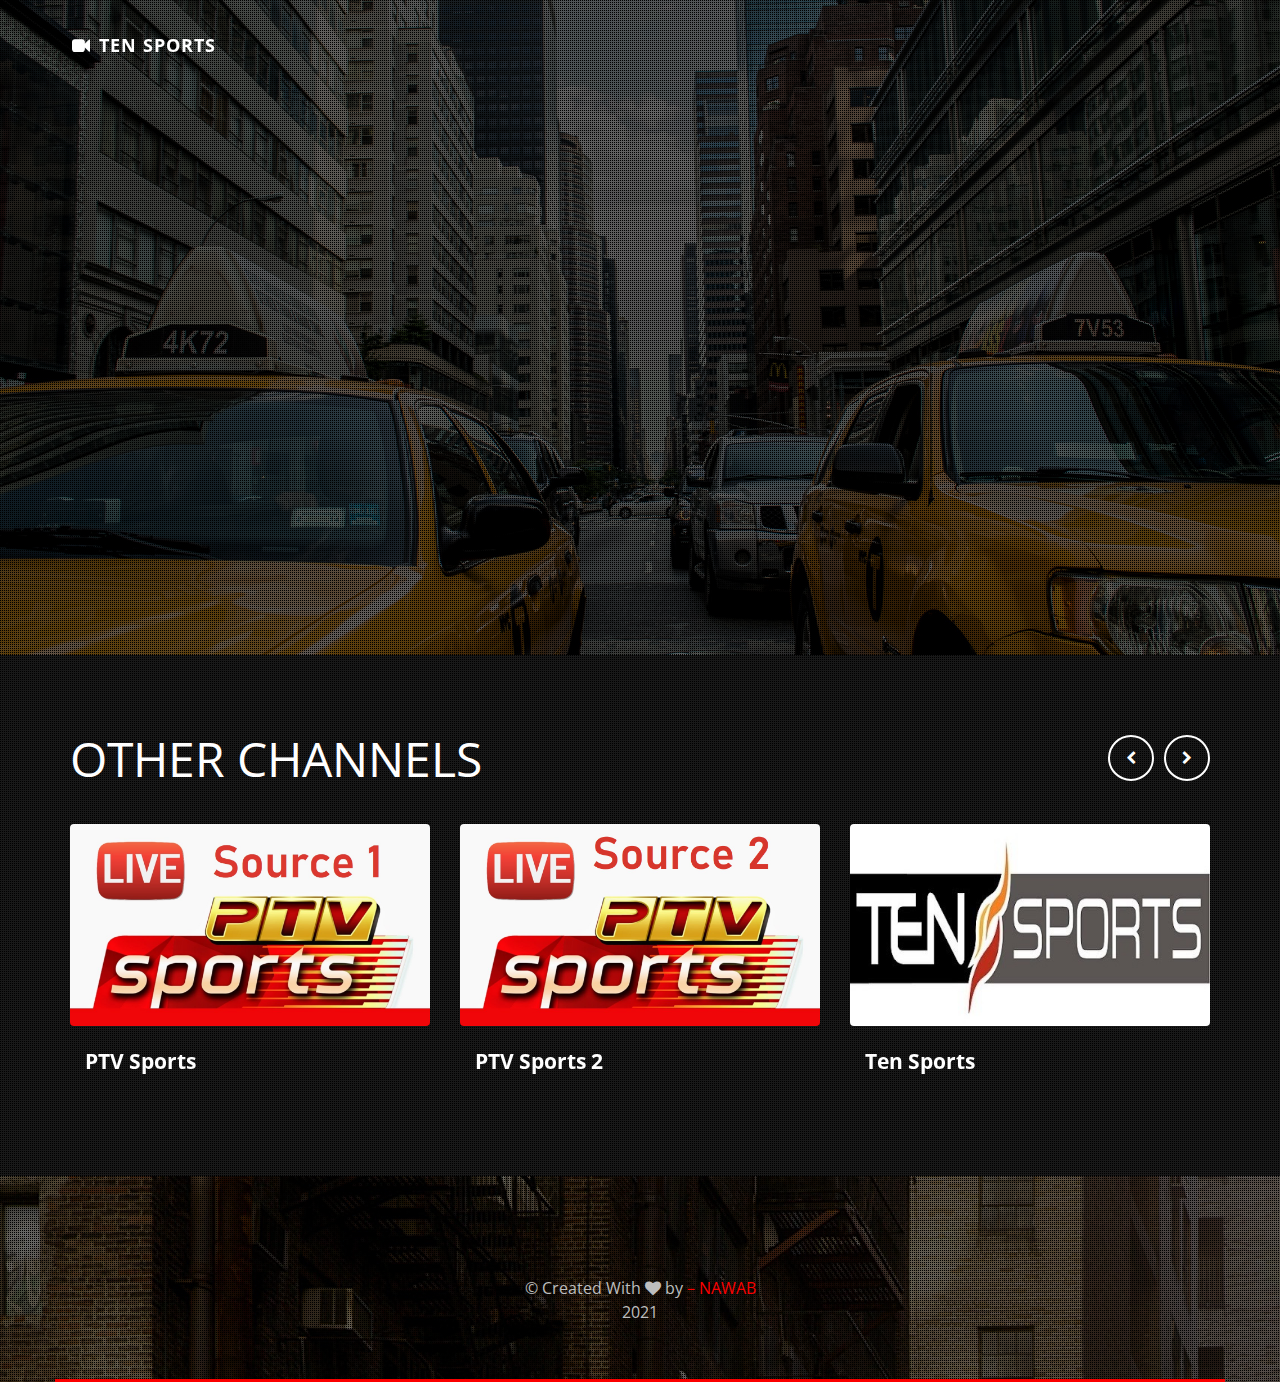
<file: index.html>
<!DOCTYPE html>
<html lang="en-US">
<head>

       <meta charset="UTF-8">
       <meta name="title" content="Ten Sports Live | Watch Ten Sports Live in HD Quality | Live Sports Channels">
       <meta name="description" content="Watch Ten Sports Live in HD Qualtiy for Free on our site | Ten Sports Live."/>
       <meta name="keywords" content="ten sports,ten sports live,ptv sports,ptv sports live,psl,psl live">
       <meta name="robots" content="index, follow"/>
       <meta name="googlebot" content="index, follow, max-snippet:-1, max-image-preview:large, max-video-preview:-1"/>
  <meta name="bingbot" content="index, follow, max-snippet:-1, max-image-preview:large, max-video-preview:-1"/>
  <link rel="canonical" href="https://tensportslive.tk/"/>
  <meta property="og:type" content="website"/>
  <meta property="og:site_name" content="Ten Sports Live | Watch Ten Sports Live in HD Quality | Live Sports Channels"/>
  <meta property="og:title" content="Ten Sports Live | Watch Ten Sports Live in HD Quality | Live Sports Channels"/>
  <meta property="og:description" content="Watch Ten Sports Live in HD Qualtiy for Free on our site | Ten Sports Live."/>
	<meta property="og:url" content="https://tensportslive.tk/"/>

        <meta name="viewport" content="width=device-width, initial-scale=1, maximum-scale=1" />
	<title>Ten Sports Live  &#8211; Watch Ten Sports Live in HD Quality</title>
<link rel='dns-prefetch' href='http://fonts.googleapis.com/' />
<link rel='dns-prefetch' href='http://s.w.org/' />
		<script type="text/javascript">
			window._wpemojiSettings = {"baseUrl":"https:\/\/s.w.org\/images\/core\/emoji\/12.0.0-1\/72x72\/","ext":".png","svgUrl":"https:\/\/s.w.org\/images\/core\/emoji\/12.0.0-1\/svg\/","svgExt":".svg","source":{"concatemoji":"http:\/\/webredox.net\/demo\/wp\/movieme\/dark\/wp-includes\/js\/wp-emoji-release.min.js?ver=5.3.6"}};
			!function(e,a,t){var r,n,o,i,p=a.createElement("canvas"),s=p.getContext&&p.getContext("2d");function c(e,t){var a=String.fromCharCode;s.clearRect(0,0,p.width,p.height),s.fillText(a.apply(this,e),0,0);var r=p.toDataURL();return s.clearRect(0,0,p.width,p.height),s.fillText(a.apply(this,t),0,0),r===p.toDataURL()}function l(e){if(!s||!s.fillText)return!1;switch(s.textBaseline="top",s.font="600 32px Arial",e){case"flag":return!c([127987,65039,8205,9895,65039],[127987,65039,8203,9895,65039])&&(!c([55356,56826,55356,56819],[55356,56826,8203,55356,56819])&&!c([55356,57332,56128,56423,56128,56418,56128,56421,56128,56430,56128,56423,56128,56447],[55356,57332,8203,56128,56423,8203,56128,56418,8203,56128,56421,8203,56128,56430,8203,56128,56423,8203,56128,56447]));case"emoji":return!c([55357,56424,55356,57342,8205,55358,56605,8205,55357,56424,55356,57340],[55357,56424,55356,57342,8203,55358,56605,8203,55357,56424,55356,57340])}return!1}function d(e){var t=a.createElement("script");t.src=e,t.defer=t.type="text/javascript",a.getElementsByTagName("head")[0].appendChild(t)}for(i=Array("flag","emoji"),t.supports={everything:!0,everythingExceptFlag:!0},o=0;o<i.length;o++)t.supports[i[o]]=l(i[o]),t.supports.everything=t.supports.everything&&t.supports[i[o]],"flag"!==i[o]&&(t.supports.everythingExceptFlag=t.supports.everythingExceptFlag&&t.supports[i[o]]);t.supports.everythingExceptFlag=t.supports.everythingExceptFlag&&!t.supports.flag,t.DOMReady=!1,t.readyCallback=function(){t.DOMReady=!0},t.supports.everything||(n=function(){t.readyCallback()},a.addEventListener?(a.addEventListener("DOMContentLoaded",n,!1),e.addEventListener("load",n,!1)):(e.attachEvent("onload",n),a.attachEvent("onreadystatechange",function(){"complete"===a.readyState&&t.readyCallback()})),(r=t.source||{}).concatemoji?d(r.concatemoji):r.wpemoji&&r.twemoji&&(d(r.twemoji),d(r.wpemoji)))}(window,document,window._wpemojiSettings);
		</script>
		<style type="text/css">
img.wp-smiley,
img.emoji {
	display: inline !important;
	border: none !important;
	box-shadow: none !important;
	height: 1em !important;
	width: 1em !important;
	margin: 0 .07em !important;
	vertical-align: -0.1em !important;
	background: none !important;
	padding: 0 !important;
}
</style>
	<link rel='stylesheet' id='validate-engine-css-css'  href='wp-content/plugins/wysija-newsletters/css/validationEngine.jquery2aca.css?ver=2.13' type='text/css' media='all' />
<link rel='stylesheet' id='wp-block-library-css'  href='wp-includes/css/dist/block-library/style.min48f5.css?ver=5.3.6' type='text/css' media='all' />
<link rel='stylesheet' id='wp-block-library-theme-css'  href='wp-includes/css/dist/block-library/theme.min48f5.css?ver=5.3.6' type='text/css' media='all' />
<link rel='stylesheet' id='contact-form-7-css'  href='wp-content/plugins/contact-form-7/includes/css/stylesb62d.css?ver=5.1.6' type='text/css' media='all' />
<link rel='stylesheet' id='rs-plugin-settings-css'  href='wp-content/plugins/revslider/public/assets/css/rs6b5e1.css?ver=6.1.5' type='text/css' media='all' />
<style id='rs-plugin-settings-inline-css' type='text/css'>
#rs-demo-id {}
</style>
<link rel='stylesheet' id='child-style-css'  href='wp-content/themes/movieme/style48f5.css?ver=5.3.6' type='text/css' media='all' />
<link rel='stylesheet' id='rev-slider-css'  href='wp-content/themes/movieme/includes/css/slider48f5.css?ver=5.3.6' type='text/css' media='all' />
<link rel='stylesheet' id='bootstrap-css'  href='wp-content/themes/movieme/includes/css/bootstrap48f5.css?ver=5.3.6' type='text/css' media='all' />
<link rel='stylesheet' id='fontawesome-css'  href='wp-content/themes/movieme/includes/font-awesome/css/font-awesome.min48f5.css?ver=5.3.6' type='text/css' media='all' />
<link rel='stylesheet' id='animate-css'  href='wp-content/themes/movieme/includes/css/animate48f5.css?ver=5.3.6' type='text/css' media='all' />
<link rel='stylesheet' id='nivocss-css'  href='wp-content/themes/movieme/includes/css/nivo-slider48f5.css?ver=5.3.6' type='text/css' media='all' />
<link rel='stylesheet' id='fancybox-css'  href='wp-content/themes/movieme/includes/css/jquery.fancybox48f5.css?ver=5.3.6' type='text/css' media='all' />
<link rel='stylesheet' id='movieme_owlcarousel-css'  href='wp-content/themes/movieme/includes/js/lib/owl-carousel/owl.carousel48f5.css?ver=5.3.6' type='text/css' media='all' />
<link rel='stylesheet' id='movieme_owltheme-css'  href='wp-content/themes/movieme/includes/js/lib/owl-carousel/owl.theme48f5.css?ver=5.3.6' type='text/css' media='all' />
<link rel='stylesheet' id='owltransitions-css'  href='wp-content/themes/movieme/includes/js/lib/owl-carousel/owl.transitions48f5.css?ver=5.3.6' type='text/css' media='all' />
<link rel='stylesheet' id='magnific-popup-css'  href='wp-content/themes/movieme/includes/js/lib/magnific-popup/magnific-popup48f5.css?ver=5.3.6' type='text/css' media='all' />
<link rel='stylesheet' id='yTPlayer-css'  href='wp-content/themes/movieme/includes/js/lib/video/YTPlayer48f5.css?ver=5.3.6' type='text/css' media='all' />
<link rel='stylesheet' id='flipclock-css'  href='wp-content/themes/movieme/includes/js/lib/flipclock/flipclock48f5.css?ver=5.3.6' type='text/css' media='all' />
<link rel='stylesheet' id='wrvc-css'  href='wp-content/themes/movieme/includes/css/vc48f5.css?ver=5.3.6' type='text/css' media='all' />
<link rel='stylesheet' id='dark-css'  href='wp-content/themes/movieme/includes/css/dark48f5.css?ver=5.3.6' type='text/css' media='all' />
<link rel='stylesheet' id='movieme_fonts-css'  href='http://fonts.googleapis.com/css?family=Open+Sans%3A300italic%2C400italic%2C600italic%2C800italic%2C400%2C300%2C600%2C700%2C800&amp;subset=latin%2Ccyrillic-ext&amp;ver=1.0.0' type='text/css' media='all' />
<script type='text/javascript' src='wp-includes/js/jquery/jquery4a5f.js?ver=1.12.4-wp'></script>
<script type='text/javascript' src='wp-includes/js/jquery/jquery-migrate.min330a.js?ver=1.4.1'></script>
<script type='text/javascript' src='wp-content/plugins/revslider/public/assets/js/revolution.tools.minf049.js?ver=6.0'></script>
<script type='text/javascript' src='wp-content/plugins/revslider/public/assets/js/rs6.minb5e1.js?ver=6.1.5'></script>
<link rel='https://api.w.org/' href='wp-json/index.html' />

<link rel="canonical" href="index.html" />
<link rel='shortlink' href='index.html' />
<link rel="alternate" type="application/json+oembed" href="wp-json/oembed/1.0/embed4499.json?url=http%3A%2F%2Fwebredox.net%2Fdemo%2Fwp%2Fmovieme%2Fdark%2F" />
<link rel="alternate" type="text/xml+oembed" href="wp-json/oembed/1.0/embedb089?url=http%3A%2F%2Fwebredox.net%2Fdemo%2Fwp%2Fmovieme%2Fdark%2F&amp;format=xml" />
<style type="text/css">.recentcomments a{display:inline !important;padding:0 !important;margin:0 !important;}</style><meta name="generator" content="Powered by WPBakery Page Builder - drag and drop page builder for WordPress."/>
<meta name="generator" content="Powered by Slider Revolution 6.1.5 - responsive, Mobile-Friendly Slider Plugin for WordPress with comfortable drag and drop interface." />
<script type="text/javascript">function setREVStartSize(t){try{var h,e=document.getElementById(t.c).parentNode.offsetWidth;if(e=0===e||isNaN(e)?window.innerWidth:e,t.tabw=void 0===t.tabw?0:parseInt(t.tabw),t.thumbw=void 0===t.thumbw?0:parseInt(t.thumbw),t.tabh=void 0===t.tabh?0:parseInt(t.tabh),t.thumbh=void 0===t.thumbh?0:parseInt(t.thumbh),t.tabhide=void 0===t.tabhide?0:parseInt(t.tabhide),t.thumbhide=void 0===t.thumbhide?0:parseInt(t.thumbhide),t.mh=void 0===t.mh||""==t.mh||"auto"===t.mh?0:parseInt(t.mh,0),"fullscreen"===t.layout||"fullscreen"===t.l)h=Math.max(t.mh,window.innerHeight);else{for(var i in t.gw=Array.isArray(t.gw)?t.gw:[t.gw],t.rl)void 0!==t.gw[i]&&0!==t.gw[i]||(t.gw[i]=t.gw[i-1]);for(var i in t.gh=void 0===t.el||""===t.el||Array.isArray(t.el)&&0==t.el.length?t.gh:t.el,t.gh=Array.isArray(t.gh)?t.gh:[t.gh],t.rl)void 0!==t.gh[i]&&0!==t.gh[i]||(t.gh[i]=t.gh[i-1]);var r,a=new Array(t.rl.length),n=0;for(var i in t.tabw=t.tabhide>=e?0:t.tabw,t.thumbw=t.thumbhide>=e?0:t.thumbw,t.tabh=t.tabhide>=e?0:t.tabh,t.thumbh=t.thumbhide>=e?0:t.thumbh,t.rl)a[i]=t.rl[i]<window.innerWidth?0:t.rl[i];for(var i in r=a[0],a)r>a[i]&&0<a[i]&&(r=a[i],n=i);var d=e>t.gw[n]+t.tabw+t.thumbw?1:(e-(t.tabw+t.thumbw))/t.gw[n];h=t.gh[n]*d+(t.tabh+t.thumbh)}void 0===window.rs_init_css&&(window.rs_init_css=document.head.appendChild(document.createElement("style"))),document.getElementById(t.c).height=h,window.rs_init_css.innerHTML+="#"+t.c+"_wrapper { height: "+h+"px }"}catch(t){console.log("Failure at Presize of Slider:"+t)}};</script>
<noscript><style> .wpb_animate_when_almost_visible { opacity: 1; }</style></noscript>	</head>
	 
<body class="home page-template page-template-frontpage page-template-frontpage-php page page-id-80 wp-embed-responsive wpb-js-composer js-comp-ver-6.1 vc_responsive" id="page-top" data-spy="scroll" data-target=".navbar-custom" >
  
 <!-- Navigation -->
<div style="position:relative;clear:both;">
    <nav class="navbar navbar-custom navbar-fixed-top" role="navigation">
        <div class="container">
            <div class="navbar-header page-scroll">
               
                <a class="navbar-brand" href="index.html">
				
								<i class="fa fa-video-camera"></i> Ten Sports</span>				
								
                </a>
            </div>

        </div>

    </nav>  
</div>	    


    
     <section id="player-2" class="main-section-movie">
      				
  <section  class="short_code_section wr-vc-section " style =  "background-color:; background-size: cover;background-position: center center; background-image:url(''); padding-top:0px; padding-bottom:0px;">
   
    <div class="">
    <div class="row wr-no-pad">
      <div class="wpb_column vc_column_container vc_col-sm-12">
        <div class="vc_column-inner"><div class="wpb_wrapper">
			<section id="movie-player" style="background-image:url(wp-content/uploads/2015/05/movie-player-bg.jpg); background-size:cover;">
			<div class="overlay"></div>
			
    		<div class="damper-left"></div> 
    		<div class="damper-right"></div> 
                         
				<div class="container"> 
					
					<div class="col-lg-9 you-tubeplayer wp5 delay-05s">
								
									<div class="embed-responsive embed-responsive-16by9">
									  <iframe width="420" height="315" allowfullscreen src="http://httpdo.tk/ten-sports/ten-sports"></iframe>
									</div>
									
					</div>
					<!-- /.col-lg-12 -->
				</div><!-- /.container --> 
				</section>
                
				</div></div></div></div></div>
		</section>
		
        </section> <!-- end bg -->
        
        
    	     <!-- Intro Section -->

    
     <section id="videos" class="main-section-movie">
      				
  <section  class="short_code_section wr-vc-section " style =  "background-color:; background-size: cover;background-position: center center; background-image:url(''); padding-top:70px; padding-bottom:100px;">
    <div class="overlay">

    </div>
    <div class="container"><div class="row row">
      <div class="wpb_column vc_column_container vc_col-sm-12">
        <div class="vc_column-inner">
          <div class="wpb_wrapper">
            <section id="recent-moviess" class="recent-movies">
              <div class="containers"><div class="rows">
                <div class="col-lg-12 wp-recent-1 delay-05s">
                  <span class="section-title">Other Channels</span>
                  <div class="owl-recent-movies-nav">
                 <i class="fa fa-chevron-left"></i>
                 <i class="fa fa-chevron-right"></i>
         </div></div>
         <div class="col-lg-12 no-padding wp-recent-2 delay-1s">
           <div id="owl-recent-movies" class="owl-recent-movies movime-videos">
            <div class="item">
               <div class="image mo-newvideo">
               <a href="https://liveptvsports.ml/index.html"> <img src="images/ptv1.jpg" width="100%"></a>
              </div>
              <span><a href="https://liveptvsports.ml/index.html">PTV Sports</a></span></div>
         <div class="item"><div class="image mo-newvideo">
           <a href="https://liveptvsports.ml/index2.html"><img src="images/ptv2.jpg" width="100%"></a></div>
           <span><a href="https://liveptvsports.ml/index2.html">PTV Sports 2</a></span></div>
           <div class="item"><div class="image mo-newvideo">
            <a href="https://tensportslive.tk"><img src="images/ten-sports.jpg" width="100%"></a></div>
            <span><a href="https://tensportslive.tk">Ten Sports</a></span></div>
             <div class="item"><div class="image mo-newvideo">
              <a href="https://ourweb.live"> <img src="images/ourweb.PNG"width="100%"></a></div><span><a href="https://ourweb.live">Live TV Channels</a></span></div>
              </div
              ></div>
            </div>
          </div>
        </section>
          </div></div></div></div>
          </div>
		</section>
		
        </section> 
        
   

		
        </section> 
  
  
    <section id="footer-section" style="background:url('wp-content/uploads/2020/01/contact-bg.jpg');">
	
    <div class="overlay"></div>
    <div class="container text-center">
      
        <div class="row">
        
		<div class="copyright">
        <p>© Created With <i class="fa fa-heart"></i> by <a href="#">&#8211; NAWAB</a><br />
2021</p>
        </div>
		
        <div class="footer-line"></div>
        </div><!-- /.row --> 
    </div><!-- /.container -->     	  
    </section><!-- /#contact --> 
	<a href="#" class="scrollToTop"><i class="fa fa-angle-up"></i></a>
	<link rel='stylesheet' id='js_composer_front-css'  href='wp-content/plugins/js_composer/assets/css/js_composer.min9b2d.css?ver=6.1' type='text/css' media='all' />

<script type='text/javascript' src='wp-content/plugins/contact-form-7/includes/js/scriptsb62d.js?ver=5.1.6'></script>

<script type='text/javascript' src='wp-content/plugins/wp-postviews/postviews-cache05fe.js?ver=1.68'></script>
<script type='text/javascript' src='wp-content/themes/movieme/includes/js/bootstrap.min5152.js?ver=1.0'></script>
<script type='text/javascript' src='wp-content/themes/movieme/includes/js/jquery.easing.min5152.js?ver=1.0'></script>
<script type='text/javascript' src='wp-content/themes/movieme/includes/js/lib/jquery.appear5152.js?ver=1.0'></script>
<script type='text/javascript' src='wp-content/themes/movieme/includes/js/lib/owl-carousel/owl.carousel.min5152.js?ver=1.0'></script>
<script type='text/javascript' src='wp-content/themes/movieme/includes/js/lib/magnific-popup/jquery.magnific-popup.min5152.js?ver=1.0'></script>
<script type='text/javascript' src='wp-content/themes/movieme/includes/js/jquery.fancybox.pack5152.js?ver=1.0'></script>
<script type='text/javascript' src='wp-content/themes/movieme/includes/js/jquery.nivo.slider5152.js?ver=1.0'></script>
<script type='text/javascript' src='wp-content/themes/movieme/includes/js/lib/video/jquery.mb.YTPlayer5152.js?ver=1.0'></script>
<script type='text/javascript' src='wp-content/themes/movieme/includes/js/lib/waypoints.min5152.js?ver=1.0'></script>
<script type='text/javascript' src='wp-content/plugins/js_composer/assets/lib/bower/isotope/dist/isotope.pkgd.min9b2d.js?ver=6.1'></script>
<script type='text/javascript' src='wp-includes/js/imagesloaded.min55a0.js?ver=3.2.0'></script>
<script type='text/javascript' src='wp-includes/js/masonry.mind617.js?ver=3.3.2'></script>
<script type='text/javascript' src='wp-content/themes/movieme/includes/js/new5152.js?ver=1.0'></script>
<script type='text/javascript' src='wp-content/plugins/movieme-plugin/js/new-tab.min9936.html?ver=2.11.1'></script>
<script type='text/javascript' src='wp-includes/js/wp-embed.min48f5.js?ver=5.3.6'></script>
<script type='text/javascript' src='wp-content/themes/movieme/includes/js/intro-video-handelar5152.js?ver=1.0'></script>
<script type='text/javascript' src='wp-content/plugins/js_composer/assets/js/dist/js_composer_front.min9b2d.js?ver=6.1'></script>
<script type='text/javascript' src='wp-content/themes/movieme/includes/js/dark.main5152.js?ver=1.0'></script>
<script type='text/javascript'>
/* <![CDATA[ */
var mc4wp_forms_config = [];
/* ]]> */
</script>
<script type='text/javascript' src='wp-content/plugins/mailchimp-for-wp/assets/js/forms-api.min125b.js?ver=4.7.4'></script>


</body>
</html>
</file>
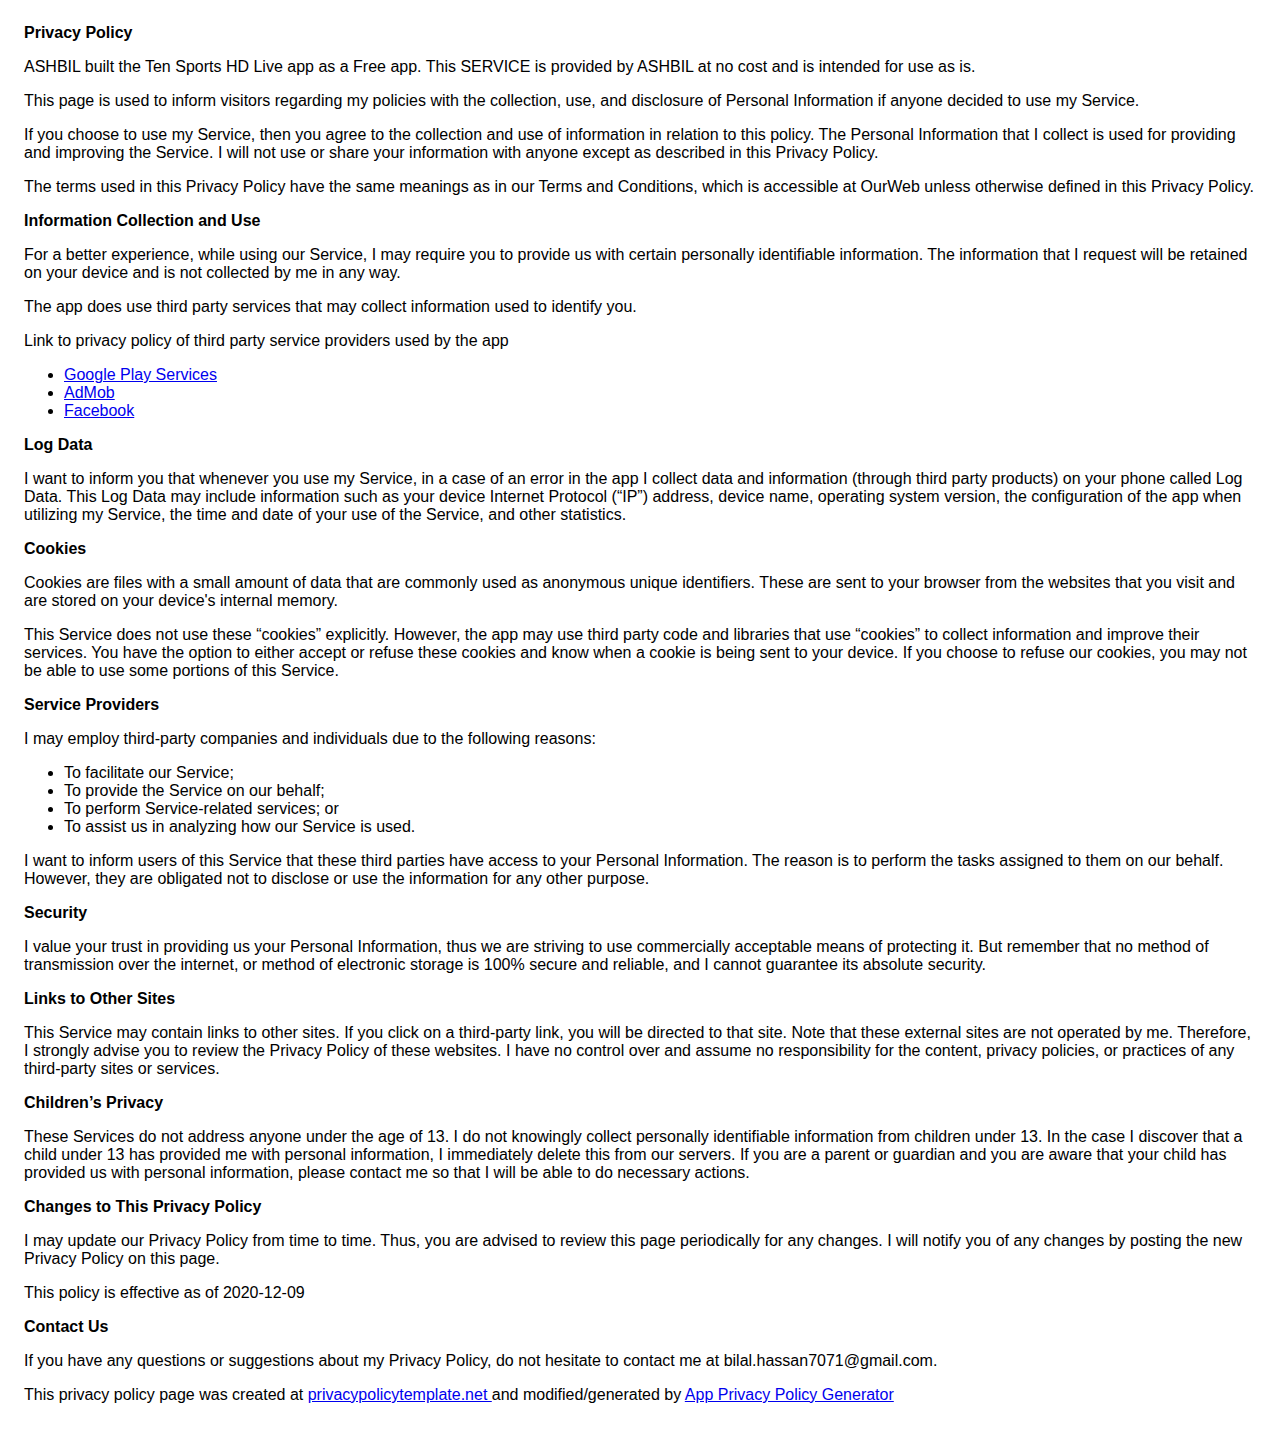
<file: app-privacy.html>
<!DOCTYPE html>
    <html>
    <head>
      <meta charset='utf-8'>
      <meta name='viewport' content='width=device-width'>
      <title>Privacy Policy</title>
      <style> body { font-family: 'Helvetica Neue', Helvetica, Arial, sans-serif; padding:1em; } </style>
    </head>
    <body>
    <strong>Privacy Policy</strong> <p>
                  ASHBIL built the Ten Sports HD Live app as
                  a Free app. This SERVICE is provided by
                  ASHBIL at no cost and is intended for use as
                  is.
                </p> <p>
                  This page is used to inform visitors regarding my
                  policies with the collection, use, and disclosure of Personal
                  Information if anyone decided to use my Service.
                </p> <p>
                  If you choose to use my Service, then you agree to
                  the collection and use of information in relation to this
                  policy. The Personal Information that I collect is
                  used for providing and improving the Service. I will not use or share your information with
                  anyone except as described in this Privacy Policy.
                </p> <p>
                  The terms used in this Privacy Policy have the same meanings
                  as in our Terms and Conditions, which is accessible at
                  OurWeb unless otherwise defined in this Privacy Policy.
                </p> <p><strong>Information Collection and Use</strong></p> <p>
                  For a better experience, while using our Service, I
                  may require you to provide us with certain personally
                  identifiable information. The information that
                  I request will be retained on your device and is not collected by me in any way.
                </p> <div><p>
                    The app does use third party services that may collect
                    information used to identify you.
                  </p> <p>
                    Link to privacy policy of third party service providers used
                    by the app
                  </p> <ul><li><a href="https://www.google.com/policies/privacy/" target="_blank" rel="noopener noreferrer">Google Play Services</a></li><li><a href="https://support.google.com/admob/answer/6128543?hl=en" target="_blank" rel="noopener noreferrer">AdMob</a></li><!----><!----><li><a href="https://www.facebook.com/about/privacy/update/printable" target="_blank" rel="noopener noreferrer">Facebook</a></li><!----><!----><!----><!----><!----><!----><!----><!----><!----><!----><!----><!----><!----><!----><!----><!----><!----><!----><!----><!----></ul></div> <p><strong>Log Data</strong></p> <p>
                  I want to inform you that whenever you
                  use my Service, in a case of an error in the app
                  I collect data and information (through third party
                  products) on your phone called Log Data. This Log Data may
                  include information such as your device Internet Protocol
                  (“IP”) address, device name, operating system version, the
                  configuration of the app when utilizing my Service,
                  the time and date of your use of the Service, and other
                  statistics.
                </p> <p><strong>Cookies</strong></p> <p>
                  Cookies are files with a small amount of data that are
                  commonly used as anonymous unique identifiers. These are sent
                  to your browser from the websites that you visit and are
                  stored on your device's internal memory.
                </p> <p>
                  This Service does not use these “cookies” explicitly. However,
                  the app may use third party code and libraries that use
                  “cookies” to collect information and improve their services.
                  You have the option to either accept or refuse these cookies
                  and know when a cookie is being sent to your device. If you
                  choose to refuse our cookies, you may not be able to use some
                  portions of this Service.
                </p> <p><strong>Service Providers</strong></p> <p>
                  I may employ third-party companies and
                  individuals due to the following reasons:
                </p> <ul><li>To facilitate our Service;</li> <li>To provide the Service on our behalf;</li> <li>To perform Service-related services; or</li> <li>To assist us in analyzing how our Service is used.</li></ul> <p>
                  I want to inform users of this Service
                  that these third parties have access to your Personal
                  Information. The reason is to perform the tasks assigned to
                  them on our behalf. However, they are obligated not to
                  disclose or use the information for any other purpose.
                </p> <p><strong>Security</strong></p> <p>
                  I value your trust in providing us your
                  Personal Information, thus we are striving to use commercially
                  acceptable means of protecting it. But remember that no method
                  of transmission over the internet, or method of electronic
                  storage is 100% secure and reliable, and I cannot
                  guarantee its absolute security.
                </p> <p><strong>Links to Other Sites</strong></p> <p>
                  This Service may contain links to other sites. If you click on
                  a third-party link, you will be directed to that site. Note
                  that these external sites are not operated by me.
                  Therefore, I strongly advise you to review the
                  Privacy Policy of these websites. I have
                  no control over and assume no responsibility for the content,
                  privacy policies, or practices of any third-party sites or
                  services.
                </p> <p><strong>Children’s Privacy</strong></p> <p>
                  These Services do not address anyone under the age of 13.
                  I do not knowingly collect personally
                  identifiable information from children under 13. In the case
                  I discover that a child under 13 has provided
                  me with personal information, I immediately
                  delete this from our servers. If you are a parent or guardian
                  and you are aware that your child has provided us with
                  personal information, please contact me so that
                  I will be able to do necessary actions.
                </p> <p><strong>Changes to This Privacy Policy</strong></p> <p>
                  I may update our Privacy Policy from
                  time to time. Thus, you are advised to review this page
                  periodically for any changes. I will
                  notify you of any changes by posting the new Privacy Policy on
                  this page.
                </p> <p>This policy is effective as of 2020-12-09</p> <p><strong>Contact Us</strong></p> <p>
                  If you have any questions or suggestions about my
                  Privacy Policy, do not hesitate to contact me at bilal.hassan7071@gmail.com.
                </p> <p>This privacy policy page was created at <a href="https://privacypolicytemplate.net" target="_blank" rel="noopener noreferrer">privacypolicytemplate.net </a>and modified/generated by <a href="https://app-privacy-policy-generator.nisrulz.com/" target="_blank" rel="noopener noreferrer">App Privacy Policy Generator</a></p>
    </body>
    </html>
</file>
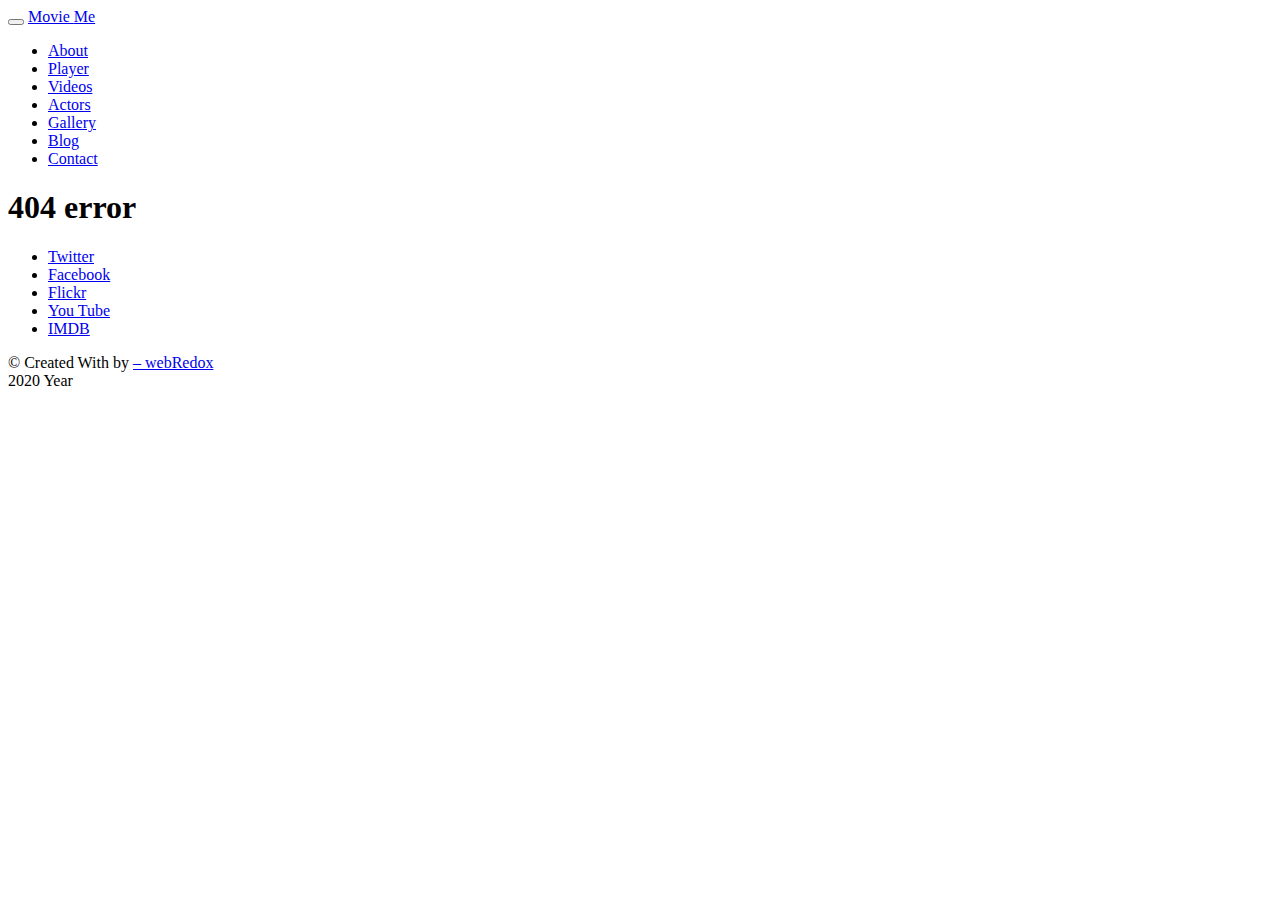
<file: wp-content/plugins/movieme-plugin/js/new-tab.min9936.html>
<!DOCTYPE html>
<html lang="en-US">
    <head>

       <meta charset="UTF-8">
       <!-- ======================================================================
                                    Mobile Specific Meta
        ======================================================================= -->
        <meta name="viewport" content="width=device-width, initial-scale=1, maximum-scale=1" />
        <!-- ======================================================================
                                    Style CSS + Google Fonts
        ======================================================================= -->
	<title>Page not found &#8211; MovieMe | webRedox</title>
<link rel='dns-prefetch' href='//fonts.googleapis.com' />
<link rel='dns-prefetch' href='//s.w.org' />
<link rel="alternate" type="application/rss+xml" title="MovieMe | webRedox &raquo; Feed" href="http://webredox.net/demo/wp/movieme/dark/feed/" />
<link rel="alternate" type="application/rss+xml" title="MovieMe | webRedox &raquo; Comments Feed" href="http://webredox.net/demo/wp/movieme/dark/comments/feed/" />
		<script type="text/javascript">
			window._wpemojiSettings = {"baseUrl":"https:\/\/s.w.org\/images\/core\/emoji\/12.0.0-1\/72x72\/","ext":".png","svgUrl":"https:\/\/s.w.org\/images\/core\/emoji\/12.0.0-1\/svg\/","svgExt":".svg","source":{"concatemoji":"http:\/\/webredox.net\/demo\/wp\/movieme\/dark\/wp-includes\/js\/wp-emoji-release.min.js?ver=5.3.6"}};
			!function(e,a,t){var r,n,o,i,p=a.createElement("canvas"),s=p.getContext&&p.getContext("2d");function c(e,t){var a=String.fromCharCode;s.clearRect(0,0,p.width,p.height),s.fillText(a.apply(this,e),0,0);var r=p.toDataURL();return s.clearRect(0,0,p.width,p.height),s.fillText(a.apply(this,t),0,0),r===p.toDataURL()}function l(e){if(!s||!s.fillText)return!1;switch(s.textBaseline="top",s.font="600 32px Arial",e){case"flag":return!c([127987,65039,8205,9895,65039],[127987,65039,8203,9895,65039])&&(!c([55356,56826,55356,56819],[55356,56826,8203,55356,56819])&&!c([55356,57332,56128,56423,56128,56418,56128,56421,56128,56430,56128,56423,56128,56447],[55356,57332,8203,56128,56423,8203,56128,56418,8203,56128,56421,8203,56128,56430,8203,56128,56423,8203,56128,56447]));case"emoji":return!c([55357,56424,55356,57342,8205,55358,56605,8205,55357,56424,55356,57340],[55357,56424,55356,57342,8203,55358,56605,8203,55357,56424,55356,57340])}return!1}function d(e){var t=a.createElement("script");t.src=e,t.defer=t.type="text/javascript",a.getElementsByTagName("head")[0].appendChild(t)}for(i=Array("flag","emoji"),t.supports={everything:!0,everythingExceptFlag:!0},o=0;o<i.length;o++)t.supports[i[o]]=l(i[o]),t.supports.everything=t.supports.everything&&t.supports[i[o]],"flag"!==i[o]&&(t.supports.everythingExceptFlag=t.supports.everythingExceptFlag&&t.supports[i[o]]);t.supports.everythingExceptFlag=t.supports.everythingExceptFlag&&!t.supports.flag,t.DOMReady=!1,t.readyCallback=function(){t.DOMReady=!0},t.supports.everything||(n=function(){t.readyCallback()},a.addEventListener?(a.addEventListener("DOMContentLoaded",n,!1),e.addEventListener("load",n,!1)):(e.attachEvent("onload",n),a.attachEvent("onreadystatechange",function(){"complete"===a.readyState&&t.readyCallback()})),(r=t.source||{}).concatemoji?d(r.concatemoji):r.wpemoji&&r.twemoji&&(d(r.twemoji),d(r.wpemoji)))}(window,document,window._wpemojiSettings);
		</script>
		<style type="text/css">
img.wp-smiley,
img.emoji {
	display: inline !important;
	border: none !important;
	box-shadow: none !important;
	height: 1em !important;
	width: 1em !important;
	margin: 0 .07em !important;
	vertical-align: -0.1em !important;
	background: none !important;
	padding: 0 !important;
}
</style>
	<link rel='stylesheet' id='validate-engine-css-css'  href='http://webredox.net/demo/wp/movieme/dark/wp-content/plugins/wysija-newsletters/css/validationEngine.jquery.css?ver=2.13' type='text/css' media='all' />
<link rel='stylesheet' id='wp-block-library-css'  href='http://webredox.net/demo/wp/movieme/dark/wp-includes/css/dist/block-library/style.min.css?ver=5.3.6' type='text/css' media='all' />
<link rel='stylesheet' id='wp-block-library-theme-css'  href='http://webredox.net/demo/wp/movieme/dark/wp-includes/css/dist/block-library/theme.min.css?ver=5.3.6' type='text/css' media='all' />
<link rel='stylesheet' id='contact-form-7-css'  href='http://webredox.net/demo/wp/movieme/dark/wp-content/plugins/contact-form-7/includes/css/styles.css?ver=5.1.6' type='text/css' media='all' />
<link rel='stylesheet' id='rs-plugin-settings-css'  href='http://webredox.net/demo/wp/movieme/dark/wp-content/plugins/revslider/public/assets/css/rs6.css?ver=6.1.5' type='text/css' media='all' />
<style id='rs-plugin-settings-inline-css' type='text/css'>
#rs-demo-id {}
</style>
<link rel='stylesheet' id='child-style-css'  href='http://webredox.net/demo/wp/movieme/dark/wp-content/themes/movieme/style.css?ver=5.3.6' type='text/css' media='all' />
<link rel='stylesheet' id='rev-slider-css'  href='http://webredox.net/demo/wp/movieme/dark/wp-content/themes/movieme/includes/css/slider.css?ver=5.3.6' type='text/css' media='all' />
<link rel='stylesheet' id='bootstrap-css'  href='http://webredox.net/demo/wp/movieme/dark/wp-content/themes/movieme/includes/css/bootstrap.css?ver=5.3.6' type='text/css' media='all' />
<link rel='stylesheet' id='fontawesome-css'  href='http://webredox.net/demo/wp/movieme/dark/wp-content/themes/movieme/includes/font-awesome/css/font-awesome.min.css?ver=5.3.6' type='text/css' media='all' />
<link rel='stylesheet' id='animate-css'  href='http://webredox.net/demo/wp/movieme/dark/wp-content/themes/movieme/includes/css/animate.css?ver=5.3.6' type='text/css' media='all' />
<link rel='stylesheet' id='nivocss-css'  href='http://webredox.net/demo/wp/movieme/dark/wp-content/themes/movieme/includes/css/nivo-slider.css?ver=5.3.6' type='text/css' media='all' />
<link rel='stylesheet' id='fancybox-css'  href='http://webredox.net/demo/wp/movieme/dark/wp-content/themes/movieme/includes/css/jquery.fancybox.css?ver=5.3.6' type='text/css' media='all' />
<link rel='stylesheet' id='movieme_owlcarousel-css'  href='http://webredox.net/demo/wp/movieme/dark/wp-content/themes/movieme/includes/js/lib/owl-carousel/owl.carousel.css?ver=5.3.6' type='text/css' media='all' />
<link rel='stylesheet' id='movieme_owltheme-css'  href='http://webredox.net/demo/wp/movieme/dark/wp-content/themes/movieme/includes/js/lib/owl-carousel/owl.theme.css?ver=5.3.6' type='text/css' media='all' />
<link rel='stylesheet' id='owltransitions-css'  href='http://webredox.net/demo/wp/movieme/dark/wp-content/themes/movieme/includes/js/lib/owl-carousel/owl.transitions.css?ver=5.3.6' type='text/css' media='all' />
<link rel='stylesheet' id='magnific-popup-css'  href='http://webredox.net/demo/wp/movieme/dark/wp-content/themes/movieme/includes/js/lib/magnific-popup/magnific-popup.css?ver=5.3.6' type='text/css' media='all' />
<link rel='stylesheet' id='yTPlayer-css'  href='http://webredox.net/demo/wp/movieme/dark/wp-content/themes/movieme/includes/js/lib/video/YTPlayer.css?ver=5.3.6' type='text/css' media='all' />
<link rel='stylesheet' id='flipclock-css'  href='http://webredox.net/demo/wp/movieme/dark/wp-content/themes/movieme/includes/js/lib/flipclock/flipclock.css?ver=5.3.6' type='text/css' media='all' />
<link rel='stylesheet' id='wrvc-css'  href='http://webredox.net/demo/wp/movieme/dark/wp-content/themes/movieme/includes/css/vc.css?ver=5.3.6' type='text/css' media='all' />
<link rel='stylesheet' id='dark-css'  href='http://webredox.net/demo/wp/movieme/dark/wp-content/themes/movieme/includes/css/dark.css?ver=5.3.6' type='text/css' media='all' />
<link rel='stylesheet' id='movieme_fonts-css'  href='//fonts.googleapis.com/css?family=Open+Sans%3A300italic%2C400italic%2C600italic%2C800italic%2C400%2C300%2C600%2C700%2C800&#038;subset=latin%2Ccyrillic-ext&#038;ver=1.0.0' type='text/css' media='all' />
<script type='text/javascript' src='http://webredox.net/demo/wp/movieme/dark/wp-includes/js/jquery/jquery.js?ver=1.12.4-wp'></script>
<script type='text/javascript' src='http://webredox.net/demo/wp/movieme/dark/wp-includes/js/jquery/jquery-migrate.min.js?ver=1.4.1'></script>
<script type='text/javascript' src='http://webredox.net/demo/wp/movieme/dark/wp-content/plugins/revslider/public/assets/js/revolution.tools.min.js?ver=6.0'></script>
<script type='text/javascript' src='http://webredox.net/demo/wp/movieme/dark/wp-content/plugins/revslider/public/assets/js/rs6.min.js?ver=6.1.5'></script>
<link rel='https://api.w.org/' href='http://webredox.net/demo/wp/movieme/dark/wp-json/' />
<link rel="EditURI" type="application/rsd+xml" title="RSD" href="http://webredox.net/demo/wp/movieme/dark/xmlrpc.php?rsd" />
<link rel="wlwmanifest" type="application/wlwmanifest+xml" href="http://webredox.net/demo/wp/movieme/dark/wp-includes/wlwmanifest.xml" /> 
<meta name="generator" content="WordPress 5.3.6" />
<style type="text/css">.recentcomments a{display:inline !important;padding:0 !important;margin:0 !important;}</style><meta name="generator" content="Powered by WPBakery Page Builder - drag and drop page builder for WordPress."/>
<meta name="generator" content="Powered by Slider Revolution 6.1.5 - responsive, Mobile-Friendly Slider Plugin for WordPress with comfortable drag and drop interface." />
<script type="text/javascript">function setREVStartSize(t){try{var h,e=document.getElementById(t.c).parentNode.offsetWidth;if(e=0===e||isNaN(e)?window.innerWidth:e,t.tabw=void 0===t.tabw?0:parseInt(t.tabw),t.thumbw=void 0===t.thumbw?0:parseInt(t.thumbw),t.tabh=void 0===t.tabh?0:parseInt(t.tabh),t.thumbh=void 0===t.thumbh?0:parseInt(t.thumbh),t.tabhide=void 0===t.tabhide?0:parseInt(t.tabhide),t.thumbhide=void 0===t.thumbhide?0:parseInt(t.thumbhide),t.mh=void 0===t.mh||""==t.mh||"auto"===t.mh?0:parseInt(t.mh,0),"fullscreen"===t.layout||"fullscreen"===t.l)h=Math.max(t.mh,window.innerHeight);else{for(var i in t.gw=Array.isArray(t.gw)?t.gw:[t.gw],t.rl)void 0!==t.gw[i]&&0!==t.gw[i]||(t.gw[i]=t.gw[i-1]);for(var i in t.gh=void 0===t.el||""===t.el||Array.isArray(t.el)&&0==t.el.length?t.gh:t.el,t.gh=Array.isArray(t.gh)?t.gh:[t.gh],t.rl)void 0!==t.gh[i]&&0!==t.gh[i]||(t.gh[i]=t.gh[i-1]);var r,a=new Array(t.rl.length),n=0;for(var i in t.tabw=t.tabhide>=e?0:t.tabw,t.thumbw=t.thumbhide>=e?0:t.thumbw,t.tabh=t.tabhide>=e?0:t.tabh,t.thumbh=t.thumbhide>=e?0:t.thumbh,t.rl)a[i]=t.rl[i]<window.innerWidth?0:t.rl[i];for(var i in r=a[0],a)r>a[i]&&0<a[i]&&(r=a[i],n=i);var d=e>t.gw[n]+t.tabw+t.thumbw?1:(e-(t.tabw+t.thumbw))/t.gw[n];h=t.gh[n]*d+(t.tabh+t.thumbh)}void 0===window.rs_init_css&&(window.rs_init_css=document.head.appendChild(document.createElement("style"))),document.getElementById(t.c).height=h,window.rs_init_css.innerHTML+="#"+t.c+"_wrapper { height: "+h+"px }"}catch(t){console.log("Failure at Presize of Slider:"+t)}};</script>
<noscript><style> .wpb_animate_when_almost_visible { opacity: 1; }</style></noscript>	</head>
	 
<body class="error404 wp-embed-responsive wpb-js-composer js-comp-ver-6.1 vc_responsive" id="page-top" data-spy="scroll" data-target=".navbar-custom" >
  
 <!-- Navigation -->
<div style="position:relative;clear:both;">
    <nav class="navbar navbar-custom navbar-fixed-top" role="navigation">
        <div class="container">
            <div class="navbar-header page-scroll">
                <button type="button" class="navbar-toggle" data-toggle="collapse" data-target=".navbar-main-collapse">
                    <i class="fa fa-bars"></i>
                </button>
                <a class="navbar-brand" href="http://webredox.net/demo/wp/movieme/dark/">
				
								<i class="fa fa-video-camera"></i> Movie <span class="font-light"> Me</span>				
								
                </a>
            </div>

            <!-- Collect the nav links, forms, and other content for toggling -->
            <div class="collapse navbar-collapse navbar-right navbar-main-collapse">
                   
                    <ul class="nav main-nav navbar-nav "></li>
<li id="menu-item-89" class="page-scroll"><a class="scroll" href=" http://webredox.net/demo/wp/movieme/dark/#about"><span>About</span></a></li>
<li id="menu-item-94" class="page-scroll"><a class="scroll" href=" http://webredox.net/demo/wp/movieme/dark/#player-2"><span>Player</span></a></li>
<li id="menu-item-95" class="page-scroll"><a class="scroll" href=" http://webredox.net/demo/wp/movieme/dark/#videos"><span>Videos</span></a></li>
<li id="menu-item-90" class="page-scroll"><a class="scroll" href=" http://webredox.net/demo/wp/movieme/dark/#actors"><span>Actors</span></a></li>
<li id="menu-item-93" class="page-scroll"><a class="scroll" href=" http://webredox.net/demo/wp/movieme/dark/#gallery"><span>Gallery</span></a></li>
<li id="menu-item-91" class="page-scroll"><a class="scroll" href="http://webredox.net/demo/wp/movieme/dark/blog/"><span>Blog</span></a></li>
<li id="menu-item-92" class="page-scroll"><a class="scroll" href=" http://webredox.net/demo/wp/movieme/dark/#contact"><span>Contact</span></a></li>
</ul>                    
      </div>
            <!-- /.navbar-collapse -->
        </div>
        <!-- /.container -->
    </nav>  
</div>	
 <!-- Page-name Section -->
	
    <section id="page-name" style="background:url(http://webredox.net/demo/wp/movieme/dark/wp-content/uploads/2020/01/video-img.jpg);">
	
    <div class="overlay"></div>
        <div class="container">
            <div class="row">
                <div class="col-lg-8 col-lg-offset-2 wp1 delay-05s">
					
					<h1>404 error</h1>
					
					
                </div><!-- /.col-lg-12 --> 
            </div><!-- /.row --> 
        </div><!-- /.container --> 
    </section><!-- /#page-name --> 
<!-- Blog Section -->
   
                      
   
   <!-- Contact Section -->
   
    <section id="footer-section" style="background:url('http://webredox.net/demo/wp/movieme/dark/wp-content/uploads/2020/01/contact-bg.jpg');">
	
    <div class="overlay"></div>
    <div class="container text-center">
        <div class="row">
            <div class="col-lg-12 wp1 delay-05s">
                
                <ul class="social-buttons">
					                    <li><a href="http://twitter.com/webredox"><i class="fa fa-twitter fa-fw"></i> <span>Twitter</span></a></li>
										                    <li><a href="https://www.facebook.com/webRedox"><i class="fa fa-facebook fa-fw"></i> <span>Facebook</span></a></li>
										                    <li><a href="#"><i class="fa fa-flickr fa-fw"></i> <span>Flickr</span></a></li>
										                    <li><a href="#"><i class="fa fa-youtube fa-fw"></i> <span>You Tube</span></a></li>
										
										
										
					                    <li><a href="#"><i class="fa wr-imdb fa-fw"></i> <span>IMDB</span></a></li>
										
										
										
					                </ul>
                
            </div><!-- /.col-lg-12 --> 
            
        </div><!-- /.row --> 
        <div class="row">
        
		<div class="copyright">
        <p>© Created With <i class="fa fa-heart"></i> by <a href="#">&#8211; webRedox</a><br />
2020 Year</p>
        </div>
		
        <div class="footer-line"></div>
        </div><!-- /.row --> 
    </div><!-- /.container -->     	  
    </section><!-- /#contact --> 
	<a href="#" class="scrollToTop"><i class="fa fa-angle-up"></i></a>
			<script type='text/javascript'>
/* <![CDATA[ */
var wpcf7 = {"apiSettings":{"root":"http:\/\/webredox.net\/demo\/wp\/movieme\/dark\/wp-json\/contact-form-7\/v1","namespace":"contact-form-7\/v1"},"cached":"1"};
/* ]]> */
</script>
<script type='text/javascript' src='http://webredox.net/demo/wp/movieme/dark/wp-content/plugins/contact-form-7/includes/js/scripts.js?ver=5.1.6'></script>
<script type='text/javascript' src='http://webredox.net/demo/wp/movieme/dark/wp-content/themes/movieme/includes/js/bootstrap.min.js?ver=1.0'></script>
<script type='text/javascript' src='http://webredox.net/demo/wp/movieme/dark/wp-content/themes/movieme/includes/js/jquery.easing.min.js?ver=1.0'></script>
<script type='text/javascript' src='http://webredox.net/demo/wp/movieme/dark/wp-content/themes/movieme/includes/js/lib/jquery.appear.js?ver=1.0'></script>
<script type='text/javascript' src='http://webredox.net/demo/wp/movieme/dark/wp-content/themes/movieme/includes/js/lib/owl-carousel/owl.carousel.min.js?ver=1.0'></script>
<script type='text/javascript' src='http://webredox.net/demo/wp/movieme/dark/wp-content/themes/movieme/includes/js/lib/magnific-popup/jquery.magnific-popup.min.js?ver=1.0'></script>
<script type='text/javascript' src='http://webredox.net/demo/wp/movieme/dark/wp-content/themes/movieme/includes/js/jquery.fancybox.pack.js?ver=1.0'></script>
<script type='text/javascript' src='http://webredox.net/demo/wp/movieme/dark/wp-content/themes/movieme/includes/js/jquery.nivo.slider.js?ver=1.0'></script>
<script type='text/javascript' src='http://webredox.net/demo/wp/movieme/dark/wp-content/themes/movieme/includes/js/lib/video/jquery.mb.YTPlayer.js?ver=1.0'></script>
<script type='text/javascript' src='http://webredox.net/demo/wp/movieme/dark/wp-content/themes/movieme/includes/js/lib/flipclock/flipclock.js?ver=1.0'></script>
<script type='text/javascript' src='http://webredox.net/demo/wp/movieme/dark/wp-content/themes/movieme/includes/js/lib/waypoints.min.js?ver=1.0'></script>
<script type='text/javascript' src='http://webredox.net/demo/wp/movieme/dark/wp-content/plugins/js_composer/assets/lib/bower/isotope/dist/isotope.pkgd.min.js?ver=6.1'></script>
<script type='text/javascript' src='http://webredox.net/demo/wp/movieme/dark/wp-includes/js/imagesloaded.min.js?ver=3.2.0'></script>
<script type='text/javascript' src='http://webredox.net/demo/wp/movieme/dark/wp-includes/js/masonry.min.js?ver=3.3.2'></script>
<script type='text/javascript' src='http://webredox.net/demo/wp/movieme/dark/wp-content/themes/movieme/includes/js/new.js?ver=1.0'></script>
<script type='text/javascript' src='http://webredox.net/demo/wp/movieme/dark/wp-content/plugins/movieme-plugin/js/new-tab.min.js?ver=2.11.1'></script>
<script type='text/javascript' src='http://webredox.net/demo/wp/movieme/dark/wp-includes/js/wp-embed.min.js?ver=5.3.6'></script>
<script type='text/javascript' src='http://webredox.net/demo/wp/movieme/dark/wp-content/themes/movieme/includes/js/dark.main.js?ver=1.0'></script>
 
 <style type="text/css" class="dresscode-custom-dynamic-css">
 
 
   	 
 
 </style>
 
 
 </body>
</html>
</file>
<file: wp-includes/css/dist/block-library/style.min48f5.css>
.wp-block-audio figcaption{margin-top:.5em;margin-bottom:1em}.wp-block-audio audio{width:100%;min-width:300px}.wp-block-button{color:#fff}.wp-block-button.aligncenter{text-align:center}.wp-block-button.alignright{text-align:right}.wp-block-button__link{background-color:#32373c;border:none;border-radius:28px;box-shadow:none;color:inherit;cursor:pointer;display:inline-block;font-size:18px;margin:0;padding:12px 24px;text-align:center;text-decoration:none;overflow-wrap:break-word}.wp-block-button__link:active,.wp-block-button__link:focus,.wp-block-button__link:hover,.wp-block-button__link:visited{color:inherit}.is-style-squared .wp-block-button__link{border-radius:0}.no-border-radius.wp-block-button__link{border-radius:0!important}.is-style-outline{color:#32373c}.is-style-outline .wp-block-button__link{background-color:transparent;border:2px solid}.wp-block-calendar{text-align:center}.wp-block-calendar tbody td,.wp-block-calendar th{padding:4px;border:1px solid #e2e4e7}.wp-block-calendar tfoot td{border:none}.wp-block-calendar table{width:100%;border-collapse:collapse;font-family:-apple-system,BlinkMacSystemFont,Segoe UI,Roboto,Oxygen-Sans,Ubuntu,Cantarell,Helvetica Neue,sans-serif}.wp-block-calendar table th{font-weight:400;background:#edeff0}.wp-block-calendar a{text-decoration:underline}.wp-block-calendar tfoot a{color:#00739c}.wp-block-calendar table caption,.wp-block-calendar table tbody{color:#40464d}.wp-block-categories.alignleft{margin-right:2em}.wp-block-categories.alignright{margin-left:2em}.wp-block-columns{display:flex;margin-bottom:28px;flex-wrap:wrap}@media (min-width:782px){.wp-block-columns{flex-wrap:nowrap}}.wp-block-column{flex-grow:1;min-width:0;word-break:break-word;overflow-wrap:break-word}@media (max-width:599px){.wp-block-column{flex-basis:100%!important}}@media (min-width:600px){.wp-block-column{flex-basis:calc(50% - 16px);flex-grow:0}.wp-block-column:nth-child(2n){margin-left:32px}}@media (min-width:782px){.wp-block-column:not(:first-child){margin-left:32px}}.wp-block-columns.are-vertically-aligned-top{align-items:flex-start}.wp-block-columns.are-vertically-aligned-center{align-items:center}.wp-block-columns.are-vertically-aligned-bottom{align-items:flex-end}.wp-block-column.is-vertically-aligned-top{align-self:flex-start}.wp-block-column.is-vertically-aligned-center{-ms-grid-row-align:center;align-self:center}.wp-block-column.is-vertically-aligned-bottom{align-self:flex-end}.wp-block-cover,.wp-block-cover-image{position:relative;background-color:#000;background-size:cover;background-position:50%;min-height:430px;height:100%;width:100%;display:flex;justify-content:center;align-items:center;overflow:hidden}.wp-block-cover-image.has-parallax,.wp-block-cover.has-parallax{background-attachment:fixed}@supports (-webkit-overflow-scrolling:touch){.wp-block-cover-image.has-parallax,.wp-block-cover.has-parallax{background-attachment:scroll}}@media (prefers-reduced-motion:reduce){.wp-block-cover-image.has-parallax,.wp-block-cover.has-parallax{background-attachment:scroll}}.wp-block-cover-image.has-background-dim:before,.wp-block-cover.has-background-dim:before{content:"";position:absolute;top:0;left:0;bottom:0;right:0;background-color:inherit;opacity:.5;z-index:1}.wp-block-cover-image.has-background-dim.has-background-dim-10:before,.wp-block-cover.has-background-dim.has-background-dim-10:before{opacity:.1}.wp-block-cover-image.has-background-dim.has-background-dim-20:before,.wp-block-cover.has-background-dim.has-background-dim-20:before{opacity:.2}.wp-block-cover-image.has-background-dim.has-background-dim-30:before,.wp-block-cover.has-background-dim.has-background-dim-30:before{opacity:.3}.wp-block-cover-image.has-background-dim.has-background-dim-40:before,.wp-block-cover.has-background-dim.has-background-dim-40:before{opacity:.4}.wp-block-cover-image.has-background-dim.has-background-dim-50:before,.wp-block-cover.has-background-dim.has-background-dim-50:before{opacity:.5}.wp-block-cover-image.has-background-dim.has-background-dim-60:before,.wp-block-cover.has-background-dim.has-background-dim-60:before{opacity:.6}.wp-block-cover-image.has-background-dim.has-background-dim-70:before,.wp-block-cover.has-background-dim.has-background-dim-70:before{opacity:.7}.wp-block-cover-image.has-background-dim.has-background-dim-80:before,.wp-block-cover.has-background-dim.has-background-dim-80:before{opacity:.8}.wp-block-cover-image.has-background-dim.has-background-dim-90:before,.wp-block-cover.has-background-dim.has-background-dim-90:before{opacity:.9}.wp-block-cover-image.has-background-dim.has-background-dim-100:before,.wp-block-cover.has-background-dim.has-background-dim-100:before{opacity:1}.wp-block-cover-image.alignleft,.wp-block-cover-image.alignright,.wp-block-cover.alignleft,.wp-block-cover.alignright{max-width:305px;width:100%}.wp-block-cover-image:after,.wp-block-cover:after{display:block;content:"";font-size:0;min-height:inherit}@supports (position:sticky){.wp-block-cover-image:after,.wp-block-cover:after{content:none}}.wp-block-cover-image.aligncenter,.wp-block-cover-image.alignleft,.wp-block-cover-image.alignright,.wp-block-cover.aligncenter,.wp-block-cover.alignleft,.wp-block-cover.alignright{display:flex}.wp-block-cover-image .wp-block-cover__inner-container,.wp-block-cover .wp-block-cover__inner-container{width:calc(100% - 70px);z-index:1;color:#f8f9f9}.wp-block-cover-image .wp-block-subhead:not(.has-text-color),.wp-block-cover-image h1:not(.has-text-color),.wp-block-cover-image h2:not(.has-text-color),.wp-block-cover-image h3:not(.has-text-color),.wp-block-cover-image h4:not(.has-text-color),.wp-block-cover-image h5:not(.has-text-color),.wp-block-cover-image h6:not(.has-text-color),.wp-block-cover-image p:not(.has-text-color),.wp-block-cover .wp-block-subhead:not(.has-text-color),.wp-block-cover h1:not(.has-text-color),.wp-block-cover h2:not(.has-text-color),.wp-block-cover h3:not(.has-text-color),.wp-block-cover h4:not(.has-text-color),.wp-block-cover h5:not(.has-text-color),.wp-block-cover h6:not(.has-text-color),.wp-block-cover p:not(.has-text-color){color:inherit}.wp-block-cover__video-background{position:absolute;top:50%;left:50%;transform:translateX(-50%) translateY(-50%);width:100%;height:100%;z-index:0;-o-object-fit:cover;object-fit:cover}.wp-block-cover-image-text,.wp-block-cover-text,section.wp-block-cover-image h2{color:#fff}.wp-block-cover-image-text a,.wp-block-cover-image-text a:active,.wp-block-cover-image-text a:focus,.wp-block-cover-image-text a:hover,.wp-block-cover-text a,.wp-block-cover-text a:active,.wp-block-cover-text a:focus,.wp-block-cover-text a:hover,section.wp-block-cover-image h2 a,section.wp-block-cover-image h2 a:active,section.wp-block-cover-image h2 a:focus,section.wp-block-cover-image h2 a:hover{color:#fff}.wp-block-cover-image .wp-block-cover.has-left-content{justify-content:flex-start}.wp-block-cover-image .wp-block-cover.has-right-content{justify-content:flex-end}.wp-block-cover-image.has-left-content .wp-block-cover-image-text,.wp-block-cover.has-left-content .wp-block-cover-text,section.wp-block-cover-image.has-left-content>h2{margin-left:0;text-align:left}.wp-block-cover-image.has-right-content .wp-block-cover-image-text,.wp-block-cover.has-right-content .wp-block-cover-text,section.wp-block-cover-image.has-right-content>h2{margin-right:0;text-align:right}.wp-block-cover-image .wp-block-cover-image-text,.wp-block-cover .wp-block-cover-text,section.wp-block-cover-image>h2{font-size:2em;line-height:1.25;z-index:1;margin-bottom:0;max-width:610px;padding:14px;text-align:center}.block-editor-block-list__block[data-type="core/embed"][data-align=left] .block-editor-block-list__block-edit,.block-editor-block-list__block[data-type="core/embed"][data-align=right] .block-editor-block-list__block-edit,.wp-block-embed.alignleft,.wp-block-embed.alignright{max-width:360px;width:100%}.wp-block-embed{margin-bottom:1em}.wp-block-embed figcaption{margin-top:.5em;margin-bottom:1em}.wp-embed-responsive .wp-block-embed.wp-embed-aspect-1-1 .wp-block-embed__wrapper,.wp-embed-responsive .wp-block-embed.wp-embed-aspect-1-2 .wp-block-embed__wrapper,.wp-embed-responsive .wp-block-embed.wp-embed-aspect-4-3 .wp-block-embed__wrapper,.wp-embed-responsive .wp-block-embed.wp-embed-aspect-9-16 .wp-block-embed__wrapper,.wp-embed-responsive .wp-block-embed.wp-embed-aspect-16-9 .wp-block-embed__wrapper,.wp-embed-responsive .wp-block-embed.wp-embed-aspect-18-9 .wp-block-embed__wrapper,.wp-embed-responsive .wp-block-embed.wp-embed-aspect-21-9 .wp-block-embed__wrapper{position:relative}.wp-embed-responsive .wp-block-embed.wp-embed-aspect-1-1 .wp-block-embed__wrapper:before,.wp-embed-responsive .wp-block-embed.wp-embed-aspect-1-2 .wp-block-embed__wrapper:before,.wp-embed-responsive .wp-block-embed.wp-embed-aspect-4-3 .wp-block-embed__wrapper:before,.wp-embed-responsive .wp-block-embed.wp-embed-aspect-9-16 .wp-block-embed__wrapper:before,.wp-embed-responsive .wp-block-embed.wp-embed-aspect-16-9 .wp-block-embed__wrapper:before,.wp-embed-responsive .wp-block-embed.wp-embed-aspect-18-9 .wp-block-embed__wrapper:before,.wp-embed-responsive .wp-block-embed.wp-embed-aspect-21-9 .wp-block-embed__wrapper:before{content:"";display:block;padding-top:50%}.wp-embed-responsive .wp-block-embed.wp-embed-aspect-1-1 .wp-block-embed__wrapper iframe,.wp-embed-responsive .wp-block-embed.wp-embed-aspect-1-2 .wp-block-embed__wrapper iframe,.wp-embed-responsive .wp-block-embed.wp-embed-aspect-4-3 .wp-block-embed__wrapper iframe,.wp-embed-responsive .wp-block-embed.wp-embed-aspect-9-16 .wp-block-embed__wrapper iframe,.wp-embed-responsive .wp-block-embed.wp-embed-aspect-16-9 .wp-block-embed__wrapper iframe,.wp-embed-responsive .wp-block-embed.wp-embed-aspect-18-9 .wp-block-embed__wrapper iframe,.wp-embed-responsive .wp-block-embed.wp-embed-aspect-21-9 .wp-block-embed__wrapper iframe{position:absolute;top:0;right:0;bottom:0;left:0;width:100%;height:100%}.wp-embed-responsive .wp-block-embed.wp-embed-aspect-21-9 .wp-block-embed__wrapper:before{padding-top:42.85%}.wp-embed-responsive .wp-block-embed.wp-embed-aspect-18-9 .wp-block-embed__wrapper:before{padding-top:50%}.wp-embed-responsive .wp-block-embed.wp-embed-aspect-16-9 .wp-block-embed__wrapper:before{padding-top:56.25%}.wp-embed-responsive .wp-block-embed.wp-embed-aspect-4-3 .wp-block-embed__wrapper:before{padding-top:75%}.wp-embed-responsive .wp-block-embed.wp-embed-aspect-1-1 .wp-block-embed__wrapper:before{padding-top:100%}.wp-embed-responsive .wp-block-embed.wp-embed-aspect-9-16 .wp-block-embed__wrapper:before{padding-top:177.78%}.wp-embed-responsive .wp-block-embed.wp-embed-aspect-1-2 .wp-block-embed__wrapper:before{padding-top:200%}.wp-block-file{margin-bottom:1.5em}.wp-block-file.aligncenter{text-align:center}.wp-block-file.alignright{text-align:right}.wp-block-file .wp-block-file__button{background:#32373c;border-radius:2em;color:#fff;font-size:13px;padding:.5em 1em}.wp-block-file a.wp-block-file__button{text-decoration:none}.wp-block-file a.wp-block-file__button:active,.wp-block-file a.wp-block-file__button:focus,.wp-block-file a.wp-block-file__button:hover,.wp-block-file a.wp-block-file__button:visited{box-shadow:none;color:#fff;opacity:.85;text-decoration:none}.wp-block-file *+.wp-block-file__button{margin-left:.75em}.blocks-gallery-grid,.wp-block-gallery{display:flex;flex-wrap:wrap;list-style-type:none;padding:0;margin:0}.blocks-gallery-grid .blocks-gallery-image,.blocks-gallery-grid .blocks-gallery-item,.wp-block-gallery .blocks-gallery-image,.wp-block-gallery .blocks-gallery-item{margin:0 16px 16px 0;display:flex;flex-grow:1;flex-direction:column;justify-content:center;position:relative}.blocks-gallery-grid .blocks-gallery-image figure,.blocks-gallery-grid .blocks-gallery-item figure,.wp-block-gallery .blocks-gallery-image figure,.wp-block-gallery .blocks-gallery-item figure{margin:0;height:100%}@supports (position:sticky){.blocks-gallery-grid .blocks-gallery-image figure,.blocks-gallery-grid .blocks-gallery-item figure,.wp-block-gallery .blocks-gallery-image figure,.wp-block-gallery .blocks-gallery-item figure{display:flex;align-items:flex-end;justify-content:flex-start}}.blocks-gallery-grid .blocks-gallery-image img,.blocks-gallery-grid .blocks-gallery-item img,.wp-block-gallery .blocks-gallery-image img,.wp-block-gallery .blocks-gallery-item img{display:block;max-width:100%;height:auto;width:100%}@supports (position:sticky){.blocks-gallery-grid .blocks-gallery-image img,.blocks-gallery-grid .blocks-gallery-item img,.wp-block-gallery .blocks-gallery-image img,.wp-block-gallery .blocks-gallery-item img{width:auto}}.blocks-gallery-grid .blocks-gallery-image figcaption,.blocks-gallery-grid .blocks-gallery-item figcaption,.wp-block-gallery .blocks-gallery-image figcaption,.wp-block-gallery .blocks-gallery-item figcaption{position:absolute;bottom:0;width:100%;max-height:100%;overflow:auto;padding:40px 10px 9px;color:#fff;text-align:center;font-size:13px;background:linear-gradient(0deg,rgba(0,0,0,.7),rgba(0,0,0,.3) 70%,transparent)}.blocks-gallery-grid .blocks-gallery-image figcaption img,.blocks-gallery-grid .blocks-gallery-item figcaption img,.wp-block-gallery .blocks-gallery-image figcaption img,.wp-block-gallery .blocks-gallery-item figcaption img{display:inline}.blocks-gallery-grid.is-cropped .blocks-gallery-image a,.blocks-gallery-grid.is-cropped .blocks-gallery-image img,.blocks-gallery-grid.is-cropped .blocks-gallery-item a,.blocks-gallery-grid.is-cropped .blocks-gallery-item img,.wp-block-gallery.is-cropped .blocks-gallery-image a,.wp-block-gallery.is-cropped .blocks-gallery-image img,.wp-block-gallery.is-cropped .blocks-gallery-item a,.wp-block-gallery.is-cropped .blocks-gallery-item img{width:100%}@supports (position:sticky){.blocks-gallery-grid.is-cropped .blocks-gallery-image a,.blocks-gallery-grid.is-cropped .blocks-gallery-image img,.blocks-gallery-grid.is-cropped .blocks-gallery-item a,.blocks-gallery-grid.is-cropped .blocks-gallery-item img,.wp-block-gallery.is-cropped .blocks-gallery-image a,.wp-block-gallery.is-cropped .blocks-gallery-image img,.wp-block-gallery.is-cropped .blocks-gallery-item a,.wp-block-gallery.is-cropped .blocks-gallery-item img{height:100%;flex:1;-o-object-fit:cover;object-fit:cover}}.blocks-gallery-grid .blocks-gallery-image,.blocks-gallery-grid .blocks-gallery-item,.wp-block-gallery .blocks-gallery-image,.wp-block-gallery .blocks-gallery-item{width:calc((100% - 16px)/2)}.blocks-gallery-grid .blocks-gallery-image:nth-of-type(2n),.blocks-gallery-grid .blocks-gallery-item:nth-of-type(2n),.wp-block-gallery .blocks-gallery-image:nth-of-type(2n),.wp-block-gallery .blocks-gallery-item:nth-of-type(2n){margin-right:0}.blocks-gallery-grid.columns-1 .blocks-gallery-image,.blocks-gallery-grid.columns-1 .blocks-gallery-item,.wp-block-gallery.columns-1 .blocks-gallery-image,.wp-block-gallery.columns-1 .blocks-gallery-item{width:100%;margin-right:0}@media (min-width:600px){.blocks-gallery-grid.columns-3 .blocks-gallery-image,.blocks-gallery-grid.columns-3 .blocks-gallery-item,.wp-block-gallery.columns-3 .blocks-gallery-image,.wp-block-gallery.columns-3 .blocks-gallery-item{width:calc((100% - 32px)/3);margin-right:16px}@supports (-ms-ime-align:auto){.blocks-gallery-grid.columns-3 .blocks-gallery-image,.blocks-gallery-grid.columns-3 .blocks-gallery-item,.wp-block-gallery.columns-3 .blocks-gallery-image,.wp-block-gallery.columns-3 .blocks-gallery-item{width:calc((100% - 32px)/3 - 1px)}}.blocks-gallery-grid.columns-4 .blocks-gallery-image,.blocks-gallery-grid.columns-4 .blocks-gallery-item,.wp-block-gallery.columns-4 .blocks-gallery-image,.wp-block-gallery.columns-4 .blocks-gallery-item{width:calc((100% - 48px)/4);margin-right:16px}@supports (-ms-ime-align:auto){.blocks-gallery-grid.columns-4 .blocks-gallery-image,.blocks-gallery-grid.columns-4 .blocks-gallery-item,.wp-block-gallery.columns-4 .blocks-gallery-image,.wp-block-gallery.columns-4 .blocks-gallery-item{width:calc((100% - 48px)/4 - 1px)}}.blocks-gallery-grid.columns-5 .blocks-gallery-image,.blocks-gallery-grid.columns-5 .blocks-gallery-item,.wp-block-gallery.columns-5 .blocks-gallery-image,.wp-block-gallery.columns-5 .blocks-gallery-item{width:calc((100% - 64px)/5);margin-right:16px}@supports (-ms-ime-align:auto){.blocks-gallery-grid.columns-5 .blocks-gallery-image,.blocks-gallery-grid.columns-5 .blocks-gallery-item,.wp-block-gallery.columns-5 .blocks-gallery-image,.wp-block-gallery.columns-5 .blocks-gallery-item{width:calc((100% - 64px)/5 - 1px)}}.blocks-gallery-grid.columns-6 .blocks-gallery-image,.blocks-gallery-grid.columns-6 .blocks-gallery-item,.wp-block-gallery.columns-6 .blocks-gallery-image,.wp-block-gallery.columns-6 .blocks-gallery-item{width:calc((100% - 80px)/6);margin-right:16px}@supports (-ms-ime-align:auto){.blocks-gallery-grid.columns-6 .blocks-gallery-image,.blocks-gallery-grid.columns-6 .blocks-gallery-item,.wp-block-gallery.columns-6 .blocks-gallery-image,.wp-block-gallery.columns-6 .blocks-gallery-item{width:calc((100% - 80px)/6 - 1px)}}.blocks-gallery-grid.columns-7 .blocks-gallery-image,.blocks-gallery-grid.columns-7 .blocks-gallery-item,.wp-block-gallery.columns-7 .blocks-gallery-image,.wp-block-gallery.columns-7 .blocks-gallery-item{width:calc((100% - 96px)/7);margin-right:16px}@supports (-ms-ime-align:auto){.blocks-gallery-grid.columns-7 .blocks-gallery-image,.blocks-gallery-grid.columns-7 .blocks-gallery-item,.wp-block-gallery.columns-7 .blocks-gallery-image,.wp-block-gallery.columns-7 .blocks-gallery-item{width:calc((100% - 96px)/7 - 1px)}}.blocks-gallery-grid.columns-8 .blocks-gallery-image,.blocks-gallery-grid.columns-8 .blocks-gallery-item,.wp-block-gallery.columns-8 .blocks-gallery-image,.wp-block-gallery.columns-8 .blocks-gallery-item{width:calc((100% - 112px)/8);margin-right:16px}@supports (-ms-ime-align:auto){.blocks-gallery-grid.columns-8 .blocks-gallery-image,.blocks-gallery-grid.columns-8 .blocks-gallery-item,.wp-block-gallery.columns-8 .blocks-gallery-image,.wp-block-gallery.columns-8 .blocks-gallery-item{width:calc((100% - 112px)/8 - 1px)}}.blocks-gallery-grid.columns-1 .blocks-gallery-image:nth-of-type(1n),.blocks-gallery-grid.columns-1 .blocks-gallery-item:nth-of-type(1n),.wp-block-gallery.columns-1 .blocks-gallery-image:nth-of-type(1n),.wp-block-gallery.columns-1 .blocks-gallery-item:nth-of-type(1n){margin-right:0}.blocks-gallery-grid.columns-2 .blocks-gallery-image:nth-of-type(2n),.blocks-gallery-grid.columns-2 .blocks-gallery-item:nth-of-type(2n),.wp-block-gallery.columns-2 .blocks-gallery-image:nth-of-type(2n),.wp-block-gallery.columns-2 .blocks-gallery-item:nth-of-type(2n){margin-right:0}.blocks-gallery-grid.columns-3 .blocks-gallery-image:nth-of-type(3n),.blocks-gallery-grid.columns-3 .blocks-gallery-item:nth-of-type(3n),.wp-block-gallery.columns-3 .blocks-gallery-image:nth-of-type(3n),.wp-block-gallery.columns-3 .blocks-gallery-item:nth-of-type(3n){margin-right:0}.blocks-gallery-grid.columns-4 .blocks-gallery-image:nth-of-type(4n),.blocks-gallery-grid.columns-4 .blocks-gallery-item:nth-of-type(4n),.wp-block-gallery.columns-4 .blocks-gallery-image:nth-of-type(4n),.wp-block-gallery.columns-4 .blocks-gallery-item:nth-of-type(4n){margin-right:0}.blocks-gallery-grid.columns-5 .blocks-gallery-image:nth-of-type(5n),.blocks-gallery-grid.columns-5 .blocks-gallery-item:nth-of-type(5n),.wp-block-gallery.columns-5 .blocks-gallery-image:nth-of-type(5n),.wp-block-gallery.columns-5 .blocks-gallery-item:nth-of-type(5n){margin-right:0}.blocks-gallery-grid.columns-6 .blocks-gallery-image:nth-of-type(6n),.blocks-gallery-grid.columns-6 .blocks-gallery-item:nth-of-type(6n),.wp-block-gallery.columns-6 .blocks-gallery-image:nth-of-type(6n),.wp-block-gallery.columns-6 .blocks-gallery-item:nth-of-type(6n){margin-right:0}.blocks-gallery-grid.columns-7 .blocks-gallery-image:nth-of-type(7n),.blocks-gallery-grid.columns-7 .blocks-gallery-item:nth-of-type(7n),.wp-block-gallery.columns-7 .blocks-gallery-image:nth-of-type(7n),.wp-block-gallery.columns-7 .blocks-gallery-item:nth-of-type(7n){margin-right:0}.blocks-gallery-grid.columns-8 .blocks-gallery-image:nth-of-type(8n),.blocks-gallery-grid.columns-8 .blocks-gallery-item:nth-of-type(8n),.wp-block-gallery.columns-8 .blocks-gallery-image:nth-of-type(8n),.wp-block-gallery.columns-8 .blocks-gallery-item:nth-of-type(8n){margin-right:0}}.blocks-gallery-grid .blocks-gallery-image:last-child,.blocks-gallery-grid .blocks-gallery-item:last-child,.wp-block-gallery .blocks-gallery-image:last-child,.wp-block-gallery .blocks-gallery-item:last-child{margin-right:0}.blocks-gallery-grid.alignleft,.blocks-gallery-grid.alignright,.wp-block-gallery.alignleft,.wp-block-gallery.alignright{max-width:305px;width:100%}.blocks-gallery-grid.aligncenter .blocks-gallery-item figure,.wp-block-gallery.aligncenter .blocks-gallery-item figure{justify-content:center}.wp-block-image{max-width:100%;margin-bottom:1em}.wp-block-image img{max-width:100%}.wp-block-image.aligncenter{text-align:center}.wp-block-image.alignfull img,.wp-block-image.alignwide img{width:100%}.wp-block-image .aligncenter,.wp-block-image .alignleft,.wp-block-image .alignright,.wp-block-image.is-resized{display:table;margin-left:0;margin-right:0}.wp-block-image .aligncenter>figcaption,.wp-block-image .alignleft>figcaption,.wp-block-image .alignright>figcaption,.wp-block-image.is-resized>figcaption{display:table-caption;caption-side:bottom}.wp-block-image .alignleft{float:left;margin-right:1em}.wp-block-image .alignright{float:right;margin-left:1em}.wp-block-image .aligncenter{margin-left:auto;margin-right:auto}.wp-block-image figcaption{margin-top:.5em;margin-bottom:1em}.is-style-circle-mask img{border-radius:9999px}@supports (mask-image:none) or (-webkit-mask-image:none){.is-style-circle-mask img{mask-image:url('data:image/svg+xml;utf8,<svg viewBox="0 0 100 100" xmlns="http://www.w3.org/2000/svg"><circle cx="50" cy="50" r="50"/></svg>');mask-mode:alpha;mask-repeat:no-repeat;mask-size:contain;mask-position:center;border-radius:none}}.wp-block-latest-comments__comment{font-size:15px;line-height:1.1;list-style:none;margin-bottom:1em}.has-avatars .wp-block-latest-comments__comment{min-height:36px;list-style:none}.has-avatars .wp-block-latest-comments__comment .wp-block-latest-comments__comment-excerpt,.has-avatars .wp-block-latest-comments__comment .wp-block-latest-comments__comment-meta{margin-left:52px}.has-dates .wp-block-latest-comments__comment,.has-excerpts .wp-block-latest-comments__comment{line-height:1.5}.wp-block-latest-comments__comment-excerpt p{font-size:14px;line-height:1.8;margin:5px 0 20px}.wp-block-latest-comments__comment-date{color:#8f98a1;display:block;font-size:12px}.wp-block-latest-comments .avatar,.wp-block-latest-comments__comment-avatar{border-radius:24px;display:block;float:left;height:40px;margin-right:12px;width:40px}.wp-block-latest-posts.alignleft{margin-right:2em}.wp-block-latest-posts.alignright{margin-left:2em}.wp-block-latest-posts.wp-block-latest-posts__list{list-style:none}.wp-block-latest-posts.is-grid{display:flex;flex-wrap:wrap;padding:0}.wp-block-latest-posts.is-grid li{margin:0 16px 16px 0;width:100%}@media (min-width:600px){.wp-block-latest-posts.columns-2 li{width:calc(50% - 16px)}.wp-block-latest-posts.columns-3 li{width:calc(33.33333% - 16px)}.wp-block-latest-posts.columns-4 li{width:calc(25% - 16px)}.wp-block-latest-posts.columns-5 li{width:calc(20% - 16px)}.wp-block-latest-posts.columns-6 li{width:calc(16.66667% - 16px)}}.wp-block-latest-posts__post-date{display:block;color:#6c7781;font-size:13px}.wp-block-latest-posts__post-excerpt{margin-top:8px;margin-bottom:16px}.wp-block-media-text{display:-ms-grid;display:grid;-ms-grid-rows:auto;grid-template-rows:auto;-ms-grid-columns:50% 1fr;grid-template-columns:50% 1fr}.wp-block-media-text .has-media-on-the-right{-ms-grid-columns:1fr 50%;grid-template-columns:1fr 50%}.wp-block-media-text.is-vertically-aligned-top .wp-block-media-text__content,.wp-block-media-text.is-vertically-aligned-top .wp-block-media-text__media{-ms-grid-row-align:start;align-self:start}.wp-block-media-text.is-vertically-aligned-center .wp-block-media-text__content,.wp-block-media-text.is-vertically-aligned-center .wp-block-media-text__media,.wp-block-media-text .wp-block-media-text__content,.wp-block-media-text .wp-block-media-text__media{-ms-grid-row-align:center;align-self:center}.wp-block-media-text.is-vertically-aligned-bottom .wp-block-media-text__content,.wp-block-media-text.is-vertically-aligned-bottom .wp-block-media-text__media{-ms-grid-row-align:end;align-self:end}.wp-block-media-text .wp-block-media-text__media{-ms-grid-column:1;grid-column:1;-ms-grid-row:1;grid-row:1;margin:0}.wp-block-media-text .wp-block-media-text__content{word-break:break-word;padding:0 8%}.wp-block-media-text.has-media-on-the-right .wp-block-media-text__media,.wp-block-media-text .wp-block-media-text__content{-ms-grid-column:2;grid-column:2;-ms-grid-row:1;grid-row:1}.wp-block-media-text.has-media-on-the-right .wp-block-media-text__content{-ms-grid-column:1;grid-column:1;-ms-grid-row:1;grid-row:1}.wp-block-media-text>figure>img,.wp-block-media-text>figure>video{max-width:unset;width:100%;vertical-align:middle}.wp-block-media-text.is-image-fill figure{height:100%;min-height:250px;background-size:cover}.wp-block-media-text.is-image-fill figure>img{position:absolute;width:1px;height:1px;padding:0;margin:-1px;overflow:hidden;clip:rect(0,0,0,0);border:0}@media (max-width:600px){.wp-block-media-text.is-stacked-on-mobile{-ms-grid-columns:100%!important;grid-template-columns:100%!important}.wp-block-media-text.is-stacked-on-mobile .wp-block-media-text__media{-ms-grid-column:1;grid-column:1;-ms-grid-row:1;grid-row:1}.wp-block-media-text.is-stacked-on-mobile.has-media-on-the-right .wp-block-media-text__media,.wp-block-media-text.is-stacked-on-mobile .wp-block-media-text__content{-ms-grid-column:1;grid-column:1;-ms-grid-row:2;grid-row:2}.wp-block-media-text.is-stacked-on-mobile.has-media-on-the-right .wp-block-media-text__content{-ms-grid-column:1;grid-column:1;-ms-grid-row:1;grid-row:1}}.is-small-text{font-size:14px}.is-regular-text{font-size:16px}.is-large-text{font-size:36px}.is-larger-text{font-size:48px}.has-drop-cap:not(:focus):first-letter{float:left;font-size:8.4em;line-height:.68;font-weight:100;margin:.05em .1em 0 0;text-transform:uppercase;font-style:normal}.has-drop-cap:not(:focus):after{content:"";display:table;clear:both;padding-top:14px}p.has-background{padding:20px 30px}p.has-text-color a{color:inherit}.wp-block-pullquote{padding:3em 0;margin-left:0;margin-right:0;text-align:center}.wp-block-pullquote.alignleft,.wp-block-pullquote.alignright{max-width:305px}.wp-block-pullquote.alignleft p,.wp-block-pullquote.alignright p{font-size:20px}.wp-block-pullquote p{font-size:28px;line-height:1.6}.wp-block-pullquote cite,.wp-block-pullquote footer{position:relative}.wp-block-pullquote .has-text-color a{color:inherit}.wp-block-pullquote:not(.is-style-solid-color){background:none}.wp-block-pullquote.is-style-solid-color{border:none}.wp-block-pullquote.is-style-solid-color blockquote{margin-left:auto;margin-right:auto;text-align:left;max-width:60%}.wp-block-pullquote.is-style-solid-color blockquote p{margin-top:0;margin-bottom:0;font-size:32px}.wp-block-pullquote.is-style-solid-color blockquote cite{text-transform:none;font-style:normal}.wp-block-pullquote cite{color:inherit}.wp-block-quote.is-large,.wp-block-quote.is-style-large{margin:0 0 16px;padding:0 1em}.wp-block-quote.is-large p,.wp-block-quote.is-style-large p{font-size:24px;font-style:italic;line-height:1.6}.wp-block-quote.is-large cite,.wp-block-quote.is-large footer,.wp-block-quote.is-style-large cite,.wp-block-quote.is-style-large footer{font-size:18px;text-align:right}.wp-block-rss.alignleft{margin-right:2em}.wp-block-rss.alignright{margin-left:2em}.wp-block-rss.is-grid{display:flex;flex-wrap:wrap;padding:0;list-style:none}.wp-block-rss.is-grid li{margin:0 16px 16px 0;width:100%}@media (min-width:600px){.wp-block-rss.columns-2 li{width:calc(50% - 16px)}.wp-block-rss.columns-3 li{width:calc(33.33333% - 16px)}.wp-block-rss.columns-4 li{width:calc(25% - 16px)}.wp-block-rss.columns-5 li{width:calc(20% - 16px)}.wp-block-rss.columns-6 li{width:calc(16.66667% - 16px)}}.wp-block-rss__item-author,.wp-block-rss__item-publish-date{display:block;color:#6c7781;font-size:13px}.wp-block-search{display:flex;flex-wrap:wrap}.wp-block-search .wp-block-search__label{width:100%}.wp-block-search .wp-block-search__input{flex-grow:1}.wp-block-search .wp-block-search__button{margin-left:10px}.wp-block-separator.is-style-wide{border-bottom-width:1px}.wp-block-separator.is-style-dots{background:none!important;border:none;text-align:center;max-width:none;line-height:1;height:auto}.wp-block-separator.is-style-dots:before{content:"\00b7 \00b7 \00b7";color:currentColor;font-size:20px;letter-spacing:2em;padding-left:2em;font-family:serif}.wp-block-social-links{display:flex;justify-content:flex-start;padding-left:0;padding-right:0;margin-left:0}.wp-social-link{width:36px;height:36px;border-radius:36px;margin-right:8px}.wp-social-link,.wp-social-link a{display:block;transition:transform .1s ease}.wp-social-link a{padding:6px;line-height:0}.wp-social-link a,.wp-social-link a:active,.wp-social-link a:hover,.wp-social-link a:visited,.wp-social-link svg{color:currentColor;fill:currentColor}.wp-social-link:hover{transform:scale(1.1)}.wp-block-social-links.aligncenter{justify-content:center;display:flex}.wp-block-social-links:not(.is-style-logos-only) .wp-social-link{background-color:#f0f0f0;color:#444}.wp-block-social-links:not(.is-style-logos-only) .wp-social-link-amazon{background-color:#f90;color:#fff}.wp-block-social-links:not(.is-style-logos-only) .wp-social-link-bandcamp{background-color:#1ea0c3;color:#fff}.wp-block-social-links:not(.is-style-logos-only) .wp-social-link-behance{background-color:#0757fe;color:#fff}.wp-block-social-links:not(.is-style-logos-only) .wp-social-link-codepen{background-color:#1e1f26;color:#fff}.wp-block-social-links:not(.is-style-logos-only) .wp-social-link-deviantart{background-color:#02e49b;color:#fff}.wp-block-social-links:not(.is-style-logos-only) .wp-social-link-dribbble{background-color:#e94c89;color:#fff}.wp-block-social-links:not(.is-style-logos-only) .wp-social-link-dropbox{background-color:#4280ff;color:#fff}.wp-block-social-links:not(.is-style-logos-only) .wp-social-link-etsy{background-color:#f45800;color:#fff}.wp-block-social-links:not(.is-style-logos-only) .wp-social-link-facebook{background-color:#1977f2;color:#fff}.wp-block-social-links:not(.is-style-logos-only) .wp-social-link-fivehundredpx{background-color:#000;color:#fff}.wp-block-social-links:not(.is-style-logos-only) .wp-social-link-flickr{background-color:#0461dd;color:#fff}.wp-block-social-links:not(.is-style-logos-only) .wp-social-link-foursquare{background-color:#e65678;color:#fff}.wp-block-social-links:not(.is-style-logos-only) .wp-social-link-github{background-color:#24292d;color:#fff}.wp-block-social-links:not(.is-style-logos-only) .wp-social-link-goodreads{background-color:#eceadd;color:#382110}.wp-block-social-links:not(.is-style-logos-only) .wp-social-link-google{background-color:#ea4434;color:#fff}.wp-block-social-links:not(.is-style-logos-only) .wp-social-link-instagram{background-color:#f00075;color:#fff}.wp-block-social-links:not(.is-style-logos-only) .wp-social-link-lastfm{background-color:#e21b24;color:#fff}.wp-block-social-links:not(.is-style-logos-only) .wp-social-link-linkedin{background-color:#0577b5;color:#fff}.wp-block-social-links:not(.is-style-logos-only) .wp-social-link-mastodon{background-color:#3288d4;color:#fff}.wp-block-social-links:not(.is-style-logos-only) .wp-social-link-medium{background-color:#02ab6c;color:#fff}.wp-block-social-links:not(.is-style-logos-only) .wp-social-link-meetup{background-color:#f6405f;color:#fff}.wp-block-social-links:not(.is-style-logos-only) .wp-social-link-pinterest{background-color:#e60122;color:#fff}.wp-block-social-links:not(.is-style-logos-only) .wp-social-link-pocket{background-color:#ef4155;color:#fff}.wp-block-social-links:not(.is-style-logos-only) .wp-social-link-reddit{background-color:#fe4500;color:#fff}.wp-block-social-links:not(.is-style-logos-only) .wp-social-link-skype{background-color:#0478d7;color:#fff}.wp-block-social-links:not(.is-style-logos-only) .wp-social-link-snapchat{background-color:#fefc00;color:#fff;stroke:#000}.wp-block-social-links:not(.is-style-logos-only) .wp-social-link-soundcloud{background-color:#ff5600;color:#fff}.wp-block-social-links:not(.is-style-logos-only) .wp-social-link-spotify{background-color:#1bd760;color:#fff}.wp-block-social-links:not(.is-style-logos-only) .wp-social-link-tumblr{background-color:#011835;color:#fff}.wp-block-social-links:not(.is-style-logos-only) .wp-social-link-twitch{background-color:#6440a4;color:#fff}.wp-block-social-links:not(.is-style-logos-only) .wp-social-link-twitter{background-color:#21a1f3;color:#fff}.wp-block-social-links:not(.is-style-logos-only) .wp-social-link-vimeo{background-color:#1eb7ea;color:#fff}.wp-block-social-links:not(.is-style-logos-only) .wp-social-link-vk{background-color:#4680c2;color:#fff}.wp-block-social-links:not(.is-style-logos-only) .wp-social-link-wordpress{background-color:#3499cd;color:#fff}.wp-block-social-links:not(.is-style-logos-only) .wp-social-link-yelp{background-color:#d32422;color:#fff}.wp-block-social-links:not(.is-style-logos-only) .wp-social-link-youtube{background-color:#ff0100;color:#fff}.wp-block-social-links.is-style-logos-only .wp-social-link{background:none;padding:4px}.wp-block-social-links.is-style-logos-only .wp-social-link svg{width:28px;height:28px}.wp-block-social-links.is-style-logos-only .wp-social-link-amazon{color:#f90}.wp-block-social-links.is-style-logos-only .wp-social-link-bandcamp{color:#1ea0c3}.wp-block-social-links.is-style-logos-only .wp-social-link-behance{color:#0757fe}.wp-block-social-links.is-style-logos-only .wp-social-link-codepen{color:#1e1f26}.wp-block-social-links.is-style-logos-only .wp-social-link-deviantart{color:#02e49b}.wp-block-social-links.is-style-logos-only .wp-social-link-dribbble{color:#e94c89}.wp-block-social-links.is-style-logos-only .wp-social-link-dropbox{color:#4280ff}.wp-block-social-links.is-style-logos-only .wp-social-link-etsy{color:#f45800}.wp-block-social-links.is-style-logos-only .wp-social-link-facebook{color:#1977f2}.wp-block-social-links.is-style-logos-only .wp-social-link-fivehundredpx{color:#000}.wp-block-social-links.is-style-logos-only .wp-social-link-flickr{color:#0461dd}.wp-block-social-links.is-style-logos-only .wp-social-link-foursquare{color:#e65678}.wp-block-social-links.is-style-logos-only .wp-social-link-github{color:#24292d}.wp-block-social-links.is-style-logos-only .wp-social-link-goodreads{color:#382110}.wp-block-social-links.is-style-logos-only .wp-social-link-google{color:#ea4434}.wp-block-social-links.is-style-logos-only .wp-social-link-instagram{color:#f00075}.wp-block-social-links.is-style-logos-only .wp-social-link-lastfm{color:#e21b24}.wp-block-social-links.is-style-logos-only .wp-social-link-linkedin{color:#0577b5}.wp-block-social-links.is-style-logos-only .wp-social-link-mastodon{color:#3288d4}.wp-block-social-links.is-style-logos-only .wp-social-link-medium{color:#02ab6c}.wp-block-social-links.is-style-logos-only .wp-social-link-meetup{color:#f6405f}.wp-block-social-links.is-style-logos-only .wp-social-link-pinterest{color:#e60122}.wp-block-social-links.is-style-logos-only .wp-social-link-pocket{color:#ef4155}.wp-block-social-links.is-style-logos-only .wp-social-link-reddit{color:#fe4500}.wp-block-social-links.is-style-logos-only .wp-social-link-skype{color:#0478d7}.wp-block-social-links.is-style-logos-only .wp-social-link-snapchat{color:#fff;stroke:#000}.wp-block-social-links.is-style-logos-only .wp-social-link-soundcloud{color:#ff5600}.wp-block-social-links.is-style-logos-only .wp-social-link-spotify{color:#1bd760}.wp-block-social-links.is-style-logos-only .wp-social-link-tumblr{color:#011835}.wp-block-social-links.is-style-logos-only .wp-social-link-twitch{color:#6440a4}.wp-block-social-links.is-style-logos-only .wp-social-link-twitter{color:#21a1f3}.wp-block-social-links.is-style-logos-only .wp-social-link-vimeo{color:#1eb7ea}.wp-block-social-links.is-style-logos-only .wp-social-link-vk{color:#4680c2}.wp-block-social-links.is-style-logos-only .wp-social-link-wordpress{color:#3499cd}.wp-block-social-links.is-style-logos-only .wp-social-link-yelp{background-color:#d32422;color:#fff}.wp-block-social-links.is-style-logos-only .wp-social-link-youtube{color:#ff0100}.wp-block-social-links.is-style-pill-shape .wp-social-link{width:auto}.wp-block-social-links.is-style-pill-shape .wp-social-link a{padding-left:16px;padding-right:16px}.wp-block-spacer{clear:both}p.wp-block-subhead{font-size:1.1em;font-style:italic;opacity:.75}.wp-block-table{overflow-x:auto}.wp-block-table table{width:100%}.wp-block-table .has-fixed-layout{table-layout:fixed;width:100%}.wp-block-table .has-fixed-layout td,.wp-block-table .has-fixed-layout th{word-break:break-word}.wp-block-table.aligncenter,.wp-block-table.alignleft,.wp-block-table.alignright{display:table;width:auto}.wp-block-table.aligncenter td,.wp-block-table.aligncenter th,.wp-block-table.alignleft td,.wp-block-table.alignleft th,.wp-block-table.alignright td,.wp-block-table.alignright th{word-break:break-word}.wp-block-table .has-subtle-light-gray-background-color{background-color:#f3f4f5}.wp-block-table .has-subtle-pale-green-background-color{background-color:#e9fbe5}.wp-block-table .has-subtle-pale-blue-background-color{background-color:#e7f5fe}.wp-block-table .has-subtle-pale-pink-background-color{background-color:#fcf0ef}.wp-block-table.is-style-stripes{border-spacing:0;border-collapse:inherit;background-color:transparent;border-bottom:1px solid #f3f4f5}.wp-block-table.is-style-stripes tbody tr:nth-child(odd){background-color:#f3f4f5}.wp-block-table.is-style-stripes.has-subtle-light-gray-background-color tbody tr:nth-child(odd){background-color:#f3f4f5}.wp-block-table.is-style-stripes.has-subtle-pale-green-background-color tbody tr:nth-child(odd){background-color:#e9fbe5}.wp-block-table.is-style-stripes.has-subtle-pale-blue-background-color tbody tr:nth-child(odd){background-color:#e7f5fe}.wp-block-table.is-style-stripes.has-subtle-pale-pink-background-color tbody tr:nth-child(odd){background-color:#fcf0ef}.wp-block-table.is-style-stripes td,.wp-block-table.is-style-stripes th{border-color:transparent}.wp-block-text-columns,.wp-block-text-columns.aligncenter{display:flex}.wp-block-text-columns .wp-block-column{margin:0 16px;padding:0}.wp-block-text-columns .wp-block-column:first-child{margin-left:0}.wp-block-text-columns .wp-block-column:last-child{margin-right:0}.wp-block-text-columns.columns-2 .wp-block-column{width:50%}.wp-block-text-columns.columns-3 .wp-block-column{width:33.33333%}.wp-block-text-columns.columns-4 .wp-block-column{width:25%}pre.wp-block-verse{white-space:nowrap;overflow:auto}.wp-block-video{margin-left:0;margin-right:0}.wp-block-video video{max-width:100%}@supports (position:sticky){.wp-block-video [poster]{-o-object-fit:cover;object-fit:cover}}.wp-block-video.aligncenter{text-align:center}.wp-block-video figcaption{margin-top:.5em;margin-bottom:1em}:root .has-pale-pink-background-color{background-color:#f78da7}:root .has-vivid-red-background-color{background-color:#cf2e2e}:root .has-luminous-vivid-orange-background-color{background-color:#ff6900}:root .has-luminous-vivid-amber-background-color{background-color:#fcb900}:root .has-light-green-cyan-background-color{background-color:#7bdcb5}:root .has-vivid-green-cyan-background-color{background-color:#00d084}:root .has-pale-cyan-blue-background-color{background-color:#8ed1fc}:root .has-vivid-cyan-blue-background-color{background-color:#0693e3}:root .has-vivid-purple-background-color{background-color:#9b51e0}:root .has-very-light-gray-background-color{background-color:#eee}:root .has-cyan-bluish-gray-background-color{background-color:#abb8c3}:root .has-very-dark-gray-background-color{background-color:#313131}:root .has-pale-pink-color{color:#f78da7}:root .has-vivid-red-color{color:#cf2e2e}:root .has-luminous-vivid-orange-color{color:#ff6900}:root .has-luminous-vivid-amber-color{color:#fcb900}:root .has-light-green-cyan-color{color:#7bdcb5}:root .has-vivid-green-cyan-color{color:#00d084}:root .has-pale-cyan-blue-color{color:#8ed1fc}:root .has-vivid-cyan-blue-color{color:#0693e3}:root .has-vivid-purple-color{color:#9b51e0}:root .has-very-light-gray-color{color:#eee}:root .has-cyan-bluish-gray-color{color:#abb8c3}:root .has-very-dark-gray-color{color:#313131}.has-small-font-size{font-size:13px}.has-normal-font-size,.has-regular-font-size{font-size:16px}.has-medium-font-size{font-size:20px}.has-large-font-size{font-size:36px}.has-huge-font-size,.has-larger-font-size{font-size:42px}.has-text-align-center{text-align:center}.has-text-align-left{text-align:left}.has-text-align-right{text-align:right}
</file>
<file: wp-includes/css/dist/block-library/theme.min48f5.css>
.wp-block-audio figcaption{color:#555d66;font-size:13px;text-align:center}.wp-block-code{font-family:Menlo,Consolas,monaco,monospace;font-size:14px;color:#23282d;padding:.8em 1em;border:1px solid #e2e4e7;border-radius:4px}.blocks-gallery-caption,.wp-block-embed figcaption,.wp-block-image figcaption{color:#555d66;font-size:13px;text-align:center}.wp-block-preformatted pre{font-family:Menlo,Consolas,monaco,monospace;color:#23282d;font-size:16px}@media (min-width:600px){.wp-block-preformatted pre{font-size:14px}}.wp-block-pullquote{border-top:4px solid #555d66;border-bottom:4px solid #555d66;margin-bottom:28px;color:#40464d}.wp-block-pullquote__citation,.wp-block-pullquote cite,.wp-block-pullquote footer{color:#40464d;text-transform:uppercase;font-size:13px;font-style:normal}.wp-block-quote{border-left:4px solid #000;margin:0 0 28px;padding-left:1em}.wp-block-quote__citation,.wp-block-quote cite,.wp-block-quote footer{color:#6c7781;font-size:13px;margin-top:1em;position:relative;font-style:normal}.wp-block-quote.has-text-align-right{border-left:none;border-right:4px solid #000;padding-left:0;padding-right:1em}.wp-block-quote.has-text-align-center{border:none;padding-left:0}.wp-block-quote.is-large,.wp-block-quote.is-style-large{border:none}.wp-block-search .wp-block-search__label{font-weight:700}.wp-block-group.has-background{padding:20px 30px;margin-top:0;margin-bottom:0}.wp-block-separator{border:none;border-bottom:2px solid #8f98a1;margin-left:auto;margin-right:auto}.wp-block-separator:not(.is-style-wide):not(.is-style-dots){max-width:100px}.wp-block-separator.has-background:not(.is-style-dots){border-bottom:none;height:1px}.wp-block-separator.has-background:not(.is-style-wide):not(.is-style-dots){height:2px}.wp-block-table{border-collapse:collapse}.wp-block-table td,.wp-block-table th{padding:.5em;border:1px solid;word-break:normal}.wp-block-video figcaption{color:#555d66;font-size:13px;text-align:center}
</file>
<file: wp-content/plugins/contact-form-7/includes/css/stylesb62d.css>
div.wpcf7 .screen-reader-response {
	position: absolute;
	overflow: hidden;
	clip: rect(1px, 1px, 1px, 1px);
	height: 1px;
	width: 1px;
	margin: 0;
	padding: 0;
	border: 0;
}

div.wpcf7-response-output {
	margin: 2em 0.5em 1em;
	padding: 0.2em 1em;
	border: 2px solid #ff0000;
}

div.wpcf7-mail-sent-ok {
	border: 2px solid #398f14;
}

div.wpcf7-mail-sent-ng,
div.wpcf7-aborted {
	border: 2px solid #ff0000;
}

div.wpcf7-spam-blocked {
	border: 2px solid #ffa500;
}

div.wpcf7-validation-errors,
div.wpcf7-acceptance-missing {
	border: 2px solid #f7e700;
}

.wpcf7-form-control-wrap {
	position: relative;
}

span.wpcf7-not-valid-tip {
	color: #f00;
	font-size: 1em;
	font-weight: normal;
	display: block;
}

.use-floating-validation-tip span.wpcf7-not-valid-tip {
	position: absolute;
	top: 20%;
	left: 20%;
	z-index: 100;
	border: 1px solid #ff0000;
	background: #fff;
	padding: .2em .8em;
}

span.wpcf7-list-item {
	display: inline-block;
	margin: 0 0 0 1em;
}

span.wpcf7-list-item-label::before,
span.wpcf7-list-item-label::after {
	content: " ";
}

.wpcf7-display-none {
	display: none;
}

div.wpcf7 .ajax-loader {
	visibility: hidden;
	display: inline-block;
	background-image: url('../../images/ajax-loader.gif');
	width: 16px;
	height: 16px;
	border: none;
	padding: 0;
	margin: 0 0 0 4px;
	vertical-align: middle;
}

div.wpcf7 .ajax-loader.is-active {
	visibility: visible;
}

div.wpcf7 div.ajax-error {
	display: none;
}

div.wpcf7 .placeheld {
	color: #888;
}

div.wpcf7 input[type="file"] {
	cursor: pointer;
}

div.wpcf7 input[type="file"]:disabled {
	cursor: default;
}

div.wpcf7 .wpcf7-submit:disabled {
	cursor: not-allowed;
}
</file>
<file: wp-content/plugins/revslider/public/assets/css/rs6b5e1.css>
/*-----------------------------------------------------------------------------

-	Revolution Slider 6.0 Default Style Settings -

Screen Stylesheet

version:   	6.0.0
date:      	24/06/19
author:		themepunch
email:     	info@themepunch.com
website:   	http://www.themepunch.com
-----------------------------------------------------------------------------*/

/* FIX FOR WORDPRESS's CRAZY <p> TAG ANOMALY */
.rs-p-wp-fix { display: none !important; margin: 0 !important; height: 0px !important; }  

#debungcontrolls {
	z-index:100000;
	position:fixed;
	bottom:0px; width:100%;
	height:auto;
	background:rgba(0,0,0,0.6);
	padding:10px;
	box-sizing: border-box;
}


rs-debug {
	z-index:100000;
	position:fixed;
	top:0px; width:300px;
	height:300px;
	background:rgba(0,0,0,0.6);
	padding:10px;
	box-sizing: border-box;
	color: #fff;
	font-size: 10px;
	line-height: 13px;
	overflow: scroll;
}

/* MODAL BASICS */
rs-modal { position: fixed !important; z-index: 9999999 !important; pointer-events: none !important; }
rs-modal.rs-modal-auto { top: auto;bottom: auto;left: auto; right:auto; }
rs-modal.rs-modal-fullwidth,
rs-modal.rs-modal-fullscreen { top: 0px; left: 0px; width: 100%; height: 100%; }
rs-modal rs-fullwidth-wrap { position: absolute; top: 0px; left: 0px; height: 100%;}
rs-module-wrap.rs-modal { display:none; max-height: 100% !important; overflow: auto !important;  pointer-events: auto !important;}
rs-modal-cover { width: 100%; height: 100%; z-index: 0; background: transparent; position: absolute;top: 0px;left: 0px; cursor: pointer; pointer-events: auto}
body>rs-modal-cover { position: fixed; z-index: 9999995 !important; }

rs-sbg-px { pointer-events: none }

.rs-forcehidden * { visibility: hidden !important; }

/*rs-modal rs-fullwidth-wrap rs-module-wrap { transform: translateY(-50%) !important; top: 50% !important; }*/

.rs_splitted_lines { display: block; white-space: nowrap !important}

.debugtimeline {
	width:100%;
	height:10px;
	position:relative;
	display:block;
	margin-bottom:3px;	
	display:none;
	white-space: nowrap;	
	box-sizing: border-box;
}

.debugtimeline:hover {
	height:15px;

}

.the_timeline_tester {
	background:#e74c3c;
	position:absolute;
	top:0px;
	left:0px;
	height:100%;
	width:0;	
}

.rs-go-fullscreen {
	position:fixed !important;
	width:100% !important;
	height:100% !important;
	top:0px !important;
	left:0px !important;
	z-index:9999999 !important;
	background:#ffffff;
}


.debugtimeline.tl_slide .the_timeline_tester {
	background:#f39c12;	
}

.debugtimeline.tl_frame .the_timeline_tester {
	background:#3498db;	
}

.debugtimline_txt {
	color:#fff;
	font-weight: 400;
	font-size:7px;
	position:absolute;	
	left:10px;
	top:0px;
	white-space: nowrap;
	line-height: 10px;
}


.rtl {	direction: rtl;}
@font-face {
  font-family: 'revicons';
  src: url('../fonts/revicons/revicons90c6.eot?5510888');
  src: url('../fonts/revicons/revicons90c6.eot?5510888#iefix') format('embedded-opentype'),
       url('../fonts/revicons/revicons90c6.woff?5510888') format('woff'),
       url('../fonts/revicons/revicons90c6.ttf?5510888') format('truetype'),
       url('../fonts/revicons/revicons90c6.svg?5510888#revicons') format('svg');
  font-weight: normal;
  font-style: normal;
}

 [class^="revicon-"]:before, [class*=" revicon-"]:before {
  font-family: "revicons";
  font-style: normal;
  font-weight: normal;
  speak: none;
  display: inline-block;
  text-decoration: inherit;
  width: 1em;
  margin-right: .2em;
  text-align: center; 

  /* For safety - reset parent styles, that can break glyph codes*/
  font-variant: normal;
  text-transform: none;

  /* fix buttons height, for twitter bootstrap */
  line-height: 1em;

  /* Animation center compensation - margins should be symmetric */
  /* remove if not needed */
  margin-left: .2em;

  /* you can be more comfortable with increased icons size */
  /* font-size: 120%; */

  /* Uncomment for 3D effect */
  /* text-shadow: 1px 1px 1px rgba(127, 127, 127, 0.3); */
}


rs-module i[class^="fa-"], 
rs-module i[class*=" fa-"],
.rb-modal-wrapper i[class^="fa-"], 
.rb-modal-wrapper i[class*=" fa-"],
#waitaminute i[class^="fa-"], 
#waitaminute i[class*=" fa-"],
#objectlibrary i[class^="fa-"], 
#objectlibrary i[class*=" fa-"],
#rs_overview i[class^="fa-"], 
#rs_overview i[class*=" fa-"],
#rs_overview_menu i[class^="fa-"], 
#rs_overview_menu i[class*=" fa-"],
#builderView i[class^="fa-"], 
#builderView i[class*=" fa-"] 
{
  display: inline-block;
  font: normal normal normal 14px/1 FontAwesome;
  font-size: inherit;
  text-rendering: auto;
  -webkit-font-smoothing: antialiased;
  -moz-osx-font-smoothing: grayscale;
}

rs-module [class^="fa-"]:before, 
rs-module [class*=" fa-"]:before,
.rb-modal-wrapper [class^="fa-"]:before, 
.rb-modal-wrapper [class*=" fa-"]:before,
#rs_overview [class^="fa-"]:before, 
#rs_overview [class*=" fa-"]:before,
#objectlibrary [class^="fa-"]:before, 
#objectlibrary [class*=" fa-"]:before,
#waitaminute [class^="fa-"]:before, 
#waitaminute [class*=" fa-"]:before,
#rs_overview_menu [class^="fa-"]:before, 
#rs_overview_menu [class*=" fa-"]:before,
#builderView [class^="fa-"]:before, 
#builderView [class*=" fa-"]:before
{
    font-family: FontAwesome;
    font-style: normal;
    font-weight: 400;
   
    speak: none;
    display: inline-block;
    text-decoration: inherit;
    width: auto;
    margin-right: 0;
    text-align: center;
    font-variant: normal;
    text-transform: none;
    line-height: inherit;
    margin-left: 0;
}

rs-module .sr-only,
#objectlibrary .sr-only,
#waitaminute .sr-only,
#rs_overview .sr-only,
#rs_overview_menu .sr-only,
.rb-modal-wrapper .sr-only,
#builderView .sr-only 
{
  position: absolute;
  width: 1px;
  height: 1px;
  padding: 0;
  margin: -1px;
  overflow: hidden;
  clip: rect(0, 0, 0, 0);
  border: 0;
}
rs-module .sr-only-focusable:active,
rs-module .sr-only-focusable:focus,
#waitaminute .sr-only-focusable:active,
#waitaminute .sr-only-focusable:focus,
#objectlibrary .sr-only-focusable:active,
#objectlibrary .sr-only-focusable:focus,
#rs_overview .sr-only-focusable:active,
#rs_overview .sr-only-focusable:focus,
#rs_overview_menu .sr-only-focusable:active,
#rs_overview_menu .sr-only-focusable:focus,
.rb-modal-wrapper .sr-only-focusable:active,
.rb-modal-wrapper .sr-only-focusable:focus,
#builderView .sr-only-focusable:active,
#builderView .sr-only-focusable:focus

{
  position: static;
  width: auto;
  height: auto;
  margin: 0;
  overflow: visible;
  clip: auto;
}


.revicon-search-1:before { content: '\e802'; } /* '' */
.revicon-pencil-1:before { content: '\e831'; } /* '' */
.revicon-picture-1:before { content: '\e803'; } /* '' */
.revicon-cancel:before { content: '\e80a'; } /* '' */
.revicon-info-circled:before { content: '\e80f'; } /* '' */
.revicon-trash:before { content: '\e801'; } /* '' */
.revicon-left-dir:before { content: '\e817'; } /* '' */
.revicon-right-dir:before { content: '\e818'; } /* '' */
.revicon-down-open:before { content: '\e83b'; } /* '' */
.revicon-left-open:before { content: '\e819'; } /* '' */
.revicon-right-open:before { content: '\e81a'; } /* '' */
.revicon-angle-left:before { content: '\e820'; } /* '' */
.revicon-angle-right:before { content: '\e81d'; } /* '' */
.revicon-left-big:before { content: '\e81f'; } /* '' */
.revicon-right-big:before { content: '\e81e'; } /* '' */
.revicon-magic:before { content: '\e807'; } /* '' */
.revicon-picture:before { content: '\e800'; } /* '' */
.revicon-export:before { content: '\e80b'; } /* '' */
.revicon-cog:before { content: '\e832'; } /* '' */
.revicon-login:before { content: '\e833'; } /* '' */
.revicon-logout:before { content: '\e834'; } /* '' */
.revicon-video:before { content: '\e805'; } /* '' */
.revicon-arrow-combo:before { content: '\e827'; } /* '' */
.revicon-left-open-1:before { content: '\e82a'; } /* '' */
.revicon-right-open-1:before { content: '\e82b'; } /* '' */
.revicon-left-open-mini:before { content: '\e822'; } /* '' */
.revicon-right-open-mini:before { content: '\e823'; } /* '' */
.revicon-left-open-big:before { content: '\e824'; } /* '' */
.revicon-right-open-big:before { content: '\e825'; } /* '' */
.revicon-left:before { content: '\e836'; } /* '' */
.revicon-right:before { content: '\e826'; } /* '' */
.revicon-ccw:before { content: '\e808'; } /* '' */
.revicon-arrows-ccw:before { content: '\e806'; } /* '' */
.revicon-palette:before { content: '\e829'; } /* '' */
.revicon-list-add:before { content: '\e80c'; } /* '' */
.revicon-doc:before { content: '\e809'; } /* '' */
.revicon-left-open-outline:before { content: '\e82e'; } /* '' */
.revicon-left-open-2:before { content: '\e82c'; } /* '' */
.revicon-right-open-outline:before { content: '\e82f'; } /* '' */
.revicon-right-open-2:before { content: '\e82d'; } /* '' */
.revicon-equalizer:before { content: '\e83a'; } /* '' */
.revicon-layers-alt:before { content: '\e804'; } /* '' */
.revicon-popup:before { content: '\e828'; } /* '' */

							


/******************************
	-	BASIC STYLES		-
******************************/

.tp-fullwidth-forcer { z-index: 0; pointer-events: none}
rs-module-wrap,
rs-module-wrap * { box-sizing: border-box; -webkit-tap-highlight-color: rgba(0,0,0,0);}

rs-module-wrap {position:relative;z-index: 1;width:100%; display: block;}

.rs-fixedscrollon rs-module-wrap { position: fixed !important; top: 0px !important; z-index: 1000; }


rs-fw-forcer { display:block;width:100%;pointer-events: none;}
rs-module { position:relative;overflow:hidden;display: block;}

/*rs-carousel-wrap,*/
rs-pzimg-wrap,
rs-sbg-effectwrap,
rs-sbg { display: block; pointer-events: none  }

rs-sbg-effectwrap {
	position:absolute;top:0px;left:0px;width:100%;height:100%
}

rs-sbg-px,
rs-sbg-wrap {position:absolute; top:0px; left:0px; z-index:0;width:100%;height:100%;display: block;}

a.rs-layer,
a.rs-layer:-webkit-any-link { text-decoration: none }

a[x-apple-data-detectors] { color: inherit !important;   text-decoration: none !important;   font-size: inherit !important;   font-family: inherit !important;   font-weight: inherit !important;   line-height: inherit !important; }

.entry-content rs-module a, rs-module a { box-shadow: none; }

.rs-ov-hidden 		{ 	overflow:hidden !important;}


.rs-forceoverflow,
.rs-forceoverflow rs-module-wrap,
.rs-forceoverflow rs-module,
.rs-forceoverflow rs-slides,
.rs-forceoverflow rs-slide { overflow:visible !important}

.tp-simpleresponsive img,
rs-module img{
	max-width:none !important;	
	transition: none;
	margin:0px;
	padding:0px;
	border:none;
}

rs-module .no-slides-text{font-weight:bold;text-align:center;padding-top:80px;}


rs-slides, rs-slide, rs-slide:before {	 position:absolute;text-indent: 0em;top:0px;left:0px;}
rs-slide,rs-slide:before {  display:block; visibility:hidden; }

.rs-layer .rs-untoggled-content { display:block;}
.rs-layer .rs-toggled-content { display:none;}

.rs-tc-active.rs-layer .rs-toggled-content { display:block;}
.rs-tc-active.rs-layer .rs-untoggled-content { display:none;}

.rs-layer-video { overflow: hidden }

rs-module rs-layer,
rs-module .rs-layer { 
	opacity: 0;
	position:relative;  
	visibility: hidden;
	white-space: nowrap;
	display: block;	
	-webkit-font-smoothing: antialiased !important;
	-webkit-tap-highlight-color:rgba(0, 0, 0, 0);
	-moz-osx-font-smoothing: grayscale;
	z-index:1;	
}

rs-layer-wrap,
rs-mask,
rs-module-wrap,
rs-module .rs-layer,
rs-module img {
	-moz-user-select: none;
    -khtml-user-select: none;
    -webkit-user-select: none;
    -o-user-select: none;   
}

rs-module rs-mask-wrap .rs-layer,
rs-module rs-mask-wrap *:last-child,
.wpb_text_column rs-module rs-mask-wrap .rs-layer,
.wpb_text_column rs-module rs-mask-wrap *:last-child{
	margin-bottom:0;

}

.rs-svg svg {	width:100%; height:100%;position: relative;vertical-align: top}

rs-layer,
.rs-layer,
rs-alyer *,
.rs-layer * { outline: none !important; }

	
/* CAROUSEL FUNCTIONS */
rs-carousel-wrap {
	cursor:url(openhand.html), move;
}
rs-carousel-wrap.dragged {
	cursor:url(closedhand.html), move;
}

rs-carousel-wrap { position: absolute; overflow: hidden;  width:100%;height:100%;top:0px;left:0px;}
rs-carousel-space { clear:both;display:block;width:100%;height:1px;position:relative;margin-bottom:-1px }

/* ADDED FOR SLIDELINK MANAGEMENT */
.tp_inner_padding {	
	box-sizing:border-box;	
	max-height:none !important;	
}


.rs-layer.rs-selectable {
	-moz-user-select: all;
	-khtml-user-select: all;
	-webkit-user-select: all;
	-o-user-select: all;	
}



rs-px-mask {
	overflow: hidden;
	display: block;
	width: 100%;
	height: 100%;
	position: relative;
}

rs-module embed,
rs-module iframe,
rs-module object,
rs-module audio,
rs-module video {
	max-width: none !important;
	border: none;
}

rs-bg-elem 	{	position:absolute; top:0px;left:0px; width:100%;height:100%;z-index:0; display: block; pointer-events: none; }

.tp-blockmask,
.tp-blockmask_in,
.tp-blockmask_out { position: absolute; top: 0px; left: 0px; width: 100%; height: 100%; background: #fff; z-index: 1000; transform: scaleX(0) scaleY(0);}

/***********************************************************
	- 	ZONES / GOUP / ROW / COLUMN LAYERS AND HELPERS 	-
***********************************************************/
rs-zone			{	position:absolute; width:100%;left:0px; box-sizing: border-box;min-height:50px; font-size:0px;}
rs-layer-wrap,
rs-row-wrap,
rs-column,
rs-parallax-wrap,
rs-mask-wrap,
rs-cbg-mask-wrap,
rs-loop-wrap 	{	display:block; visibility: hidden}


rs-column-wrap>rs-loop-wrap { z-index: 1 }

rs-layer-wrap,
rs-mask-wrap,
rs-cbg-mask-wrap
 { transform-style:flat;perspective:10000px; }

 @-moz-document url-prefix() {
 	rs-layer-wrap,
	rs-mask-wrap,
	rs-cbg-mask-wrap { filter: blur(0px); }
 }

 .rs-fixedscrollon rs-module-wrap{left: 0 !important;}

rs-mask-wrap { overflow: hidden }
rs-fullwidth-wrap { position:relative;width:100%;height:auto;display: block; }

.rev_row_zone_top 				{	top:0px;}
.rev_row_zone_bottom 			{	bottom:0px;}

rs-column-wrap .rs-parallax-wrap  { vertical-align: top }

.rs-layer img,
rs-layer img { vertical-align: top }

rs-row,
rs-row.rs-layer 	{
	display:table;
	position:relative;
	width:100% !important;
	table-layout: fixed;
	box-sizing: border-box;
	vertical-align: top;
	height:auto;
	font-size:0px;
}

rs-column-wrap {	
	display: table-cell;
	position: relative;
	vertical-align: top;
	height: auto;
	box-sizing: border-box;	
	font-size:0px;
}

rs-column {
	box-sizing: border-box;
	display: block;
	position: relative;
	width:100% !important;
	height:auto !important;
	white-space: normal !important;
}

rs-cbg-mask-wrap {
	position: absolute;    
    z-index: 0;
    box-sizing: border-box;     
} 
rs-column-bg {	
    position: absolute;    
    z-index: 0;
    box-sizing: border-box; 
    width: 100%;
    height: 100%; 
}

.rs-pelock * { pointer-events: none !important;}

rs-column .rs-parallax-wrap,
rs-column rs-loop-wrap,
rs-column rs-mask-wrap 			{	text-align: inherit; }
rs-column rs-mask-wrap 			{	display: inline-block;}


rs-column .rs-parallax-wrap rs-loop-wrap,
rs-column .rs-parallax-wrap rs-mask-wrap,
rs-column .rs-parallax-wrap { position: relative !important; left:auto !important; top:auto !important; line-height: 0px;}

rs-column .rs-parallax-wrap rs-loop-wrap,
rs-column .rs-parallax-wrap rs-mask-wrap,
rs-column .rs-parallax-wrap,
rs-column .rev_layer_in_column { vertical-align: top; }

.rev_break_columns { display: block !important }
.rev_break_columns rs-column-wrap.rs-parallax-wrap  { display:block !important; width:100% !important; }


.rev_break_columns rs-column-wrap.rs-parallax-wrap.rs-layer-hidden,
.tp-forcenotvisible,
.tp-hide-revslider,
rs-row-wrap.rs-layer-hidden,
rs-column-wrap.rs-layer-hidden,
.rs-layer.rs-layer-hidden,
.rs-layer-audio.rs-layer-hidden,
.rs-parallax-wrap.rs-layer-hidden {	
	visibility:hidden !important; 
	display:none !important
}

/*rs-column .rs-parallax-wrap,
rs-column rs-loop-wrap,
rs-column rs-mask-wrap,
rs-column rs-layer { vertical-align: inherit }*/



/*********************************
	-	SPECIAL TP CAPTIONS -
**********************************/

rs-layer.rs-nointeraction,
.rs-layer.rs-nointeraction { 
	pointer-events: none !important
}

rs-static-layers	{position:absolute; z-index:101; top:0px;left:0px; display: block; width: 100%;height: 100%; pointer-events: none;}

/* new static layers position option */
rs-static-layers.rs-stl-back {	
	z-index:0;
}


.rs-layer rs-fcr    {width: 0;height: 0;border-left: 40px solid transparent;border-right: 0px solid transparent;border-top: 40px solid #00A8FF;position: absolute;right:100%;top:0px;}
.rs-layer rs-fcrt   {width: 0;height: 0;border-left: 40px solid transparent;border-right: 0px solid transparent;border-bottom: 40px solid #00A8FF;position: absolute;right:100%;top:0px;}
.rs-layer rs-bcr    {width: 0;height: 0;border-left: 0px solid transparent;border-right: 40px solid transparent;border-bottom: 40px solid #00A8FF;position: absolute;left:100%;top:0px;}
.rs-layer rs-bcrt   {width: 0;height: 0;border-left: 0px solid transparent;border-right: 40px solid transparent;border-top: 40px solid #00A8FF;position: absolute;left:100%;top:0px;}

									
.tp-layer-inner-rotation {	
	position: relative !important;
}		


/***********************************************
	-	SPECIAL ALTERNATIVE IMAGE SETTINGS	-
***********************************************/

img.tp-slider-alternative-image	{	
	width:100%; height:auto;
}


/******************************
	-	IE8 HACKS	-
*******************************/
.noFilterClass {
	filter:none !important;
}


/********************************
	-	FULLSCREEN VIDEO	-
*********************************/

rs-bgvideo 		{	position: absolute;top:0px;left:0px; width:100%;height:100%;visibility: hidden;z-index: 0; display: block}

.rs-layer.coverscreenvideo	{	width:100%;height:100%;top:0px;left:0px;position:absolute;}
.rs-layer.rs-fsv		{	left:0px; top:0px; position:absolute;width:100%;height:100%}

.rs-layer.rs-fsv audio,
.rs-layer.rs-fsv video,
.rs-layer.rs-fsv iframe,
.rs-layer.rs-fsv iframe audio,
.rs-layer.rs-fsv iframe video	{ width:100%; height:100% ; display: none}

.fullcoveredvideo audio,
.rs-fsv audio
.fullcoveredvideo video,
.rs-fsv video				{	background: #000}

.fullcoveredvideo rs-poster		{	background-position: center center;background-size: cover;width:100%;height:100%;top:0px;left:0px}


.videoisplaying .html5vid rs-poster	{	display: none}

.tp-video-play-button					{	
	background:#000;
	background:rgba(0,0,0,0.3);										
	border-radius:5px;
	position: absolute;
	top: 50%;
	left: 50%;										
	color: #FFF;
	z-index: 3;
	margin-top: -25px;
	margin-left: -25px;
	line-height: 50px !important;
	text-align: center;
	cursor: pointer;
	width: 50px;
	height:50px;
	box-sizing: border-box;
	
	display: inline-block;	
	vertical-align: top;
	z-index: 4;
	opacity: 0;	
	transition:opacity 300ms ease-out !important;				
}


.rs-audio .tp-video-play-button { display:none !important;}
.rs-layer .html5vid					{	width:100% !important; height:100% !important;}									
.tp-video-play-button i 				{	width:50px;height:50px; display:inline-block; text-align: center !important; vertical-align: top; line-height: 50px !important; font-size: 30px !important;}									
.rs-layer:hover .tp-video-play-button	{	opacity: 1; display:block;}
.rs-layer .tp-revstop					{	display:none;width: 15px; border-right: 5px solid #fff !important; border-left:5px solid #fff !important; transform: translateX(50%) translateY(50%);height: 20px;margin-left: 11px !important;margin-top: 5px !important;}
.videoisplaying .revicon-right-dir		{	display:none}
.videoisplaying .tp-revstop				{	display:block}

.videoisplaying  .tp-video-play-button			{	display:none}


.fullcoveredvideo .tp-video-play-button			{	display:none !important}


.rs-fsv .rs-fsv audio 		{	object-fit:contain !important;}
.rs-fsv .rs-fsv video 		{	object-fit:contain !important;}

@supports not (-ms-high-contrast:none) {
   /* Non-IE styles here */
	.rs-fsv .fullcoveredvideo audio 		{	object-fit:cover !important;}
	.rs-fsv .fullcoveredvideo video 		{	object-fit:cover !important;}
}

.rs-fullvideo-cover					{	width:100%;height:100%;top:0px;left:0px;position: absolute; background:transparent;z-index:5;}


.rs-nolc .tp-video-play-button,
rs-bgvideo video::-webkit-media-controls-start-playback-button,
rs-bgvideo video::-webkit-media-controls,
rs-bgvideo audio::-webkit-media-controls { display:none !important;}
 

.rs-audio .tp-video-controls {	opacity: 1 !important; visibility: visible !important}



rs-module h1.rs-layer,
rs-module h2.rs-layer,
rs-module h3.rs-layer,
rs-module h4.rs-layer,
rs-module h5.rs-layer,
rs-module h6.rs-layer,
rs-module div.rs-layer,
rs-module span.rs-layer,
rs-module p.rs-layer 	{	margin:0; padding:0; margin-block-start: 0; margin-block-end: 0; margin-inline-start: 0; margin-inline-end: 0;} 

rs-module h1.rs-layer:before,
rs-module h2.rs-layer:before,
rs-module h3.rs-layer:before,
rs-module h4.rs-layer:before,
rs-module h5.rs-layer:before,
rs-module h6.rs-layer:before { content: none; }


/********************************
	-	DOTTED OVERLAYS	-
*********************************/
rs-dotted						{	background-repeat:repeat;width:100%;height:100%;position:absolute;top:0px;left:0px;z-index:3;display:block;pointer-events: none}
rs-sbg-wrap rs-dotted 			{ z-index: 31 }
rs-dotted.twoxtwo				{	background:url(../assets/gridtile.png)}
rs-dotted.twoxtwowhite			{	background:url(../assets/gridtile_white.png)}
rs-dotted.threexthree			{	background:url(../assets/gridtile_3x3.png)}
rs-dotted.threexthreewhite		{	background:url(../assets/gridtile_3x3_white.png)}


/******************************
	-	SHADOWS		-
******************************/

.tp-shadowcover	{	width:100%;height:100%;top:0px;left:0px;background: #fff;position: absolute; z-index: -1;}
.tp-shadow1 	{	box-shadow: 0 10px 6px -6px rgba(0,0,0,0.8);}

.tp-shadow2:before, .tp-shadow2:after,
.tp-shadow3:before, .tp-shadow4:after
{
  z-index: -2;
  position: absolute;
  content: "";
  bottom: 10px;
  left: 10px;
  width: 50%;
  top: 85%;
  max-width:300px;
  background: transparent;  
  box-shadow: 0 15px 10px rgba(0,0,0,0.8);
  
  transform: rotate(-3deg);
}

.tp-shadow2:after,
.tp-shadow4:after
{  
  transform: rotate(3deg);
  right: 10px;
  left: auto;
}

.tp-shadow5
{
  	position:relative;        
    box-shadow:0 1px 4px rgba(0, 0, 0, 0.3), 0 0 40px rgba(0, 0, 0, 0.1) inset;
}
.tp-shadow5:before, .tp-shadow5:after
{
	content:"";
    position:absolute; 
    z-index:-2;    
    box-shadow:0 0 25px 0px  rgba(0,0,0,0.6);
    top:30%;
    bottom:0;
    left:20px;
    right:20px;    
    border-radius:100px / 20px;
}



/* TP BUTTONS DESKTOP SIZE */

.rev-btn,
.rev-btn:visited						{ 	outline:none !important; box-shadow:none; text-decoration: none !important;  box-sizing:border-box;  cursor: pointer;}

.rev-btn.rev-uppercase,
.rev-btn.rev-uppercase:visited			{ 	text-transform: uppercase;  }

.rev-btn  i								{ 	font-size: inherit; font-weight: normal; position: relative; top: 0px; transition: opacity 0.2s ease-out, margin 0.2s ease-out;  margin-left:0px; line-height: inherit}

.rev-btn.rev-hiddenicon i				{ 	font-size: inherit; font-weight: normal; position: relative; top: 0px; transition: opacity 0.2s ease-out, margin 0.2s ease-out; opacity: 0; margin-left:0px !important; width:0px !important;  }
.rev-btn.rev-hiddenicon:hover i			{   opacity: 1 !important; margin-left:10px !important; width:auto !important;}


/* BURGER BUTTON */
.rev-burger {
  position: relative;  
  box-sizing: border-box;
  padding: 22px 14px 22px 14px;
  border-radius: 50%;
  border: 1px solid rgba(51,51,51,0.25);
  -webkit-tap-highlight-color: rgba(0,0,0,0);
  -webkit-tap-highlight-color: transparent;
  cursor: pointer;
}

.rev-burger span {
  display: block;
  width: 30px;
  height: 3px;
  background: #333;
  transition: .7s;
  pointer-events: none;
  transform-style: flat !important;
}
.rev-burger span:nth-child(2) {
  margin: 3px 0;
}

.quick_style_example_wrap .rev-burger:hover :first-child,
#dialog_addbutton .rev-burger:hover :first-child,
.open .rev-burger :first-child,
.open.rev-burger :first-child {
  transform: translateY(6px) rotate(-45deg);
 
}
.quick_style_example_wrap .rev-burger:hover :nth-child(2),
#dialog_addbutton .rev-burger:hover :nth-child(2),
.open .rev-burger :nth-child(2),
.open.rev-burger :nth-child(2) {
  transform: rotate(-45deg);
 
  opacity: 0;
}
.quick_style_example_wrap .rev-burger:hover :last-child,
#dialog_addbutton .rev-burger:hover :last-child,
.open .rev-burger :last-child,
.open.rev-burger :last-child {
  transform: translateY(-6px) rotate(-135deg);
 
}

.rev-burger.revb-white {
  border: 2px solid rgba(255,255,255,0.2);
}

.rev-b-span-light span,
.rev-burger.revb-white span {
  background: #fff;
}
.rev-burger.revb-whitenoborder {
  border: 0;
}
.rev-burger.revb-whitenoborder span {
  background: #fff;
}
.rev-burger.revb-darknoborder {
  border: 0;
}

.rev-b-span-dark span,
.rev-burger.revb-darknoborder span {
  background: #333;
}

.rev-burger.revb-whitefull {
  background: #fff;
  border:none;
}

.rev-burger.revb-whitefull span {
	background:#333;
}

.rev-burger.revb-darkfull {
  background: #333;
  border:none;
}

.rev-burger.revb-darkfull span {
	background:#fff;
}


/* SCROLL DOWN BUTTON */

@keyframes rev-ani-mouse {
	0% {opacity: 1;top: 29%;}
	15% {opacity: 1;top: 70%;}
	50% {opacity: 0;top: 70%;}
	100% {opacity: 0;top: 29%;}
}
.rev-scroll-btn {
	display: inline-block;
	position: relative;
	left: 0;
	right: 0;
	text-align: center;
	cursor: pointer;
	width:35px;
	height:55px;	
	box-sizing: border-box;
	border: 3px solid white;
	border-radius: 23px;
}
.rev-scroll-btn > * {
	display: inline-block;
	line-height: 18px;
	font-size: 13px;
	font-weight: normal;
	color: #7f8c8d;
	color: #ffffff;
	font-family: "proxima-nova", "Helvetica Neue", Helvetica, Arial, sans-serif;
	letter-spacing: 2px;
}
.rev-scroll-btn > *:hover,
.rev-scroll-btn > *:focus,
.rev-scroll-btn > *.active {
	color: #ffffff;
}
.rev-scroll-btn > *:hover,
.rev-scroll-btn > *:focus,
.rev-scroll-btn > *:active,
.rev-scroll-btn > *.active {
	opacity: 0.8;
}

.rev-scroll-btn.revs-fullwhite  {
	background:#fff;
}

.rev-scroll-btn.revs-fullwhite span {
	background: #333;	
}

.rev-scroll-btn.revs-fulldark,  {
	background:#333;
	border:none;
}

.rev-scroll-btn.revs-fulldark  span {
	background: #fff;	
}

.rev-scroll-btn span {
	position: absolute;
	display: block;
	top: 29%;
	left: 50%;
	width: 8px;
	height: 8px;
	margin: -4px 0 0 -4px;	
	border-radius: 50%;	
	animation: rev-ani-mouse 2.5s linear infinite;
	background: #fff;
}

.rev-scroll-btn.rev-b-span-dark {
	border-color:#333;
}
.rev-scroll-btn.rev-b-span-dark span,
.rev-scroll-btn.revs-dark span {
	background: #333;	
}

.rev-control-btn {
	position: relative;
	display: inline-block;
	z-index: 5;	
	color: #FFF;  
	font-size: 20px;
	line-height: 60px;
	font-weight: 400;
	font-style: normal;
	font-family: Raleway;	
	text-decoration: none;
	text-align: center;
	background-color: #000;	
	border-radius: 50px;	
	text-shadow: none;
	background-color: rgba(0, 0, 0, 0.50);
	width:60px;
	height:60px;
	box-sizing: border-box;
	cursor: pointer;
}

.rev-cbutton-dark-sr	{	
	border-radius: 3px;		
}

.rev-cbutton-light	{	
	color: #333;  	
	background-color: rgba(255,255,255, 0.75);	
}

.rev-cbutton-light-sr	{		
	color: #333;  	
	border-radius: 3px;		
	background-color: rgba(255,255,255, 0.75);
}


.rev-sbutton {	
	line-height: 37px;	
	width:37px;
	height:37px;	
}

.rev-sbutton-blue	{	
	background-color: #3B5998
}
.rev-sbutton-lightblue	{	
	background-color: #00A0D1;
}
.rev-sbutton-red	{	
	background-color: #DD4B39;
}




/************************************
-	TP BANNER TIMER		-
*************************************/
rs-progress								{	visibility: hidden; width:100%; height:5px; background:#000; background:rgba(0,0,0,0.15); position:absolute; z-index:200; top:0px}
rs-progress.rs-bottom					{	top:auto; bottom:0px !important;height:5px}



/*********************************************
-	BASIC SETTINGS FOR THE BANNER	-
***********************************************/
.rs-layer img {
	background: transparent;
	-ms-filter: "progid:DXImageTransform.Microsoft.gradient(startColorstr=#00FFFFFF,endColorstr=#00FFFFFF)";
	filter: progid:DXImageTransform.Microsoft.gradient(startColorstr=#00FFFFFF,endColorstr=#00FFFFFF);
	zoom:1;
}


.rs-layer.slidelink { cursor:pointer;width:100%;height:100%; }
.rs-layer.slidelink a {	width:100%;height:100%;display:block}
.rs-layer.slidelink a div {	width:3000px; height:1500px;  background:url(../assets/coloredbg.png) repeat}
.rs-layer.slidelink a span{	background:url(../assets/coloredbg.png) repeat; width:100%;height:100%;display:block}
/*.tp-shape {	width:100%;height:100%;}*/



/*********************************************
-	WOOCOMMERCE STYLES	-
***********************************************/

.rs-layer .rs-starring				{	display: inline-block}


.rs-layer .rs-starring .star-rating {
	float: none;	
	display: inline-block;
    vertical-align: top;
    color: #FFC321 !important;
}


.rs-layer .rs-starring .star-rating, 
.rs-layer .rs-starring-page .star-rating {	
	position: relative;
	height: 1em;	
	width: 5.4em;
	font-family: star;
	font-size: 1em !important;
}

.rs-layer  .rs-starring .star-rating:before, 
.rs-layer  .rs-starring-page .star-rating:before {
	content: "\73\73\73\73\73";
	color: #E0DADF;
	float: left;
	top: 0;
	left: 0;
	position: absolute;
}

.rs-layer .rs-starring .star-rating span {
	overflow: hidden;
	float: left;
	top: 0;
	left: 0;
	position: absolute;
	padding-top: 1.5em;
	font-size: 1em !important;
}

.rs-layer .rs-starring .star-rating span:before,
.rs-layer .rs-starring .star-rating span:before {
	content: "\53\53\53\53\53";
	top: 0;
	position: absolute;
	left: 0;
}




/******************************
	-	LOADER FORMS	-
********************************/

rs-loader 	{
	top:50%; left:50%;
	z-index:10000;
	position:absolute;	
}

rs-loader.off {
	display: none !important;
}

rs-loader.spinner0 {
	width: 40px;
	height: 40px;
	background-color: #fff;
	background-image:url(../assets/loader.gif);
	background-repeat:no-repeat;
	background-position: center center;
	box-shadow: 0px 0px 20px 0px rgba(0,0,0,0.15);	
	margin-top:-20px;
	margin-left:-20px;	
	animation: tp-rotateplane 1.2s infinite ease-in-out;
	border-radius: 3px;	
}


rs-loader.spinner1 {
	width: 40px;
	height: 40px;
	background-color: #fff;
	box-shadow: 0px 0px 20px 0px rgba(0,0,0,0.15);	
	margin-top:-20px;
	margin-left:-20px;	
	animation: tp-rotateplane 1.2s infinite ease-in-out;
	border-radius: 3px;	
}



rs-loader.spinner5 	{	
	background-image:url(../assets/loader.gif);
	background-repeat:no-repeat;
	background-position:10px 10px;
	background-color:#fff;
	margin:-22px -22px;
	width:44px;height:44px;
	border-radius: 3px;	
}


@keyframes tp-rotateplane {
  0% { transform: perspective(120px) rotateX(0deg) rotateY(0deg);} 
  50% { transform: perspective(120px) rotateX(-180.1deg) rotateY(0deg);} 
  100% { transform: perspective(120px) rotateX(-180deg) rotateY(-179.9deg);}
}


rs-loader.spinner2 {
	width: 40px;
	height: 40px;
	margin-top:-20px;margin-left:-20px;
	background-color: #ff0000;
	box-shadow: 0px 0px 20px 0px rgba(0,0,0,0.15);	
	border-radius: 100%;	
	animation: tp-scaleout 1.0s infinite ease-in-out;
}


@keyframes tp-scaleout {
  0% {transform: scale(0.0);} 
  100% {transform: scale(1.0);opacity: 0;}
}


rs-loader.spinner3 {
  margin: -9px 0px 0px -35px;
  width: 70px;
  text-align: center;
}

rs-loader.spinner3 .bounce1,
rs-loader.spinner3 .bounce2,
rs-loader.spinner3 .bounce3 {
  width: 18px;
  height: 18px;
  background-color: #fff;
  box-shadow: 0px 0px 20px 0px rgba(0,0,0,0.15);  
  border-radius: 100%;
  display: inline-block;  
  animation: tp-bouncedelay 1.4s infinite ease-in-out;
  /* Prevent first frame from flickering when animation starts */  
  animation-fill-mode: both;
}

rs-loader.spinner3 .bounce1 {
  animation-delay: -0.32s;
}

rs-loader.spinner3 .bounce2 {  
  animation-delay: -0.16s;
}

@keyframes tp-bouncedelay {
  0%, 80%, 100% {transform: scale(0.0);} 
  40% {transform: scale(1.0);}
}




rs-loader.spinner4 {
  margin: -20px 0px 0px -20px;
  width: 40px;
  height: 40px;
  text-align: center;
  animation: tp-rotate 2.0s infinite linear;
}

rs-loader.spinner4 .dot1,
rs-loader.spinner4 .dot2 {
  width: 60%;
  height: 60%;
  display: inline-block;
  position: absolute;
  top: 0;
  background-color: #fff;
  border-radius: 100%;  
  animation: tp-bounce 2.0s infinite ease-in-out;
  box-shadow: 0px 0px 20px 0px rgba(0,0,0,0.15);  
}

rs-loader.spinner4 .dot2 {
  top: auto;
  bottom: 0px;  
  animation-delay: -1.0s;
}


@keyframes tp-rotate { 100% { transform: rotate(360deg);}}

@keyframes tp-bounce {
  0%, 100% {transform: scale(0.0);} 
  50% { transform: scale(1.0);}
}



rs-layer iframe { visibility:hidden;}
rs-layer.rs-ii-o iframe { visibility: visible; }

rs-layer input[type="text"],
rs-layer input[type="email"],
rs-layer input[type="url"],
rs-layer input[type="password"],
rs-layer input[type="search"],
rs-layer input[type="number"],
rs-layer input[type="tel"],
rs-layer input[type="range"],
rs-layer input[type="date"],
rs-layer input[type="month"],
rs-layer input[type="week"],
rs-layer input[type="time"],
rs-layer input[type="datetime"],
rs-layer input[type="datetime-local"] { display: inline-block }


/***********************************************
	-  STANDARD NAVIGATION SETTINGS 
***********************************************/

rs-thumbs-wrap,
rs-tabs-wrap,
rs-thumbs,
rs-thumb,
rs-tab,
rs-bullet,
rs-bullets,
rs-navmask,
rs-tabs,
rs-arrow 					{	display:block;}

.tp-thumbs.navbar,
.tp-bullets.navbar,
.tp-tabs.navbar					{	border:none; min-height: 0; margin:0; border-radius: 0; }

.tp-tabs,
.tp-thumbs,
.tp-bullets						{	position:absolute; display:block; z-index:1000; top:0px; left:0px;}

.tp-tab,
.tp-thumb 						{	cursor: pointer; position:absolute;opacity:0.5;  box-sizing: border-box;}

.tp-arr-imgholder,
rs-poster,
.tp-thumb-image,
.tp-tab-image					{	background-position: center center; background-size:cover;width:100%;height:100%; display:block; position:absolute;top:0px;left:0px;}

rs-poster 						 { cursor:pointer; z-index:3; }

.tp-tab:hover,
.tp-tab.selected,
.tp-thumb:hover,
.tp-thumb.selected				{	opacity:1;}

.tp-tab-mask,
.tp-thumb-mask 					{	box-sizing:border-box !important; }

.tp-tabs,
.tp-thumbs						{	box-sizing:content-box !important; }

.tp-bullet 						{	width:15px;height:15px; position:absolute; background:#fff; background:rgba(255,255,255,0.3); cursor: pointer;}
.tp-bullet.selected,
.tp-bullet:hover				{	background:#fff;}




.tparrows						{	cursor:pointer; background:#000; background:rgba(0,0,0,0.5); width:40px;height:40px;position:absolute; display:block; z-index:1000; }
.tparrows:hover 				{	background:#000;}
.tparrows:before				{	font-family: "revicons"; font-size:15px; color:#fff; display:block; line-height: 40px; text-align: center;}
.tparrows.tp-leftarrow:before	{	content: '\e824'; }
.tparrows.tp-rightarrow:before	{	content: '\e825'; }

/*.tp-thumb-mask {max-width: 100% !important}*/

/************************
 - FIXES FOR PE-7 ICONS -
**************************/

.rs-layer [class^="pe-7s-"]:before, 
.rs-layer [class*=" pe-7s-"]:before {
	width: auto;
	margin: 0;
	line-height: inherit;
	box-sizing: inherit;	
}


/***************************
	- KEN BURNS FIXES -
***************************/

rs-pzimg-wrap { display: block; }
body.rtl .rs-pzimg {left: 0 !important}



/***************************
	- 3D SHADOW MODE -
***************************/

.dddwrappershadow { box-shadow:0 45px 100px rgba(0, 0, 0, 0.4);}

.dddwrapper { transform-style: flat;perspective: 10000px; }

/*******************
	- DEBUG MODE -
*******************/

.rs_error_message_box { background: #111;width:800px;margin: 40px auto;padding: 40px 20px;text-align: center;font-family: "Open Sans",sans-serif}
.rs_error_message_oops {margin: 0px 0px 20px;line-height: 60px;font-size: 34px;color: #FFF;}
.rs_error_message_content {margin: 0px 0px 20px;line-height: 25px;font-size: 17px;color: #FFF;}
.rs_error_message_button {color: #fff !important;background: #333;display: inline-block;padding: 10px 15px;text-align: right;border-radius: 5px;cursor: pointer;text-decoration: none !important}
.rs_error_message_button:hover {  background:#5e35b1}



.hglayerinfo				   {	  position: fixed;
  bottom: 0px;
  left: 0px;
  color: #FFF;
  font-size: 12px;
  line-height: 20px;
  font-weight: 600;
  background: rgba(0, 0, 0, 0.75);
  padding: 5px 10px;
  z-index: 2000;
  white-space: normal;}
.hginfo 					   { 	position:absolute;top:-2px;left:-2px;color:#e74c3c;font-size:12px;font-weight:600; background:#000;padding:2px 5px;}
.indebugmode .rs-layer:hover { 	border:1px dashed #c0392b !important;}
.helpgrid 					   { 	border:2px dashed #c0392b;position:absolute;top:0px;left:0px;z-index:0 }
#revsliderlogloglog				{	padding:15px;color:#fff;position:fixed; top:0px;left:0px;width:200px;height:150px;background:rgba(0,0,0,0.7); z-index:100000; font-size:10px; overflow:scroll;}



/** 
INSTAGRAM FILTERS BY UNA 
https://una.im/CSSgram/
**/
.aden{filter:hue-rotate(-20deg) contrast(.9) saturate(.85) brightness(1.2)}.aden::after{background:linear-gradient(to right,rgba(66,10,14,.2),transparent);mix-blend-mode:darken}.perpetua::after,.reyes::after{mix-blend-mode:soft-light;opacity:.5}.inkwell{filter:sepia(.3) contrast(1.1) brightness(1.1) grayscale(1)}.perpetua::after{background:linear-gradient(to bottom,#005b9a,#e6c13d)}.reyes{filter:sepia(.22) brightness(1.1) contrast(.85) saturate(.75)}.reyes::after{background:#efcdad}.gingham{filter:brightness(1.05) hue-rotate(-10deg)}.gingham::after{background:linear-gradient(to right,rgba(66,10,14,.2),transparent);mix-blend-mode:darken}.toaster{filter:contrast(1.5) brightness(.9)}.toaster::after{background:radial-gradient(circle,#804e0f,#3b003b);mix-blend-mode:screen}.walden{filter:brightness(1.1) hue-rotate(-10deg) sepia(.3) saturate(1.6)}.walden::after{background:#04c;mix-blend-mode:screen;opacity:.3}.hudson{filter:brightness(1.2) contrast(.9) saturate(1.1)}.hudson::after{background:radial-gradient(circle,#a6b1ff 50%,#342134);mix-blend-mode:multiply;opacity:.5}.earlybird{filter:contrast(.9) sepia(.2)}.earlybird::after{background:radial-gradient(circle,#d0ba8e 20%,#360309 85%,#1d0210 100%);mix-blend-mode:overlay}.mayfair{filter:contrast(1.1) saturate(1.1)}.mayfair::after{background:radial-gradient(circle at 40% 40%,rgba(255,255,255,.8),rgba(255,200,200,.6),#111 60%);mix-blend-mode:overlay;opacity:.4}.lofi{filter:saturate(1.1) contrast(1.5)}.lofi::after{background:radial-gradient(circle,transparent 70%,#222 150%);mix-blend-mode:multiply}._1977{filter:contrast(1.1) brightness(1.1) saturate(1.3)}._1977:after{background:rgba(243,106,188,.3);mix-blend-mode:screen}.brooklyn{filter:contrast(.9) brightness(1.1)}.brooklyn::after{background:radial-gradient(circle,rgba(168,223,193,.4) 70%,#c4b7c8);mix-blend-mode:overlay}.xpro2{filter:sepia(.3)}.xpro2::after{background:radial-gradient(circle,#e6e7e0 40%,rgba(43,42,161,.6) 110%);mix-blend-mode:color-burn}.nashville{filter:sepia(.2) contrast(1.2) brightness(1.05) saturate(1.2)}.nashville::after{background:rgba(0,70,150,.4);mix-blend-mode:lighten}.nashville::before{background:rgba(247,176,153,.56);mix-blend-mode:darken}.lark{filter:contrast(.9)}.lark::after{background:rgba(242,242,242,.8);mix-blend-mode:darken}.lark::before{background:#22253f;mix-blend-mode:color-dodge}.moon{filter:grayscale(1) contrast(1.1) brightness(1.1)}.moon::before{background:#a0a0a0;mix-blend-mode:soft-light}.moon::after{background:#383838;mix-blend-mode:lighten}.clarendon{filter:contrast(1.2) saturate(1.35)}.clarendon:before{background:rgba(127,187,227,.2);mix-blend-mode:overlay}.willow{filter:grayscale(.5) contrast(.95) brightness(.9)}.willow::before{background-color:radial-gradient(40%,circle,#d4a9af 55%,#000 150%);mix-blend-mode:overlay}.willow::after{background-color:#d8cdcb;mix-blend-mode:color}.rise{filter:brightness(1.05) sepia(.2) contrast(.9) saturate(.9)}.rise::after{background:radial-gradient(circle,rgba(232,197,152,.8),transparent 90%);mix-blend-mode:overlay;opacity:.6}.rise::before{background:radial-gradient(circle,rgba(236,205,169,.15) 55%,rgba(50,30,7,.4));mix-blend-mode:multiply}._1977:after,._1977:before,rs-pzimg-wrap.aden:after,.aden:before,.brooklyn:after,.brooklyn:before,.clarendon:after,.clarendon:before,.earlybird:after,.earlybird:before,.gingham:after,.gingham:before,.hudson:after,.hudson:before,.inkwell:after,.inkwell:before,.lark:after,.lark:before,.lofi:after,.lofi:before,.mayfair:after,.mayfair:before,.moon:after,.moon:before,.nashville:after,.nashville:before,.perpetua:after,.perpetua:before,.reyes:after,.reyes:before,.rise:after,.rise:before,.slumber:after,.slumber:before,.toaster:after,.toaster:before,.walden:after,.walden:before,.willow:after,.willow:before,.xpro2:after,.xpro2:before{content:'';display:block;height:100%;width:100%;top:0;left:0;position:absolute;pointer-events:none}._1977,.aden,.brooklyn,.clarendon,.earlybird,.gingham,.hudson,.inkwell,.lark,.lofi,.mayfair,.moon,.nashville,.perpetua,.reyes,.rise,.slumber,.toaster,.walden,.willow,.xpro2{position:relative}._1977 img,.aden img,.brooklyn img,.clarendon img,.earlybird img,.gingham img,.hudson img,.inkwell img,.lark img,.lofi img,.mayfair img,.moon img,.nashville img,.perpetua img,.reyes img,.rise img,.slumber img,.toaster img,.walden img,.willow img,.xpro2 img{width:100%;z-index:1}._1977:before,.aden:before,.brooklyn:before,.clarendon:before,.earlybird:before,.gingham:before,.hudson:before,.inkwell:before,.lark:before,.lofi:before,.mayfair:before,.moon:before,.nashville:before,.perpetua:before,.reyes:before,.rise:before,.slumber:before,.toaster:before,.walden:before,.willow:before,.xpro2:before{z-index:2}._1977:after,.aden:after,.brooklyn:after,.clarendon:after,.earlybird:after,.gingham:after,.hudson:after,.inkwell:after,.lark:after,.lofi:after,.mayfair:after,.moon:after,.nashville:after,.perpetua:after,.reyes:after,.rise:after,.slumber:after,.toaster:after,.walden:after,.willow:after,.xpro2:after{z-index:3}.slumber{filter:saturate(.66) brightness(1.05)}.slumber::after{background:rgba(125,105,24,.5);mix-blend-mode:soft-light}.slumber::before{background:rgba(69,41,12,.4);mix-blend-mode:lighten}
rs-pzimg-wrap.perpetua:before,rs-pzimg-wrap.perpetua:after,rs-pzimg-wrap.nashville:before,rs-pzimg-wrap.nashville:after,rs-pzimg-wrap.xpro2:before,rs-pzimg-wrap.xpro2:after,rs-pzimg-wrap._1977:after,rs-pzimg-wrap._1977:before,rs-pzimg-wrap.aden:after,rs-pzimg-wrap.aden:before,rs-pzimg-wrap.brooklyn:after,rs-pzimg-wrap.brooklyn:before,rs-pzimg-wrap.clarendon:after,rs-pzimg-wrap.clarendon:before,rs-pzimg-wrap.earlybird:after,rs-pzimg-wrap.earlybird:before,rs-pzimg-wrap.gingham:after,rs-pzimg-wrap.gingham:before,rs-pzimg-wrap.hudson:after,rs-pzimg-wrap.hudson:before,rs-pzimg-wrap.inkwell:after,rs-pzimg-wrap.inkwell:before,rs-pzimg-wrap.lark:after,rs-pzimg-wrap.lark:before,rs-pzimg-wrap.lofi:after,rs-pzimg-wrap.lofi:before,rs-pzimg-wrap.mayfair:after,rs-pzimg-wrap.mayfair:before,rs-pzimg-wrap.moon:after,rs-pzimg-wrap.moon:before,rs-pzimg-wrap.reyes:after,rs-pzimg-wrap.reyes:before,rs-pzimg-wrap.rise:after,rs-pzimg-wrap.rise:before,rs-pzimg-wrap.slumber:after,rs-pzimg-wrap.slumber:before,rs-pzimg-wrap.toaster:after,rs-pzimg-wrap.toaster:before,rs-pzimg-wrap.walden:after,rs-pzimg-wrap.walden:before,rs-pzimg-wrap.willow:after,rs-pzimg-wrap.willow:before,rs-pzimg-wrap:before,rs-pzimg-wrap:after {height:500%;width:500%}

/**
new spinners
**/
rs-loader.spinner6{width:40px;height:40px;-webkit-transform:translate(-50%,-50%);transform:translate(-50%,-50%)}rs-loader.spinner6 .rs-spinner-inner{width:100%;height:100%;display:inline-block;-webkit-animation:rs-revealer-6 1.4s linear infinite;animation:rs-revealer-6 1.4s linear infinite}rs-loader.spinner6 .rs-spinner-inner span{position:absolute;vertical-align:top;border-radius:100%;display:inline-block;width:8px;height:8px;margin-left:16px;transform-origin:center 20px;-webkit-transform-origin:center 20px}rs-loader.spinner6 .rs-spinner-inner span:nth-child(2){transform:rotate(36deg);-webkit-transform:rotate(36deg);opacity:.1}rs-loader.spinner6 .rs-spinner-inner span:nth-child(3){transform:rotate(72deg);-webkit-transform:rotate(72deg);opacity:.2}rs-loader.spinner6 .rs-spinner-inner span:nth-child(4){transform:rotate(108deg);-webkit-transform:rotate(108deg);opacity:.3}rs-loader.spinner6 .rs-spinner-inner span:nth-child(5){transform:rotate(144deg);-webkit-transform:rotate(144deg);opacity:.4}rs-loader.spinner6 .rs-spinner-inner span:nth-child(6){transform:rotate(180deg);-webkit-transform:rotate(180deg);opacity:.5}rs-loader.spinner6 .rs-spinner-inner span:nth-child(7){transform:rotate(216deg);-webkit-transform:rotate(216deg);opacity:.6}rs-loader.spinner6 .rs-spinner-inner span:nth-child(8){transform:rotate(252deg);-webkit-transform:rotate(252deg);opacity:.7}rs-loader.spinner6 .rs-spinner-inner span:nth-child(9){transform:rotate(288deg);-webkit-transform:rotate(288deg);opacity:.8}rs-loader.spinner6 .rs-spinner-inner span:nth-child(10){transform:rotate(324deg);-webkit-transform:rotate(324deg);opacity:.9}@keyframes rs-revealer-6{from{transform:rotate(0)}to{transform:rotate(360deg)}}@-webkit-keyframes rs-revealer-6{from{-webkit-transform:rotate(0)}to{-webkit-transform:rotate(360deg)}}rs-loader.spinner7{width:35px;height:35px;-webkit-transform:translate(-50%,-50%);transform:translate(-50%,-50%)}rs-loader.spinner7 .rs-spinner-inner{width:100%;height:100%;display:inline-block;padding:0;border-radius:100%;border:2px solid;-webkit-animation:rs-revealer-7 .8s linear infinite;animation:rs-revealer-7 .8s linear infinite}@keyframes rs-revealer-7{from{transform:rotate(0)}to{transform:rotate(360deg)}}@-webkit-keyframes rs-revealer-7{from{-webkit-transform:rotate(0)}to{-webkit-transform:rotate(360deg)}}rs-loader.spinner8{width:50px;height:50px;-webkit-transform:translate(-50%,-50%);transform:translate(-50%,-50%)}rs-loader.spinner8 .rs-spinner-inner{width:100%;height:100%;display:inline-block;padding:0;text-align:left}rs-loader.spinner8 .rs-spinner-inner span{position:absolute;display:inline-block;width:100%;height:100%;border-radius:100%;-webkit-animation:rs-revealer-8 1.6s linear infinite;animation:rs-revealer-8 1.6s linear infinite}rs-loader.spinner8 .rs-spinner-inner span:last-child{animation-delay:-.8s;-webkit-animation-delay:-.8s}@keyframes rs-revealer-8{0%{transform:scale(0,0);opacity:.5}100%{transform:scale(1,1);opacity:0}}@-webkit-keyframes rs-revealer-8{0%{-webkit-transform:scale(0,0);opacity:.5}100%{-webkit-transform:scale(1,1);opacity:0}}rs-loader.spinner9{width:40px;height:40px;-webkit-transform:translate(-50%,-50%);transform:translate(-50%,-50%)}rs-loader.spinner9 .rs-spinner-inner span{display:block;width:100%;height:100%;border-radius:50%;opacity:.6;position:absolute;top:0;left:0;-webkit-animation:rs-revealer-9 2s infinite ease-in-out;animation:rs-revealer-9 2s infinite ease-in-out}rs-loader.spinner9 .rs-spinner-inner span:last-child{-webkit-animation-delay:-1s;animation-delay:-1s}@-webkit-keyframes rs-revealer-9{0%,100%{-webkit-transform:scale(0)}50%{-webkit-transform:scale(1)}}@keyframes rs-revealer-9{0%,100%{transform:scale(0);-webkit-transform:scale(0)}50%{transform:scale(1);-webkit-transform:scale(1)}}rs-loader.spinner10{width:54px;height:40px;-webkit-transform:translate(-50%,-50%);transform:translate(-50%,-50%)}rs-loader.spinner10 .rs-spinner-inner{width:100%;height:100%;text-align:center;font-size:10px}rs-loader.spinner10 .rs-spinner-inner span{display:block;height:100%;width:6px;display:inline-block;-webkit-animation:rs-revealer-10 1.2s infinite ease-in-out;animation:rs-revealer-10 1.2s infinite ease-in-out}rs-loader.spinner10 .rs-spinner-inner span:nth-child(2){-webkit-animation-delay:-1.1s;animation-delay:-1.1s}rs-loader.spinner10 .rs-spinner-inner span:nth-child(3){-webkit-animation-delay:-1s;animation-delay:-1s}rs-loader.spinner10 .rs-spinner-inner span:nth-child(4){-webkit-animation-delay:-.9s;animation-delay:-.9s}rs-loader.spinner10 .rs-spinner-inner span:nth-child(5){-webkit-animation-delay:-.8s;animation-delay:-.8s}@-webkit-keyframes rs-revealer-10{0%,100%,40%{-webkit-transform:scaleY(.4)}20%{-webkit-transform:scaleY(1)}}@keyframes rs-revealer-10{0%,100%,40%{transform:scaleY(.4);-webkit-transform:scaleY(.4)}20%{transform:scaleY(1);-webkit-transform:scaleY(1)}}rs-loader.spinner11{width:40px;height:40px;-webkit-transform:translate(-50%,-50%);transform:translate(-50%,-50%)}rs-loader.spinner11 .rs-spinner-inner{width:100%;height:100%}rs-loader.spinner11 .rs-spinner-inner span{display:block;width:33%;height:33%;background-color:#333;float:left;-webkit-animation:rs-revealer-11 1.3s infinite ease-in-out;animation:rs-revealer-11 1.3s infinite ease-in-out}rs-loader.spinner11 .rs-spinner-inner span:nth-child(1){-webkit-animation-delay:.2s;animation-delay:.2s}rs-loader.spinner11 .rs-spinner-inner span:nth-child(2){-webkit-animation-delay:.3s;animation-delay:.3s}rs-loader.spinner11 .rs-spinner-inner span:nth-child(3){-webkit-animation-delay:.4s;animation-delay:.4s}rs-loader.spinner11 .rs-spinner-inner span:nth-child(4){-webkit-animation-delay:.1s;animation-delay:.1s}rs-loader.spinner11 .rs-spinner-inner span:nth-child(5){-webkit-animation-delay:.2s;animation-delay:.2s}rs-loader.spinner11 .rs-spinner-inner span:nth-child(6){-webkit-animation-delay:.3s;animation-delay:.3s}rs-loader.spinner11 .rs-spinner-inner span:nth-child(7){-webkit-animation-delay:0s;animation-delay:0s}rs-loader.spinner11 .rs-spinner-inner span:nth-child(8){-webkit-animation-delay:.1s;animation-delay:.1s}rs-loader.spinner11 .rs-spinner-inner span:nth-child(9){-webkit-animation-delay:.2s;animation-delay:.2s}@-webkit-keyframes rs-revealer-11{0%,100%,70%{-webkit-transform:scale3D(1,1,1);transform:scale3D(1,1,1)}35%{-webkit-transform:scale3D(0,0,1);transform:scale3D(0,0,1)}}@keyframes rs-revealer-11{0%,100%,70%{-webkit-transform:scale3D(1,1,1);transform:scale3D(1,1,1)}35%{-webkit-transform:scale3D(0,0,1);transform:scale3D(0,0,1)}}rs-loader.spinner12{width:35px;height:35px;-webkit-transform:translate(-50%,-50%);transform:translate(-50%,-50%)}rs-loader.spinner12 .rs-spinner-inner{width:100%;height:100%;-webkit-animation:rs-revealer-12 1s infinite linear;animation:rs-revealer-12 1s infinite linear}@-webkit-keyframes rs-revealer-12{0%{-webkit-transform:rotate(0)}100%{-webkit-transform:rotate(360deg)}}@keyframes rs-revealer-12{0%{transform:rotate(0)}100%{transform:rotate(360deg)}}rs-loader.spinner13{width:40px;height:40px;-webkit-transform:translate(-50%,-50%);transform:translate(-50%,-50%)}rs-loader.spinner13 .rs-spinner-inner{width:100%;height:100%}rs-loader.spinner13 .rs-spinner-inner span{display:block;width:40%;height:40%;position:absolute;border-radius:50%;-webkit-animation:rs-revealer-13 2s ease infinite;animation:rs-revealer-13 2s ease infinite}rs-loader.spinner13 .rs-spinner-inner span:nth-child(1){animation-delay:-1.5s;-webkit-animation-delay:-1.5s}rs-loader.spinner13 .rs-spinner-inner span:nth-child(2){animation-delay:-1s;-webkit-animation-delay:-1s}rs-loader.spinner13 .rs-spinner-inner span:nth-child(3){animation-delay:-.5s;-webkit-animation-delay:-.5s}@keyframes rs-revealer-13{0%,100%{transform:translate(0)}25%{transform:translate(160%)}50%{transform:translate(160%,160%)}75%{transform:translate(0,160%)}}@-webkit-keyframes rs-revealer-13{0%,100%{-webkit-transform:translate(0)}25%{-webkit-transform:translate(160%)}50%{-webkit-transform:translate(160%,160%)}75%{-webkit-transform:translate(0,160%)}}rs-loader.spinner14{width:40px;height:40px;-webkit-transform:translate(-50%,-50%);transform:translate(-50%,-50%)}rs-loader.spinner14 .rs-spinner-inner{width:100%;height:100%;animation:rs-revealer-14 1s infinite linear}rs-loader.spinner14 .rs-spinner-inner span{display:block;position:absolute;top:50%;left:50%;width:16px;height:16px;border-radius:50%;margin:-8px}rs-loader.spinner14 .rs-spinner-inner span:nth-child(1){-webkit-animation:rs-revealer-14-1 2s infinite;animation:rs-revealer-14-1 2s infinite}rs-loader.spinner14 .rs-spinner-inner span:nth-child(2){-webkit-animation:rs-revealer-14-2 2s infinite;animation:rs-revealer-14-2 2s infinite}rs-loader.spinner14 .rs-spinner-inner span:nth-child(3){-webkit-animation:rs-revealer-14-3 2s infinite;animation:rs-revealer-14-3 2s infinite}rs-loader.spinner14 .rs-spinner-inner span:nth-child(4){-webkit-animation:rs-revealer-14-4 2s infinite;animation:rs-revealer-14-4 2s infinite}@-webkit-keyframes rs-revealer-14-1{0%{-webkit-transform:rotate3d(0,0,1,0deg) translate3d(0,0,0)}20%{-webkit-transform:rotate3d(0,0,1,0deg) translate3d(80%,80%,0)}80%{-webkit-transform:rotate3d(0,0,1,360deg) translate3d(80%,80%,0)}100%{-webkit-transform:rotate3d(0,0,1,360deg) translate3d(0,0,0)}}@-webkit-keyframes rs-revealer-14-2{0%{-webkit-transform:rotate3d(0,0,1,0deg) translate3d(0,0,0)}20%{-webkit-transform:rotate3d(0,0,1,0deg) translate3d(80%,-80%,0)}80%{-webkit-transform:rotate3d(0,0,1,360deg) translate3d(80%,-80%,0)}100%{-webkit-transform:rotate3d(0,0,1,360deg) translate3d(0,0,0)}}@-webkit-keyframes rs-revealer-14-3{0%{-webkit-transform:rotate3d(0,0,1,0deg) translate3d(0,0,0)}20%{-webkit-transform:rotate3d(0,0,1,0deg) translate3d(-80%,-80%,0)}80%{-webkit-transform:rotate3d(0,0,1,360deg) translate3d(-80%,-80%,0)}100%{-webkit-transform:rotate3d(0,0,1,360deg) translate3d(0,0,0)}}@-webkit-keyframes rs-revealer-14-4{0%{-webkit-transform:rotate3d(0,0,1,0deg) translate3d(0,0,0)}20%{-webkit-transform:rotate3d(0,0,1,0deg) translate3d(-80%,80%,0)}80%{-webkit-transform:rotate3d(0,0,1,360deg) translate3d(-80%,80%,0)}100%{-webkit-transform:rotate3d(0,0,1,360deg) translate3d(0,0,0)}}@keyframes rs-revealer-14-1{0%{transform:rotate3d(0,0,1,0deg) translate3d(0,0,0)}20%{transform:rotate3d(0,0,1,0deg) translate3d(80%,80%,0)}80%{transform:rotate3d(0,0,1,360deg) translate3d(80%,80%,0)}100%{transform:rotate3d(0,0,1,360deg) translate3d(0,0,0)}}@keyframes rs-revealer-14-2{0%{transform:rotate3d(0,0,1,0deg) translate3d(0,0,0)}20%{transform:rotate3d(0,0,1,0deg) translate3d(80%,-80%,0)}80%{transform:rotate3d(0,0,1,360deg) translate3d(80%,-80%,0)}100%{transform:rotate3d(0,0,1,360deg) translate3d(0,0,0)}}@keyframes rs-revealer-14-3{0%{transform:rotate3d(0,0,1,0deg) translate3d(0,0,0)}20%{transform:rotate3d(0,0,1,0deg) translate3d(-80%,-80%,0)}80%{transform:rotate3d(0,0,1,360deg) translate3d(-80%,-80%,0)}100%{transform:rotate3d(0,0,1,360deg) translate3d(0,0,0)}}@keyframes rs-revealer-14-4{0%{transform:rotate3d(0,0,1,0deg) translate3d(0,0,0)}20%{transform:rotate3d(0,0,1,0deg) translate3d(-80%,80%,0)}80%{transform:rotate3d(0,0,1,360deg) translate3d(-80%,80%,0)}100%{transform:rotate3d(0,0,1,360deg) translate3d(0,0,0)}}rs-loader.spinner15{width:40px;height:40px;margin-top:-4px;-webkit-transform:translate(-50%,-50%);transform:translate(-50%,-50%)}rs-loader.spinner15 .rs-spinner-inner{width:100%;height:100%}rs-loader.spinner15 .rs-spinner-inner span{display:block;width:20px;height:20px;position:absolute;top:0;left:0;-webkit-animation:rs-revealer-15 1.8s infinite ease-in-out;animation:rs-revealer-15 1.8s infinite ease-in-out}rs-loader.spinner15 .rs-spinner-inner:last-child{-webkit-animation-delay:-.9s;animation-delay:-.9s}@-webkit-keyframes rs-revealer-15{25%{-webkit-transform:translateX(30px) rotate(-90deg) scale(.5)}50%{-webkit-transform:translateX(30px) translateY(30px) rotate(-180deg)}75%{-webkit-transform:translateX(0) translateY(30px) rotate(-270deg) scale(.5)}100%{-webkit-transform:rotate(-360deg)}}@keyframes rs-revealer-15{25%{transform:translateX(30px) rotate(-90deg) scale(.5);-webkit-transform:translateX(30px) rotate(-90deg) scale(.5)}50%{transform:translateX(30px) translateY(30px) rotate(-179deg);-webkit-transform:translateX(30px) translateY(30px) rotate(-179deg)}50.1%{transform:translateX(30px) translateY(30px) rotate(-180deg);-webkit-transform:translateX(30px) translateY(30px) rotate(-180deg)}75%{transform:translateX(0) translateY(30px) rotate(-270deg) scale(.5);-webkit-transform:translateX(0) translateY(30px) rotate(-270deg) scale(.5)}100%{transform:rotate(-360deg);-webkit-transform:rotate(-360deg)}}



/* NEW CANVAS ANIMATIONS ON SLIDE BG'S */
.bgcanvas { display: none; position: absolute; oveflow: hidden; }
</file>
<file: wp-content/themes/movieme/style48f5.css>
/*Theme Name: MovieMe
Theme URI: http://themeforest.net/item/movie-me-one-page-responsive-wordpress-theme/9516307
Description: This site is intended for the presentation of films, projects, videos, movies and much more. Pictures and videos easily change. These sites are very popular because they have a very large conversion. All content is used to attract attention to details of the products.
Version: 4.3
Author: webRedox WordPress team
Author URI: http://webredox.net/

License:
License URI:
Tags: two-columns, custom-background, custom-colors, featured-images, theme-options
Text Domain: movieme
*/

.wp-caption{}
.wp-caption-text{}
.sticky{}
.gallery-caption{}
.bypostauthor{}
.alignright{}
.alignleft{}
.aligncenter{}

/******************************************************************************************************/
			/*Your CSS*/
/******************************************************************************************************/
body{overflow-x: hidden;}
</file>
<file: wp-content/themes/movieme/includes/css/slider48f5.css>
.tp-leftarrow.default {
  background-image: url(../img/large_left.png);
  }
  
  .tp-rightarrow.default {
  background-image: url(../img/large_right.png);
}
.tp-leftarrow.default:hover {
  background-position: bottom left;
  background-color:#fb0000;
}
.tp-rightarrow.default:hover {
  background-position: bottom left;
   background-color:#fb0000;
}

.tp-bullets.simplebullets.round {
  display: none;
}
</file>
<file: wp-content/themes/movieme/includes/css/vc48f5.css>
body{overflow-x: hidden;}
.wr-vc-section{padding: 70px 0px 100px 0px; position:relative;}

.wr-best-film-counter .feature-list {
    margin-top: 0px;
	list-style:none;
	margin-bottom: 20px;
	padding-left: 0px;
}

.wr-best-film-counter .feature-list li {
    margin-bottom: 18px;
}

.wr-best-film-counter .feature-list li .fa {
    margin-right: 16px;
    vertical-align: inherit;
}

.wpb_column.vc_column_container.vc_col-sm-12{padding:0px!important;}


.wr-no-pad{margin:0px!important;}
.recent-movies-anchor {color:#fff!important;}
#actors .owl-carousel{padding:bottom:0px;}
.wr-owl-galley-holder{border-bottom: 2px solid #fb0000;}
#blog{padding:0px!important;}
#top-section{padding:0px!important;}
#isotop-gallery{padding:0px!important; background:transparent!important;}
.vc_col-sm-12 >.vc_column-inner{padding:0px!important;}
#nwblog{padding:60px 0px;}
.page-template-wr{padding-top:60px; padding-bottom:60px;}

.custom-skillbar-title h6{    font-size: 18px;
    font-weight: 400;}
.skillbar-bg {
    border: 2px solid #f7f7f7;
    width: 100%;
    padding: 4px;
    -webkit-border-radius: 3px;
    -moz-border-radius: 3px;
    border-radius: 3px;
    position: relative;
}

.woocommerce ul.products li.product, .woocommerce-page ul.products li.product { margin:0px;   margin-bottom: 10px;
    padding: 0px 15px;}
.woocommerce ul.products li.product, .woocommerce-page ul.products li.product {width: 33.33%;}
@media only screen and  (max-width: 1036px) {
	.woocommerce ul.products li.product, .woocommerce-page ul.products li.product{
		width:50%;
	}
	
}

@media only screen and  (max-width: 536px) {
	.woocommerce ul.products li.product, .woocommerce-page ul.products li.product	 {
		width:100%;
		float:none;
		display:inline-block;
	 
	}	
	

}

.woocommerce ul.products li.product h3{padding:0px;font-size: 16px;}
.product-text{padding:0px 20px 0px 20px;    font-size: 16px;
    text-align: left;
    font-family: 'futurastd-bold';
    text-transform: uppercase;
    margin-bottom: 10px;
	    opacity: 1;
    visibility: visible;
    -webkit-transition: opacity 0.24s ease-in-out;
    -moz-transition: opacity 0.24s ease-in-out;
    transition: opacity 0.24s ease-in-out;}
.woocommerce ul.products li.product .star-rating {
    font-size: 1.2em;
    margin-top: 10px;
}
.woocommerce ul.products li.product .price {
    float: left;
    font-size: 16px;
	width:100%;
    font-style: italic;
    font-family: 'FuturaPT-Book';
    color: #666;
    padding-top: 5px;
}
.woocommerce ul.products li.product .price del, .woocommerce ul.products li.product .price ins{float:left; padding-right:10px;}

li.product:hover .button-woo-wrap{
	top:40%;
	opacity:1;
}
.button-woo-wrap {
    position: absolute;
    top: 20%;
    width: 100%;
    z-index: 20;
    left: 0;
    opacity: 0;
    -webkit-transition: all 300ms linear;
    -moz-transition: all 300ms linear;
    -o-transition: all 300ms linear;
    -ms-transition: all 300ms linear;
    transition: all 300ms linear;
    text-align: center;
}

.button-woo-wrap .added_to_cart, .woocommerce a.button {
    border: 2px solid #292929;
    padding: 10px 10px;
    font-size: 12px;
	border-radius:0px;
    
    text-transform: uppercase;
    display: inline-table;
    color: #000;
    margin-right: 0 !important;
    -webkit-transition: all 200ms linear;
    -moz-transition: all 200ms linear;
    -o-transition: all 200ms linear;
    -ms-transition: all 200ms linear;
    transition: all 200ms linear;
}
.woocommerce a.button{background:transparent;}

.button-woo-wrap .added_to_cart:hover, .woocommerce a.button:hover {
    color: #000;
    background: #fff;
    border-color: #fff;
}

.woocommerce .woocommerce-ordering, .woocommerce .woocommerce-result-count, .woocommerce .woocommerce-breadcrumb{padding:0px 15px!important;}
.woocommerce .woocommerce-ordering select{height:40px;}
.woocommerce ul.cart_list li img, .woocommerce ul.product_list_widget li img{width:75px;}
.woo-widget li a{width:100%;}
.woocommerce .widget_shopping_cart .cart_list li, .woocommerce.widget_shopping_cart .cart_list li{padding:12px 29px!important;}
.woocommerce ul.product_list_widget li{padding:12px  29px 12px 0px!important;}
.woocommerce.widget_shopping_cart .cart_list li a.remove{top:11px;}

.woocommerce nav.woocommerce-pagination{    margin: 30px 0px 56px 0px;
    display: inline-block;
    position: relative;
    width: 100%;}
.woocommerce nav.woocommerce-pagination ul li a, .woocommerce nav.woocommerce-pagination ul li span {
    padding: 10px 18px;
    margin: 0px 6px;
    text-align: center;
    font-size: 16px;
    font-weight: 600;
    border: 2px solid #fb0000;
    border-radius: 4px;
    color: #fff;
    -webkit-transition: background .3s ease-in-out;
    -moz-transition: background .3s ease-in-out;
    transition: background .3s ease-in-out;
}
.woocommerce nav.woocommerce-pagination ul li a:hover, .woocommerce nav.woocommerce-pagination ul li span.current {
    background: #fb0000;
    color: #fff;
}
.woocommerce nav.woocommerce-pagination ul{border:none; width:100%;}
.woocommerce nav.woocommerce-pagination ul li{border-right:none;}
.woocommerce div.product .woocommerce-tabs ul.tabs:before{border-bottom: 1px solid #eee;}

.woocommerce div.product .woocommerce-tabs ul.tabs li a{padding: 12px 14px;
    text-transform: uppercase;
    text-shadow: none;}
.wc-tab h2 {
    text-align: left;
    padding-bottom: 20px;
}

.sec-gap{padding-top:100px;}
.comments-area  li:last-child {
    border-bottom: none;
    margin-bottom: 0px;
   padding-bottom: 0px;
}
</file>
<file: wp-content/plugins/wysija-newsletters/css/validationEngine.jquery2aca.css>
.widget_wysija_cont .inputContainer{position:relative;float:left}.widget_wysija_cont .ajaxSubmit{padding:20px;background:#55ea55;border:1px solid #999;display:none}.formError{position:absolute;top:300px;left:300px;display:block;z-index:5000;cursor:pointer}.formError .formErrorContent{background:none repeat scroll 0 0 #8E2121;border:1px solid #BBBBBB;color:#FFFFFF;font-family:tahoma;font-size:11px;padding:4px 10px;position:relative;width:150px;z-index:5001}.widget_wysija_cont .formError .formErrorArrow{width:15px;margin:-2px 0 0 13px;position:relative;z-index:5006}.widget_wysija_cont .formError .formErrorArrowBottom{margin:0px 0 0 12px;top:2px}.widget_wysija_cont .formError .formErrorArrow div{border-left:2px solid #ddd;border-right:2px solid #ddd;font-size:0px;height:1px;background:#8E2121;margin:0 auto;line-height:0;font-size:0;display:block}.widget_wysija_cont .greenPopup .formErrorArrow div{background:#33be40}.widget_wysija_cont .blackPopup .formErrorArrow div{background:#393939;color:#FFF}.widget_wysija_cont .formError .formErrorArrow .line10{width:15px;border:none}.widget_wysija_cont .formError .formErrorArrow .line9{width:13px;border:none}.widget_wysija_cont .formError .formErrorArrow .line8{width:11px}.widget_wysija_cont .formError .formErrorArrow .line7{width:9px}.widget_wysija_cont .formError .formErrorArrow .line6{width:7px}.widget_wysija_cont .formError .formErrorArrow .line5{width:5px}.widget_wysija_cont .formError .formErrorArrow .line4{width:3px}.widget_wysija_cont .formError .formErrorArrow .line3{width:1px;border-left:2px solid #ddd;border-right:2px solid #ddd;border-bottom:0 solid #ddd}.widget_wysija_cont .formError .formErrorArrow .line2{width:3px;border:none;background:#ddd}.widget_wysija_cont .formError .formErrorArrow .line1{width:1px;border:none;background:#ddd}.greenPopup .formErrorContent{background:none repeat scroll 0 0 #FFFBCC;color:#555555}.widget_wysija_cont .updated,.widget_wysija_cont .error,.widget_wysija_cont .xdetailed-errors{margin:5px 0 15px;color:#333333;font-family:sans-serif;font-size:12px;line-height:1.4em}.widget_wysija_cont .error,.widget_wysija_cont .login #login_error{background-color:#FFEBE8;border-color:#CC0000}.widget_wysija_cont .updated,.widget_wysija_cont .error,.widget_wysija_cont .xdetailed-errors{border-radius:3px;-moz-border-radius:3px;-webkit-border-radius:3px;-khtml-border-radius:3px;border-style:solid;border-width:1px;margin:5px 15px 2px;padding:0 0.6em;color:#333333}.widget_wysija_cont.updated,.widget_wysija_cont .login .message{background-color:#FFFFE0;border-color:#E6DB55}.widget_wysija_cont .xdetailed-updated{background-color:#FFFFE0;border-color:#E6DB55;color:#000;font-weight:bold;display:none}.widget_wysija_cont .xdetailed-errors{background-color:#A50000;border-color:#888888;color:#DDDDDD;font-weight:bold;display:none}.widget_wysija_cont .instruct{font-style:italic;font-weight:bold;padding:5px 0;font-size:11px}.widget_wysija_cont .needInfo{padding-left:15px;text-decoration:underline}.widget_wysija_cont .wysija-submit{display:block;margin-top:20px}.widget_wysija_cont input.defaultlabels{color:#888}.widget_wysija_cont input.defaultlabels:focus{color:#373737}.widget_wysija_cont .abs-req{display:none}.widget_wysija_cont p label{display:block}.widget_wysija_cont .iframe-hidden{display:none}.widget_wysija_cont .updated,.widget_wysija_cont .error,.widget_wysija_cont .xdetailed-errors{background-color:#FFFFFF;border:1px solid;border-radius:0 0 0 0;font-weight:normal;margin:4px 0;padding:4px}.widget_wysija_cont .error,.widget_wysija_cont .xdetailed-errors{background-color:#e55057;color:#fff}.widget_wysija_cont .error,.widget_wysija_cont .xdetailed-errors{background-color:#e55057;color:#fff;border-color:#CC0000}.widget_wysija_cont .allmsgs ul{padding:0}.widget_wysija_cont .allmsgs li{list-style-type:none}.widget_wysija_cont .updated,.widget_wysija_cont .login .message{background-color:#FFFFE0;border-color:#E6DB55}.widget_wysija_cont .updated ul{margin:0}.widget_wysija_cont .showerrors{color:#DDDDDD}#wysija-subscriptions input.checkboxx{margin-left:0px;margin-right:10px}#wysija-subscriptions th label{margin-right:10px}#wysija-box-after-comment{width:25px}#wysija-box-after-register{margin:0 6px 0 0;padding:3px}.wysija-after-register{padding-bottom:10px}.wysija-unsubscribed-on{color:#bbb}.widget_wysija .wysija-required{font-weight:bold}.widget_wysija .wysija-radio-label,.widget_wysija .wysija-checkbox-label{margin:0 0 5px 0;cursor:pointer}.widget_wysija .wysija-radio,.widget_wysija .wysija-checkbox{margin:0 5px 0 0;vertical-align:middle}.xdetailed-errors,.xdetailed-updated{display:none}.widget_wysija_cont .allmsgs .updated{display:block !important}
</file>
<file: wp-content/themes/movieme/includes/css/nivo-slider48f5.css>
/*
 * jQuery Nivo Slider v3.1
 * http://nivo.dev7studios.com
 *
 * Copyright 2012, Dev7studios
 * Free to use and abuse under the MIT license.
 * http://www.opensource.org/licenses/mit-license.php
*/


/* The Nivo Slider styles */
.nivoSlider{
    position: relative;  
    margin: 0 auto;
    height: auto;
    z-index: 100;
    overflow: hidden;
    float: left;
    background: #eee url('../img/loading.gif') no-repeat center;
    width: 100%;
    min-height: 180px;
}

.nivoSlider img{
    position:absolute;
    top:0px;
    left:0px;
    max-width: none !important;
    display: none;
    width: 100%;
}

.nivo-main-image{
    display: block !important;
    position: relative !important; 
}

.slider-wrapper div[id^="htmlcaption"]{
    display: none;
}

/* If an image is wrapped in a link */
.nivoSlider a.nivo-imageLink {
    position:absolute;
    top:0px;
    left:0px;
    width:100%;
    height:100%;
    border:0;
    padding:0;
    margin:0;
    z-index:6;
    display:none;
}
/* The slices and boxes in the Slider */
.nivo-slice {
    display:block;
    position:absolute;
    z-index:5;
    height:100%;
    top:0;
}
.nivo-box {
    display:block;
    position:absolute;
    z-index:5;
    overflow:hidden;
}
.nivo-box img { display:block; }

/* Caption styles */
.nivo-caption {
    position:absolute;
    bottom:10%;
    z-index:8;
    padding: 10px 20px;
    overflow: hidden;
    display: none;
    text-align: center;

    -webkit-box-sizing: border-box; /* Safari/Chrome, other WebKit */
    -moz-box-sizing: border-box;    /* Firefox, other Gecko */
    box-sizing: border-box;         /* Opera/IE 8+ */
}

.nivo-caption .title{
    text-align: left;
    display: inline-block;
    padding: 10px 20px;
    background: #fff; 
    float: left;
}

.nivo-caption h3{
    margin-bottom: 0;
    width: auto; 
    word-wrap: break-word;
}

.nivo-caption .title-wrap, 
.nivo-caption .subtitle-wrap{
    width: 100%;
    float: left;
}

.nivo-caption .subtitle{
    text-align: left;
    display: inline-block;
    padding: 10px 20px;
    background: #fff; 
    float: left;
}

.nivo-caption .subtitle p{ 
    color: #fff;
    font-size: 13px;
    width: auto; 
    word-wrap: break-word;
}

/* Direction nav styles (e.g. Next & Prev) */
.nivo-directionNav a {
    position:absolute;
    bottom: 45px;
    z-index:9;
    cursor:pointer;
    height: 40px;
}
.nivo-prevNav {     
    text-indent: -9999px;
    width: 40px;
    height: 40px;
    right: 46px;
    background-color: #f6f6f6;
    background-image: url('../img/nivo-left.png');
    background-repeat: no-repeat;
    background-position: center;
    
    -webkit-transition: all 0.2s ease 0s;
    -moz-transition: all 0.2s ease 0s;
    -o-transition: all 0.2s ease 0s;
    -ms-transition: all 0.2s ease 0s;
    transition: all 0.2s ease 0s;
}

.nivo-nextNav {    
    text-indent: -9999px;
    width: 40px;
    height: 40px;
    right: 3px;
    background-color: #f6f6f6;
    background-image: url('../img/nivo-right.png');
    background-repeat: no-repeat;
    background-position: center;
    
    -webkit-transition: all 0.2s ease 0s;
    -moz-transition: all 0.2s ease 0s;
    -o-transition: all 0.2s ease 0s;
    -ms-transition: all 0.2s ease 0s;
    transition: all 0.2s ease 0s;
}

.nivo-prevNav:hover{
    background-image: url('../img/nivo-left-hover.png');
}

.nivo-nextNav:hover{
    background-image: url('../img/nivo-right-hover.png');
}

/* Control nav styles (e.g. 1,2,3...) */
.nivo-controlNav {
    text-align:center;
    display: block;
    float: left;
    position: relative;
    top: -20px;
    left: 10px;
    z-index: 150;
}
.nivo-controlNav a {
    cursor:pointer;
}
.nivo-controlNav a.active {
    font-weight:bold;
}
</file>
<file: wp-content/themes/movieme/includes/js/lib/video/YTPlayer48f5.css>
/*
 * ******************************************************************************
 *  jquery.mb.components
 *  file: YTPlayer.css
 *
 *  Copyright (c) 2001-2013. Matteo Bicocchi (Pupunzi);
 *  Open lab srl, Firenze - Italy
 *  email: matteo@open-lab.com
 *  site: 	http://pupunzi.com
 *  blog:	http://pupunzi.open-lab.com
 * 	http://open-lab.com
 *
 *  Licences: MIT, GPL
 *  http://www.opensource.org/licenses/mit-license.php
 *  http://www.gnu.org/licenses/gpl.html
 *
 *  last modified: 30/05/13 23.47
 *  *****************************************************************************
 */

/*
* jQuery.mb.components: mb.YTVPlayer
* Â© 2001 - 2012 Matteo Bicocchi (pupunzi), Open Lab
*
*/

@charset"UTF-8";

/* Generated by Font Squirrel (http://www.fontsquirrel.com) on May 30, 2013 */




@font-face {
  font-family: 'ytpregular';
  src: url('ytp-regular.html');
}

@font-face {
  font-family: 'ytpregular';
  src: url([data-uri]) format('woff'),
  url('ytp-regular-2.html') format('truetype');
  font-weight: normal;
  font-style: normal;

}
.mb_YTVPlayer :focus {
  outline: 0;
}


.mb_YTVPlayer{
  display:block;
  transform:translateZ(0);
  transform-style: preserve-3d;
  perspective: 1000;
  backface-visibility: hidden;
  transform:translate3d(0,0,0);
  animation-timing-function: linear;

}

.mbYTP_wrapper iframe{
  max-width: 4000px !important;
}

.inline_YTPlayer{
  margin-bottom: 20px;
  vertical-align:top;
  position:relative;
  left:0;
  overflow: hidden;
  border-radius: 4px;
  -moz-box-shadow: 0 0 5px rgba(0,0,0,.7);
  -webkit-box-shadow: 0 0 5px rgba(0,0,0,.7);
  box-shadow: 0 0 5px rgba(0,0,0,.7);
  background: rgba(0,0,0,.5);
}

.inline_YTPlayer img{
  border: none!important;
  -moz-transform: none!important;
  -webkit-transform: none!important;
  -o-transform: none!important;
  transform: none!important;
  margin:0!important;
  padding:0!important
}

/*CONTROL BAR*/

.mb_YTVPBar .ytpicon{
  font-size: 20px;
  font-family: 'ytpregular';
}

.mb_YTVPBar .mb_YTVPUrl.ytpicon{
  font-size: 30px;
}


.mb_YTVPBar{

  transition: opacity 1s;
  -moz-transition: opacity 1s;
  -webkit-transition: opacity 1s;
  -o-transition: opacity 1s;

  display:block;
  width:100%;
  height:10px;
  padding:5px;
  background:#333;
  position:fixed;
  bottom:0;
  left:0;
  -moz-box-sizing:padding-box;
  -webkit-box-sizing:border-box;
  text-align:left;
  z-index: 1000;
  font: 14px/16px sans-serif;
  color:white;
  opacity:.1;
}

.mb_YTVPBar.visible, .mb_YTVPBar:hover{
  opacity:1;
}


.mb_YTVPBar .buttonBar{

  transition: all 1s;
  -moz-transition: all 1s;
  -webkit-transition: all 1s;
  -o-transition: all 1s;

  background:transparent;
  font:12px/14px Calibri;
  position:absolute;
  top:-30px;
  left:0;
  padding: 5px;
  width:100%;
  -moz-box-sizing: border-box;
  -webkit-box-sizing: border-box;
  -o-box-sizing: border-box;
  box-sizing: border-box;
}
.mb_YTVPBar:hover .buttonBar{
  background: rgba(0,0,0,0.4);
}

.mb_YTVPBar span{
  display:inline-block;
  font:16px/20px Calibri, sans-serif;
  position:relative;
  width: 30px;
  height: 25px;
  vertical-align: middle;
}
.mb_YTVPBar span.mb_YTVPTime{
  width: 130px;
}

.mb_YTVPBar span.mb_YTVPUrl,.mb_YTVPBar span.mb_OnlyYT {
  position: absolute;
  width: auto;
  display:block;
  top:6px;
  right:10px;
  cursor: pointer;
}
.mb_YTVPBar span.mb_YTVPUrl img{
  width: 60px;
}

.mb_YTVPBar span.mb_OnlyYT {
  left:185px;
  right: auto;
}
.mb_YTVPBar span.mb_OnlyYT img{
  width: 25px;
}

.mb_YTVPBar span.mb_YTVPUrl a{
  color:white;
}

.mb_YTVPPlaypause,.mb_YTVPlayer .mb_YTVPPlaypause img{
  cursor:pointer;
}

.mb_YTVPMuteUnmute{
  cursor:pointer;
}

/*PROGRESS BAR*/
.mb_YTVPProgress{
  height:10px;
  width:100%;
  background:#222;
  bottom:0;
  left:0;
}

.mb_YTVPLoaded{
  height:10px;
  width:0;
  background:#444;
  left:0;
}

.mb_YTVTime{
  height:5px;
  width:0;
  background:#fff;
  bottom:0;
  left:0;
  -moz-box-shadow:#666666 1px 1px 3px;
  -webkit-box-shadow:#666666 1px 1px 3px;
}

.YTPOverlay.raster{
  background: url("../images/raster.html");
}

.YTPOverlay.raster.retina{
  background: url("../images/raster%402x.html");
}
</file>
<file: wp-content/themes/movieme/includes/js/lib/flipclock/flipclock48f5.css>
/* Get the bourbon mixin from http://bourbon.io */
/* Reset */
.flip-clock-wrapper * {
    -webkit-box-sizing: border-box;
    -moz-box-sizing: border-box;
    -ms-box-sizing: border-box;
    -o-box-sizing: border-box;
    box-sizing: border-box;
    -webkit-backface-visibility: hidden;
    -moz-backface-visibility: hidden;
    -ms-backface-visibility: hidden;
    -o-backface-visibility: hidden;
    backface-visibility: hidden;
}

.flip-clock-wrapper a {
  cursor: pointer;
  text-decoration: none;
  color: #ccc; }

.flip-clock-wrapper a:hover {
  color: #fff; }

.flip-clock-wrapper ul {
  list-style: none; }

.flip-clock-wrapper.clearfix:before,
.flip-clock-wrapper.clearfix:after {
  content: " ";
  display: table; }

.flip-clock-wrapper.clearfix:after {
  clear: both; }

.flip-clock-wrapper.clearfix {
  *zoom: 1; }

/* Main */
.flip-clock-wrapper {
  font: normal 11px "Helvetica Neue", Helvetica, sans-serif;
  -webkit-user-select: none; }

.flip-clock-meridium {
  background: none !important;
  box-shadow: 0 0 0 !important;
  font-size: 36px !important; }

.flip-clock-meridium a { color: #313333; }

.flip-clock-wrapper {
  text-align: center;
  position: relative;
  width: 100%;
  margin: 1em;
}

.flip-clock-wrapper:before,
.flip-clock-wrapper:after {
    content: " "; /* 1 */
    display: table; /* 2 */
}
.flip-clock-wrapper:after {
    clear: both;
}

/* Skeleton */
.flip-clock-wrapper ul {
  position: relative;
  float: left;
  margin: 5px;
  width: 60px;
  height: 90px;
  font-size: 80px;
  font-weight: bold;
  line-height: 87px;
  border-radius: 6px;
  background: #000;
}

.flip-clock-wrapper ul li {
  z-index: 1;
  position: absolute;
  left: 0;
  top: 0;
  width: 100%;
  height: 100%;
  line-height: 87px;
  text-decoration: none !important;
}

.flip-clock-wrapper ul li:first-child {
  z-index: 2; }

.flip-clock-wrapper ul li a {
  display: block;
  height: 100%;
  -webkit-perspective: 200px;
  -moz-perspective: 200px;
  perspective: 200px;
  margin: 0 !important;
  overflow: visible !important;
  cursor: default !important; }

.flip-clock-wrapper ul li a div {
  z-index: 1;
  position: absolute;
  left: 0;
  width: 100%;
  height: 50%;
  font-size: 80px;
  overflow: hidden; 
  outline: 1px solid transparent; }

.flip-clock-wrapper ul li a div .shadow {
  position: absolute;
  width: 100%;
  height: 100%;
  z-index: 2; }

.flip-clock-wrapper ul li a div.up {
  -webkit-transform-origin: 50% 100%;
  -moz-transform-origin: 50% 100%;
  -ms-transform-origin: 50% 100%;
  -o-transform-origin: 50% 100%;
  transform-origin: 50% 100%;
  top: 0; }

.flip-clock-wrapper ul li a div.up:after {
  content: "";
  position: absolute;
  top: 44px;
  left: 0;
  z-index: 5;
  width: 100%;
  height: 3px;
  background-color: #000;
  background-color: rgba(0, 0, 0, 0.4); }

.flip-clock-wrapper ul li a div.down {
  -webkit-transform-origin: 50% 0;
  -moz-transform-origin: 50% 0;
  -ms-transform-origin: 50% 0;
  -o-transform-origin: 50% 0;
  transform-origin: 50% 0;
  bottom: 0;
  border-bottom-left-radius: 6px;
  border-bottom-right-radius: 6px;
}

.flip-clock-wrapper ul li a div div.inn {
  position: absolute;
  left: 0;
  z-index: 1;
  width: 100%;
  height: 200%;
  color: #ccc;
  text-shadow: 0 1px 2px #000;
  text-align: center;
  background-color: #333;
  border-radius: 6px;
  font-size: 70px; }

.flip-clock-wrapper ul li a div.up div.inn {
  top: 0; }

.flip-clock-wrapper ul li a div.down div.inn {
  bottom: 0; }

/* PLAY */
.flip-clock-wrapper ul.play li.flip-clock-before {
  z-index: 3; }

.flip-clock-wrapper .flip {   box-shadow: 0 1px 3px rgba(0, 0, 0, 0.4); }

.flip-clock-wrapper ul.play li.flip-clock-active {
  -webkit-animation: asd 0.5s 0.5s linear both;
  -moz-animation: asd 0.5s 0.5s linear both;
  animation: asd 0.5s 0.5s linear both;
  z-index: 5; }

.flip-clock-divider {
  float: left;
  display: inline-block;
  position: relative;
  width: 20px;
  height: 100px; }

.flip-clock-divider:first-child {
  width: 0; }

.flip-clock-dot {
  display: block;
  background: #323434;
  width: 10px;
  height: 10px;
  position: absolute;
  border-radius: 50%;
  box-shadow: 0 0 1px rgba(0, 0, 0, 0.4);
  left: 5px; }

.flip-clock-divider .flip-clock-label {
  position: absolute;
  top: -1.5em;
  right: -86px;
  color: black;
  text-shadow: none; }

.flip-clock-divider.minutes .flip-clock-label {
  right: -88px; }

.flip-clock-divider.seconds .flip-clock-label {
  right: -91px; }

.flip-clock-dot.top {
  top: 30px; }

.flip-clock-dot.bottom {
  bottom: 30px; }

@-webkit-keyframes asd {
  0% {
    z-index: 2; }

  20% {
    z-index: 4; }

  100% {
    z-index: 4; } }

@-moz-keyframes asd {
  0% {
    z-index: 2; }

  20% {
    z-index: 4; }

  100% {
    z-index: 4; } }

@-o-keyframes asd {
  0% {
    z-index: 2; }

  20% {
    z-index: 4; }

  100% {
    z-index: 4; } }

@keyframes asd {
  0% {
    z-index: 2; }

  20% {
    z-index: 4; }

  100% {
    z-index: 4; } }

.flip-clock-wrapper ul.play li.flip-clock-active .down {
  z-index: 2;
  -webkit-animation: turn 0.5s 0.5s linear both;
  -moz-animation: turn 0.5s 0.5s linear both;
  animation: turn 0.5s 0.5s linear both; }

@-webkit-keyframes turn {
  0% {
    -webkit-transform: rotateX(90deg); }

  100% {
    -webkit-transform: rotateX(0deg); } }

@-moz-keyframes turn {
  0% {
    -moz-transform: rotateX(90deg); }

  100% {
    -moz-transform: rotateX(0deg); } }

@-o-keyframes turn {
  0% {
    -o-transform: rotateX(90deg); }

  100% {
    -o-transform: rotateX(0deg); } }

@keyframes turn {
  0% {
    transform: rotateX(90deg); }

  100% {
    transform: rotateX(0deg); } }

.flip-clock-wrapper ul.play li.flip-clock-before .up {
  z-index: 2;
  -webkit-animation: turn2 0.5s linear both;
  -moz-animation: turn2 0.5s linear both;
  animation: turn2 0.5s linear both; }

@-webkit-keyframes turn2 {
  0% {
    -webkit-transform: rotateX(0deg); }

  100% {
    -webkit-transform: rotateX(-90deg); } }

@-moz-keyframes turn2 {
  0% {
    -moz-transform: rotateX(0deg); }

  100% {
    -moz-transform: rotateX(-90deg); } }

@-o-keyframes turn2 {
  0% {
    -o-transform: rotateX(0deg); }

  100% {
    -o-transform: rotateX(-90deg); } }

@keyframes turn2 {
  0% {
    transform: rotateX(0deg); }

  100% {
    transform: rotateX(-90deg); } }

.flip-clock-wrapper ul li.flip-clock-active {
  z-index: 3; }

/* SHADOW */
.flip-clock-wrapper ul.play li.flip-clock-before .up .shadow {
  background: -moz-linear-gradient(top, rgba(0, 0, 0, 0.1) 0%, black 100%);
  background: -webkit-gradient(linear, left top, left bottom, color-stop(0%, rgba(0, 0, 0, 0.1)), color-stop(100%, black));
  background: linear, top, rgba(0, 0, 0, 0.1) 0%, black 100%;
  background: -o-linear-gradient(top, rgba(0, 0, 0, 0.1) 0%, black 100%);
  background: -ms-linear-gradient(top, rgba(0, 0, 0, 0.1) 0%, black 100%);
  background: linear, to bottom, rgba(0, 0, 0, 0.1) 0%, black 100%;
  -webkit-animation: show 0.5s linear both;
  -moz-animation: show 0.5s linear both;
  animation: show 0.5s linear both; }

.flip-clock-wrapper ul.play li.flip-clock-active .up .shadow {
  background: -moz-linear-gradient(top, rgba(0, 0, 0, 0.1) 0%, black 100%);
  background: -webkit-gradient(linear, left top, left bottom, color-stop(0%, rgba(0, 0, 0, 0.1)), color-stop(100%, black));
  background: linear, top, rgba(0, 0, 0, 0.1) 0%, black 100%;
  background: -o-linear-gradient(top, rgba(0, 0, 0, 0.1) 0%, black 100%);
  background: -ms-linear-gradient(top, rgba(0, 0, 0, 0.1) 0%, black 100%);
  background: linear, to bottom, rgba(0, 0, 0, 0.1) 0%, black 100%;
  -webkit-animation: hide 0.5s 0.3s linear both;
  -moz-animation: hide 0.5s 0.3s linear both;
  animation: hide 0.5s 0.3s linear both; }

/*DOWN*/
.flip-clock-wrapper ul.play li.flip-clock-before .down .shadow {
  background: -moz-linear-gradient(top, black 0%, rgba(0, 0, 0, 0.1) 100%);
  background: -webkit-gradient(linear, left top, left bottom, color-stop(0%, black), color-stop(100%, rgba(0, 0, 0, 0.1)));
  background: linear, top, black 0%, rgba(0, 0, 0, 0.1) 100%;
  background: -o-linear-gradient(top, black 0%, rgba(0, 0, 0, 0.1) 100%);
  background: -ms-linear-gradient(top, black 0%, rgba(0, 0, 0, 0.1) 100%);
  background: linear, to bottom, black 0%, rgba(0, 0, 0, 0.1) 100%;
  -webkit-animation: show 0.5s linear both;
  -moz-animation: show 0.5s linear both;
  animation: show 0.5s linear both; }

.flip-clock-wrapper ul.play li.flip-clock-active .down .shadow {
  background: -moz-linear-gradient(top, black 0%, rgba(0, 0, 0, 0.1) 100%);
  background: -webkit-gradient(linear, left top, left bottom, color-stop(0%, black), color-stop(100%, rgba(0, 0, 0, 0.1)));
  background: linear, top, black 0%, rgba(0, 0, 0, 0.1) 100%;
  background: -o-linear-gradient(top, black 0%, rgba(0, 0, 0, 0.1) 100%);
  background: -ms-linear-gradient(top, black 0%, rgba(0, 0, 0, 0.1) 100%);
  background: linear, to bottom, black 0%, rgba(0, 0, 0, 0.1) 100%;
  -webkit-animation: hide 0.5s 0.3s linear both;
  -moz-animation: hide 0.5s 0.3s linear both;
  animation: hide 0.5s 0.2s linear both; }

@-webkit-keyframes show {
  0% {
    opacity: 0; }

  100% {
    opacity: 1; } }

@-moz-keyframes show {
  0% {
    opacity: 0; }

  100% {
    opacity: 1; } }

@-o-keyframes show {
  0% {
    opacity: 0; }

  100% {
    opacity: 1; } }

@keyframes show {
  0% {
    opacity: 0; }

  100% {
    opacity: 1; } }

@-webkit-keyframes hide {
  0% {
    opacity: 1; }

  100% {
    opacity: 0; } }

@-moz-keyframes hide {
  0% {
    opacity: 1; }

  100% {
    opacity: 0; } }

@-o-keyframes hide {
  0% {
    opacity: 1; }

  100% {
    opacity: 0; } }

@keyframes hide {
  0% {
    opacity: 1; }

  100% {
    opacity: 0; } }
</file>
<file: wp-content/themes/movieme/includes/css/dark48f5.css>
/*

	Movie Me Main Stylesheet

	- - - - - Contents - - - - -
	
	01 - Basic Settings CSS
	02 - Navigation
	03 - Owl Slider Controls Reset CSS
	04 - Intro Section
	05 - About Section
	06 - About Sub Section
	07 - Features Section
	08 - Movie-Player Section
	09 - Actors Section
	10 - Advantages Section
	11 - Gallery Section
	12 - Reviews Section
	13 - Blog Section
	14 - Contact Section
	15 - Page Name Section

	16 - Inside Pages CSS

		 16 - 01 Sidebar
		 16 - 02 Blog Page
		 16 - 03 Page 404

	17 - Waypoints
	18 - Your CSS Code
	
	- - - - - - - - - - - - - -
	
*/	


/* 01 - Basic Settings CSS
-----------------------------------------------------------*/





@font-face {
    font-family: 'JournalRegular';
	src: url('../fonts/journal.ttf');
	font-weight: normal;
}

.font-similar {
	font-family: 'JournalRegular', Arial, sans-serif; 
	color:#bebebe;
	font-size: 42px;
	line-height: 56px;
}

body {
    width: 100%;
    height: 100%;
	font-family: 'Open Sans',  Arial, sans-serif;
	-webkit-font-smoothing: antialiased;
    color: #fff;
    background-color: #3c3c3c;
}

html {
    width: 100%;
    height: 100%;
}

section{
	background: #3c3c3c;
}

.clear{clear:both;}

ul {
-webkit-padding-start: 0px;
}

/* Normal headings and typography */
h1,
h2,
h3,
h4,
h5,
h6 {
	line-height: normal;
}

p {
    margin: 0 0 25px;
    font-size: 18px;
    line-height: 1.5;
	font-size: 16px;
	color: #bebebe;
	font-weight: normal;
	-webkit-font-smoothing: antialiased;
}

.sub-text {
	border-left: 1px dotted #fb0000;
	padding-left: 20px;
}

td, th {
	padding: 2px !important;
}

hr {
	border: none;
	outline: none;
	border-top: 1px solid #333;
	width: 100%;
	margin: 30px 0px;
	display: inline-block;
	background: none;
}

.no-padding {
	padding: 0 !important;
}

iframe {
	border: 0px !important;
	outline: 0px !important;
}

.border-none {border:0;}

.detailed-text {
	border: 1px dotted #fb0000;
	background: #333333;
	color: #fff;
	-webkit-border-radius: 3px;
	-moz-border-radius: 3px;
	border-radius: 3px;
	overflow:hidden;
	padding: 0px 6px;
}

.detailed {
	border: 2px solid #333333;
	border-radius: 3px;
	padding: 14px 20px;
	width: 100%;
}

.detailed .fa {
	font-size: 18px;
	margin: 0px 3px;
}

.detailed span {
	float:right;
}

.detailed b {
	color: #fb0000;
}

.sub-title {
	margin-bottom: 46px;
}

.sub-title:before {
	content: '';
	position: absolute;
	display: block;
	width: 40px;
	height: 2px;
	background: #fb0000;
	margin-top: 55px;
}


.overlay {
	position: absolute;
	width: 100%;
	height: 100%;
	top: 0;
	left: 0;
	right: 0;

	background: rgba(0,0,0,0.6) url(../img/overlay-pat2.png);
		
}

input::-moz-focus-inner { 
  border: 0 !important; 
}

object, embed { 
  outline: 0 !important;
}

a {
    color: #fb0000;
    -webkit-transition: all .2s ease-in-out;
    -moz-transition: all .2s ease-in-out;
    transition: all .2s ease-in-out;
	-webkit-font-smoothing: subpixel-antialiased;
	outline: 0 !important;
}

a:hover,
a:focus {
    text-decoration: none;
    color: #fb0000;
}

.font-light {
    font-weight: 400;
}

.font-bold {
	font-weight: bold;
}

.text-dark {
	color: #bebebe !important;
}

.text-light {
	color: #fff !important;
}

.text-color {
	color: #fb0000 !important;
}

/* Text Area Style */

textarea::-webkit-scrollbar {
    width: 12px;
}
 
textarea::-webkit-scrollbar-track {
    background: #3c3c3c;
}
 
textarea::-webkit-scrollbar-thumb {
	background: #333;
	border: 1px solid #3c3c3c;
	border-radius: 2px;
}

textarea::-webkit-scrollbar-corner { background: none; }
textarea::-webkit-resizer { background: url(../img/field-corner.png) right bottom no-repeat; }

textarea {
	display: block;
	margin-top: 2px;
	padding: 12px 0;
	padding-left: 20px;
	padding-right: 20px;
	outline: none !important;
	width: 100%;
	border: none;
	border-radius: 4px;
	border: 2px solid #333;
	background: #3c3c3c;
}

textarea:focus {
	color: #fff;
	background: #393939;
}

/* Default Settings */

.dark {
	color: #fff;
	border-color: #fff;
	background: #2b2b2b;
}

.light {
	color: #2b2b2b;
	border-color: #2b2b2b;
	background: #fff;
}

.sep-content {
	height: 2px;
	width: 40px;
	margin: 10px auto;
	margin-bottom: 30px;
	background: #fb0000;
}

.btn-circle {
    width: 70px;
    height: 70px;
    margin-top: 15px;
    padding: 7px 16px;
    border: 2px solid #fff;
    border-radius: 35px;
    font-size: 40px;
    color: #fff;
    background: 0 0;
    -webkit-transition: background .3s ease-in-out;
    -moz-transition: background .3s ease-in-out;
    transition: background .3s ease-in-out;
}

.btn-circle:hover,
.btn-circle:focus {
    outline: 0;
    color: #fff;
    background: rgba(255,255,255,.1);
}

.page-scroll .btn-circle i.animated {
    -webkit-transition-property: -webkit-transform;
    -webkit-transition-duration: 1s;
    -moz-transition-property: -moz-transform;
    -moz-transition-duration: 1s;
}

.page-scroll .btn-circle:hover i.animated {
    -webkit-animation-name: pulse;
    -moz-animation-name: pulse;
    -webkit-animation-duration: 1.5s;
    -moz-animation-duration: 1.5s;
    -webkit-animation-iteration-count: infinite;
    -moz-animation-iteration-count: infinite;
    -webkit-animation-timing-function: linear;
    -moz-animation-timing-function: linear;
}

@-webkit-keyframes pulse {    
    0 {
        -webkit-transform: scale(1);
        transform: scale(1);
    }

    50% {
        -webkit-transform: scale(1.2);
        transform: scale(1.2);
    }

    100% {
        -webkit-transform: scale(1);
        transform: scale(1);
    }
}

@-moz-keyframes pulse {    
    0 {
        -moz-transform: scale(1);
        transform: scale(1);
    }

    50% {
        -moz-transform: scale(1.2);
        transform: scale(1.2);
    }

    100% {
        -moz-transform: scale(1);
        transform: scale(1);
    }
}

.content-section {
    padding-top: 100px;
}

.btn {
    text-transform: uppercase;
    font-family: 'Open Sans', Helvetica, Arial, sans-serif;
    font-weight: 400;
    -webkit-transition: all .3s ease-in-out;
    -moz-transition: all .3s ease-in-out;
    transition: all .3s ease-in-out;
}

.btn-lg, .btn-group-lg > .btn {
padding: 12px 18px;
font-size: 14px;
line-height: 1.33;

}


.btn-default {
    border: 2px solid #fff;
    color: #fff;
    background-color: transparent;

}

.btn-default:hover,
.btn-default:focus {
    border: 2px solid #fb0000;
    outline: 0;
    color: #fff;
    background-color: #fb0000;
}

.btn-huge {
    padding: 25px;
    font-size: 26px;
}

.color-btn {
    border: 2px solid #fb0000;
    color: #fff;
}

::-moz-selection {
    text-shadow: none;
    background: #fcfcfc;
    background: rgba(255,255,255,.2);
}

::selection {
    text-shadow: none;
    background: #fcfcfc;
    background: rgba(255,255,255,.2);
}

img::selection {
    background: 0 0;
}

img::-moz-selection {
    background: 0 0;
}

body {
    webkit-tap-highlight-color: rgba(255,255,255,.2);
}


/* 02 - Navigation
-----------------------------------------------------------*/


.navbar {
    margin-bottom: 0;
    text-transform: uppercase;
    font-family: 'Open Sans', Helvetica, Arial, sans-serif;
    background-color: #2b2b2b;
}

.navbar-brand {
    font-weight: 700;
}

.navbar-brand .fa {
	margin: 0px 2px;
}

.navbar-brand:focus {
    outline: 0;
}

.navbar-custom a {
    color: #fff;
}

.navbar-custom .nav li {
    -webkit-transition: background .3s ease-in-out;
    -moz-transition: background .3s ease-in-out;
    transition: background .3s ease-in-out;
}

.navbar-custom .nav li a {
	font-weight: bold;
	padding-left: 2px !important;
	padding-right: 2px !important;
	margin: 0px 14px;
	border-bottom: 2px solid;
	border-color: transparent;
}

.navbar-custom .nav li a:hover,
.navbar-custom .nav li a:focus,
.navbar-custom .nav li.active a{
    outline: 0;
	color: #fb0000;
	background: none;
	border-bottom: 2px solid #fb0000;
}


.navbar-toggle {
    padding: 4px 6px;
    font-size: 16px;
    color: #fff;
	-webkit-transition: background .3s ease-in-out;
    -moz-transition: background .3s ease-in-out;
    transition: background .3s ease-in-out;
}

.navbar-toggle:focus,
.navbar-toggle:active{
    outline: 0;
}

.navbar-toggle:hover {
	color: #fb0000;
	-webkit-transition: background .3s ease-in-out;
    -moz-transition: background .3s ease-in-out;
    transition: background .3s ease-in-out;
}

@media(min-width:767px) {
    .navbar {
        padding: 20px 0;
        border-bottom: 0;
        letter-spacing: 1px;
        background: 0 0;
        -webkit-transition: background .5s ease-in-out,padding .5s ease-in-out;
        -moz-transition: background .5s ease-in-out,padding .5s ease-in-out;
        transition: background .5s ease-in-out,padding .5s ease-in-out;
    }

    .top-nav-collapse {
        padding: 0;
        background-color: #2b2b2b;
    }
}

@media(max-width:767px) {

	.navbar-custom .nav li a{
		border-bottom: 0px !important;
	}
	
}


/*	03 - Owl Slider Controls Reset CSS
-----------------------------------------------------------*/

.owl-controls .owl-prev,
.owl-controls .owl-next {
	color: #FFF;
	font-size: 0;
	text-indent: -9999px;
	display: inline-block;
	width: 50px;
	height: 50px;
	font-size: 12px;
	border-radius: 50px;
	background: none;
	opacity: 1;
	position: relative;
	float: left;
	overflow:hidden;
	-webkit-transition: all .3s ease-in-out;
	-moz-transition: all .3s ease-in-out;
	-o-transition: all .3s ease-in-out;
	transition: all .3s ease-in-out;
}

.owl-controls .owl-next {
	float: right;
}

@media screen and (max-width: 1370px) {
	.owl-controls .owl-next {
		float: right;
		margin-right: 0px;
	}
	
	.owl-controls .owl-prev {
		float: left;
		margin-left: 0px;
	}
}

.owl-controls .owl-prev:hover:before,
.owl-controls .owl-next:hover:before {
	color: #fb0000;
	-webkit-transition: all .3s ease-in-out;
	-moz-transition: all .3s ease-in-out;
	-o-transition: all .3s ease-in-out;
	transition: all .3s ease-in-out;
}

.owl-controls .owl-prev:before,.owl-controls .owl-next:before {
	content: "\f104";
	font-family: FontAwesome;
	color: #fff;
	width: 50px;
	height: 50px;
	position: absolute;
	top: 0;
	left: 0;
	right: 0;
	font-size: 27px;
	text-align: center;
	text-indent: 0;
	line-height: 50px;
}

.owl-controls .owl-next:before {
	content: "\f105";
}

.owl-controls .owl-page span {
	display: block;
	width: 9px;
	height: 9px;
	margin: 5px 6px;
	border-radius: 6px;
	opacity: 1;
	background: #ccc;
}

.owl-controls .owl-page.active span {
	background: #fb0000;
}


/*	04 - Intro Section
-----------------------------------------------------------*/

#intro {
	background: #2b2b2b;
}

#intro h1 {
	font-size: 86px;
	color: #fff;
	text-transform: uppercase;
	margin: 20px 0px 30px;
	font-weight: 600;
}
@media (max-width: 767px) {

	#intro h1 {
		font-size: 56px;
		text-transform: uppercase;
		margin: 100px 0px 30px;
		font-weight: 600;
	}
}

#intro h1 .font-light {
	font-weight: 200;
}


/* Video Container */

.media-btns {
	position:relative;
	display: table;
	margin: 0 auto;
	margin-bottom: 30px;
	-webkit-transition: background .3s ease-in-out;
    -moz-transition: background .3s ease-in-out;
    transition: background .3s ease-in-out;
}

.media-btns a {
	color: #fff;
	padding: 12px 24px;
	margin: 4px 16px;
}

.media-btns .btn {
	padding: 12px 24px;
} 

.media-btns .btn .fa {
	margin-left: 15px;
} 

.media-btns .btn {
	width: 170px;
	margin: 4px 16px;
}

.pause-btn{
	text-align:center;
	cursor:pointer;
	z-index:50;
    border: 2px solid #fb0000;
	display: none;
    color: #fff;
    -webkit-transition: background .3s ease-in-out;
    -moz-transition: background .3s ease-in-out;
    transition: background .3s ease-in-out;
}

.play-btn {
	text-align:center;
	cursor:pointer;
	z-index:50;
    border: 2px solid #fb0000;
	display: inline-block;
    color: #fff;
    -webkit-transition: background .3s ease-in-out;
    -moz-transition: background .3s ease-in-out;
    transition: background .3s ease-in-out;
}

.pause-btn:hover, .play-btn:hover,
.pause-btn:focus, .play-btn:focus {
    outline: 0;
    color: #fff;
	background: #fb0000;	
	border: 2px solid #fb0000;
}

.pause-btn i.animated {
	-webkit-transition-property: -webkit-transform;
    -webkit-transition-duration: 1s;
    -moz-transition-property: -moz-transform;
    -moz-transition-duration: 1s;
}

.play-btn i.animated {
	padding-left: 3px;
	-webkit-animation-name: pulse;
    -moz-animation-name: pulse;
    -webkit-animation-duration: 1.5s;
    -moz-animation-duration: 1.5s;
    -webkit-animation-iteration-count: infinite;
    -moz-animation-iteration-count: infinite;
    -webkit-animation-timing-function: linear;
    -moz-animation-timing-function: linear;
}

.pause-btn:hover i.animated,
.play-btn:hover i.animated {
    -webkit-animation-name: pulse;
    -moz-animation-name: pulse;
    -webkit-animation-duration: 1.5s;
    -moz-animation-duration: 1.5s;
    -webkit-animation-iteration-count: infinite;
    -moz-animation-iteration-count: infinite;
    -webkit-animation-timing-function: linear;
    -moz-animation-timing-function: linear;
}

.video-content {
	position: relative;
	overflow: hidden;
	max-height: 800px;
	min-height: 800px;
}

@media (max-width: 1012px) {
	.video-content {
		max-height: 860px;
		min-height: 860px;
	}
}


.video-content .overlay {
	width: 100%;
	height: 100%;
	position: absolute;
	left: 0;
	right: 0;
	top:0;
	bottom:0;
	z-index: 50;
	background: rgba(0,0,0,0.4) url(../img/overlay-pat2.png);
}

.container-wrapper {
	position: absolute;
	left: 0;
	right: 0;
	top: 150px;
	bottom:0;
}

@media (max-width: 700px) {
	.container-wrapper {
		position: absolute;
		left: 0;
		right: 0;
		top: 70px;
		bottom:0;
	}
	
	.video-content h3 {
		font-size: 32px !important;
		font-weight: 600;
		text-align: center;
	}
}

.video-container {
	position: relative;
	padding-bottom: 56.25%;
	padding-top: 20px;
	height: 0;
	overflow: hidden;
	outline: 0px;
	border:none;
}

.video-container iframe,.video-container object,.video-container embed {
	position: absolute;
	top: -13.5%;
	left: 0;
	width: 100%;
	height: 100%;
	outline: 0px;
	border:none;
}


.video-image img{
	top: -13.5% !important;
	position: absolute;
	left: 0;
}




.player-replace img {
	position: absolute;
	top: -13.5%;
	left: 0;
	width: 100%;
	height: 100%;
	outline: 0px;
	border:none;
}

.ytp-large-play-button {
	display: none !important;
}

@media (max-width: 1024px) {
  .video-container iframe,.video-container object,.video-container embed {
	  position: absolute;
	  top: 0;
	  left: 0;
	  width: 100%;
	  height: 100%;
  }
}

.sep {
	background: #fff;
	height: 3px;
	width: 10%;
	margin: 40px auto;
}

.sep-small {
	background: #ccc;
	height: 1px;
	width: 30px;
	margin: 17px 0;
}

#owl-intro .item h3 {
	font-size: 36px;
	color: #fff;
	text-align: center;
}

#owl-intro {
	margin-bottom: 40px;
	position:relative;
}

#owl-intro .item p {
	text-align: center;
	display:block; 
	width: 100%;
}
 
#owl-intro .item {
	padding: 30px 0 0px;
	overflow:hidden;
}

#owl-intro .owl-controls {
	margin-top: 30px;
}

#owl-intro .owl-controls .owl-page span {
	display: block;
	width: 9px;
	height: 9px;
	margin: 5px 6px;
	opacity: 1;
	border-radius: 50px;
	background: #ccc;
}

#owl-intro .owl-controls .owl-page.active span {
	background: #fb0000;
}

#owl-intro .owl-buttons {
	text-align: center;
	position: absolute;
	height: 0;
	top: 50%;
	left: 0;
	right: 0;
	margin-top: -66px;
}

#owl-folio .owl-buttons {
	text-align: center;
}

#owl-intro .owl-controls .owl-prev,
#owl-intro .owl-controls .owl-next {
	font-size: 0;
	text-indent: -9999px;
	display: block;
	width: 50px;
	height: 50px;
	font-size: 12px;
	border-radius: 50px;
	background: none;
	opacity: 1;
	position: relative;
	float: left;
	overflow:hidden;
	-webkit-transition: all .3s ease-in-out;
	-moz-transition: all .3s ease-in-out;
	-o-transition: all .3s ease-in-out;
	transition: all .3s ease-in-out;

}

#owl-intro .owl-controls .owl-next {
	float: right;

}

@media screen and (max-width: 1370px) {
	#owl-intro .owl-controls .owl-next {
		float: right;
		margin-right: -34px;
	}
	
	#owl-intro .owl-controls .owl-prev {
		float: left;
		margin-left: -34px;
	}

}

#owl-intro .owl-controls .owl-prev:before,
#owl-intro .owl-controls .owl-next:before {
	content: "\f104";
	font-family: FontAwesome;
	color: #fff;
	width: 50px;
	height: 50px;
	position: absolute;
	top: 0;
	left: 0;
	right: 0;
	font-size: 36px;
	text-align: center;
	text-indent: 0;
	line-height: 50px;
}

#owl-intro .owl-controls .owl-next:before,#owl-folio .owl-controls .owl-next:before {
	content: "\f105";
}

/* Flip Clock */

.clock-wrapper {
    position: relative;
    float: right;
    right: 50%;
}

.clock {
    position: relative;
    float: left;
    left: 50%;
}

.flip-clock-divider .flip-clock-label {
	color: #fff !important;
	top: -2.2em !important;
}

.flip-clock-wrapper .flip {
	margin-bottom: 39px !important;
}

.flip-clock-wrapper {
 	width: 100%;
	display:inline-block;
	position:relative;
}

.flip-clock-wrapper  {
	margin: 0 !important;
}

@media(max-width:380px) {
	
	.flip-clock-wrapper .flip {
		width: 60px !important;
		margin: 4px;

	}
}



/*	05 - About Section
-----------------------------------------------------------*/

.more {
	text-align: center; 
	position: relative; 
	bottom:0px; 
	width: 100px;
	height: 100px;
	display:inline-block; 
	z-index:100; 
	left: 50%;
	margin-left: -50px;
	border-radius: 50%;
	margin-top: -50px;
	background: #3c3c3c;
}

.more a {
	font-size: 36px; 
	color: #fff;
	line-height: 86px;
}

.more a:hover {
	text-decoration:none; 
	color: #fb0000;
}

.movie-avatar {
	background: url(../img/movie-avatar-bg.png) no-repeat top left;
	width: 383px;
	height: 518px;
	padding-top: 3px; 
	padding-left: 3px;
	margin-bottom: 25px;
	position:relative;
}



.movie-disc {
	background: url(../img/movie-avatar-disc.png) no-repeat bottom center;
	-webkit-transition: all .2s ease-in-out;
    -moz-transition: all .2s ease-in-out;
    transition: all .2s ease-in-out;
}

.movie-disc:hover {
	background-position: bottom right;
	
}

.movie-avatar-img {
	-webkit-border-radius: 3px;
	-moz-border-radius: 3px;
	border-radius: 3px;
	overflow:hidden;
	width: 370px;
	height: 512px;
}

.movie-avatar-img:before {
	content:'';
	background:url(../img/movie-avatar-img-glare.png) no-repeat top left;
	z-index: 999;
	position:absolute;
	display:block;
	width: 100%;
	height: 100%;
}

@media(max-width:420px) {
	
	.movie-avatar {
		max-width: 100%;
	}
	
	.movie-avatar-img {
		max-width: 100%;
	}
	

	.movie-disc {
		background: none;
	}
}

h1.section-title {
	text-transform: uppercase;
	font-size: 48px;
	text-align: center;
	margin-bottom: 92px;
	margin-top: 16px;
}

h1.section-title:after{
	position: relative;
	content:'';
	display:block;
	width: 40px;
	height: 2px;
	background: #fb0000;
	left: 50%;
	margin-left: -20px;
	margin-top: 26px;
}

/* About section heading style */

#about {
	padding-bottom: 50px;
}

#about h3,
#about h4,
#about h5,
#about h6 {
	margin-bottom: 26px;
}


/*	06 - About Sub Section
-----------------------------------------------------------*/

#about-sub {
	padding-top: 40px;
	padding-bottom: 36px;
	background: #333333;
}

/* Counters */

.counterss {
	margin-top: 32px;
	padding-left: 16px;
}

.counters {
	list-style:none;
	padding-left: 2px;
}

.counters li {
	display: block;
	position:relative;
	margin-bottom: 20px;
	padding-left: 32px;
	float:left;
	padding-top: 10px;
	padding-right: 40px;
}

.counters li span {
	font-size: 48px;
	font-weight: 600;
}

.counters li:before {
	background: #fff;
	border-radius: 2px;
	content: "";
	height: 100%;
	left: 2px;
	top: 12px;
	position: absolute;
	width: 1px;
}

.counters li:after {
	background: #fb0000;
	border-radius: 3px;
	content: "";
	height: 5px;
	width: 5px;
	left: 0;
	top: 0;
	display:inline-block;
	position: absolute;
}

.counters li h5 {
	margin-bottom: 0px;
}

@media(max-width:640px) {
	.counters li{
		text-align: center;
		float: none !important;
		padding: 0px 32px;
	}
}

#about-sub .feature-list {
    margin-top: 0px;
	list-style:none;
	margin-bottom: 20px;
	padding-left: 0px;
}

#about-sub .feature-list li {
    margin-bottom: 18px;
}

#about-sub .feature-list li .fa {
    margin-right: 16px;
    vertical-align: inherit;
}

/*	07 - Features Section
-----------------------------------------------------------*/

#features {
	padding: 65px 0px;
}

.expand-counters {
	margin-bottom: 35px;
}

.features-wrap {
	padding: 0;
}

.features-wrap li {
	list-style: none;
	margin-top: 25px;
}

.features-wrap h6 {
	font-size: 18px;

	font-weight: 400;
}

.features-wrap div {
	
	border: 2px solid #323232;

	width: 100%;
	padding: 4px;
	-webkit-border-radius: 3px;
	-moz-border-radius: 3px;
	border-radius: 3px;
	position:relative;
}

.features-wrap div span {
	display: table;
	height: 3px;
	position: relative;
}

.expand {
	background: #fff;
	position: absolute;
}

.expand-1,
.expand-2,
.expand-3,
.expand-4 {
	width: 0;
	-webkit-transition: all .8s ease-in-out;
	-moz-transition: all .8s ease-in-out;
	-o-transition: all .8s ease-in-out;
	transition: all .8s ease-in-out;
}

.features-wrap div span:before {
	content: '';
	height: 18px;
	width: 2px;
	background: #fb0000;
	position: absolute;
	top: -7px;
	right: 0;
}

.features-wrap div span:after {
	content: '';
	width: 0;
	height: 0;
	border-style: solid;
	border-width: 7.5px 7px 7.5px 0;
	border-color: transparent #fb0000 transparent transparent;
	position: absolute;
	right: 0;
	top: -5px;
}

.features-wrap div:before {
	content: '';
	height: 15px;
	width: 2px;
	background: #fb0000;
	position: absolute;
	top: -2px;
	left: 2px;
}

.features-wrap div span em {
	position: absolute;
	right: 0;
	top: -45px;
	font-style: normal;
	font-weight: bold;
	color: #fff;
	font-size: 14px;
	padding: 2px 6px;
	-webkit-border-radius: 3px;
	-moz-border-radius: 3px;
	border-radius: 3px;
	background: #323232;
}

/* Accordion */

.panel-default > .panel-heading {
	background: none;
	height: 39px;
}

.panel-heading {
	border-top-left-radius: 0px;
	border-top-right-radius: 0px;
}

.panel-default > .panel-heading a {
	width: 100%;
	display:inline-block;
}

.panel-group .panel {
	background-color: none;
	border: 2px solid #333333;
	border-radius: 3px;
	
}

.panel {
	background: none;
	box-shadow: none;
}

.panel-default > .panel-heading {
	color: #fff;
	background-color: #3c3c3c;
	border-color: #333333;
}

.panel-group .panel-heading + .panel-collapse .panel-body {
	border-top: 2px solid #333333;
	
}

.panel-default > .panel-heading + .panel-collapse .panel-body {
	border-top: 2px solid #333333;
	background: #383838;
	color: #bebebe;
	
}

.panel-title span {
	float: right;
}


/*	08 - Movie-Player Section
-----------------------------------------------------------*/

#movie-player {
	position:relative;
	background: url(../img/movie-player-bg.jpg) no-repeat center center;
	background-size:cover;
}


.movie-player-element {
	position: absolute;
	width: 100%;
	height: 100%;
	background: url(../img/movie-player-element.png) center center no-repeat;
	background-size: cover;		
}

#movie-player .container {
	padding: 90px 0px 70px 0px;
}

#movie-player .damper-left {
	position: absolute;
	z-index: 10;
	width: 50%;
	left:0;
	height: 100%;
	border-bottom: 1px solid #333333;
	border-top: 1px solid #333333;
	-webkit-box-shadow: inset 0px 1px 1px 0px rgba(255, 255, 255, 0.1);
	-moz-box-shadow:    inset 0px 1px 1px 0px rgba(255, 255, 255, 0.1);
	box-shadow:         inset 0px 1px 1px 0px rgba(255, 255, 255, 0.1);
	background: url(../img/damper-pat2.png) repeat right top;
	-webkit-transition: all 1.6s ease-in-out;
    -moz-transition: all 1.6s ease-in-out;
    transition: all 1.6s ease-in-out;
}

#movie-player .damper-right {
	position: absolute;
	z-index: 10;
	width: 50%;
	right:0;
	height: 100%;
	border-bottom: 1px solid #333333;
	border-top: 1px solid #333333;
	-webkit-box-shadow: inset 0px 1px 1px 0px rgba(255, 255, 255, 0.1);
	-moz-box-shadow:    inset 0px 1px 1px 0px rgba(255, 255, 255, 0.1);
	box-shadow:         inset 0px 1px 1px 0px rgba(255, 255, 255, 0.1);	
	background: url(../img/damper-pat2.png) repeat left top;
	-webkit-transition: all 1.6s ease-in-out;
    -moz-transition: all 1.6s ease-in-out;
    transition: all 1.6s ease-in-out;
}

.embed-responsive iframe {
	min-height: 490px;
	width: 100%;
}

@media(max-width:640px) {
	.embed-responsive iframe {
		min-height: 320px;
		width: 100%;
	}
}


/*	09 - Actors Section
-----------------------------------------------------------*/

#actors {
	padding: 60px 0px 0px 0px;
}


#owl-actors .owl-controls .owl-page span {
	display: block;
	width: 9px;
	height: 9px;
	margin: 5px 6px;
	border-radius: 6px;
	opacity: 1;
	background: #ccc;
}

#owl-actors .owl-controls .owl-page.active span {
	background: #fb0000;
}

#owl-actors .owl-controls .owl-prev,
#owl-actors .owl-controls .owl-next {
	margin-top: -40px;
	color: #fb0000;
	background: none;
	opacity: 100;
}

#owl-actors .owl-controls .owl-prev:before,
#owl-actors .owl-controls .owl-next:before {
	color: #fff;
	-webkit-transition: all .2s ease;
	-moz-transition: all .2s ease;
	-ms-transition: all .2s ease;
	-o-transition: all .2s ease;
	transition: all .2s ease;
}

#owl-actors .owl-controls .owl-prev:hover:before,
#owl-actors .owl-controls .owl-next:hover:before {
	color: #fb0000;
}

#owl-actors .owl-wrapper-outer {
	margin-bottom: 50px;
}

#actors .owl-carousel {
	padding-bottom: 30px;
}

.actor {
	position: relative;
	background: none;

}

.actor img {
	width: 100%;
	height: auto;
}

.actor .details .fa {
	font-size: 18px;
	margin: 0px 2px;
}

.actor .details h5 {
	
}

.actor .social {
	margin: 0 auto;
	margin-top: 50%;
	padding-bottom: 35px;
	text-align: center;
	overflow: hidden;

}

.actor .social > li {
	display: inline-block;
	margin-right: -4px;
}

.actor .social > li > a {
	border: 2px solid #fff;
	border-radius: 100px;
	width: 46px;
	height: 46px;
	color: #fff;
	display: block;
	font-size: 18px;
	line-height: 44px;
	margin: 0 8px;
	}
	
.actor .social > li > a:hover {
	background: none repeat scroll 0 0 #fff;
	color: #fb0000;
}

.avatar {
	-webkit-opacity: 1;
	-moz-opacity: 1;
	opacity: 1;
	overflow:hidden;
	-webkit-transition: all .35s ease;
	-moz-transition: all .35s ease;
	-ms-transition: all .35s ease;
	-o-transition: all .35s ease;
	transition: all .35s ease;
	-webkit-border-top-left-radius: 3px;
	-webkit-border-top-right-radius: 3px;
	-moz-border-radius-topleft: 3px;
	-moz-border-radius-topright: 3px;
	border-top-left-radius: 3px;
	border-top-right-radius: 3px;
	overflow:hidden;
}

.item:hover .avatar {
	-webkit-opacity: 0;
	-moz-opacity: 0;
	opacity: 0;
	-webkit-transition: all .35s ease;
	-moz-transition: all .35s ease;
	-ms-transition: all .35s ease;
	-o-transition: all .35s ease;
	transition: all .35s ease;
}

.actor .details {
	position: absolute;
	-webkit-border-top-left-radius: 3px;
	-webkit-border-top-right-radius: 3px;
	-moz-border-radius-topleft: 3px;
	-moz-border-radius-topright: 3px;
	border-top-left-radius: 3px;
	border-top-right-radius: 3px;
	overflow:hidden;
	text-align:center;
	top: 0;
	left: 0;
	width: 100%;
	padding: 20px 20px 25px;
	background: #333333;
	color: #fff;
	-webkit-opacity: 0;
	-moz-opacity: 0;
	opacity: 0;
	-webkit-transition: all .4s ease;
	-moz-transition: all .4s ease;
	-ms-transition: all .4s ease;
	-o-transition: all .4s ease;
	transition: all .4s ease;
	height: 0px;
}

.item:hover .details {
	height: 100%;
	z-index:10;
	-webkit-opacity: 1;
	-moz-opacity: 1;
	opacity: 1;
	-webkit-transition: all .4s ease;
	-moz-transition: all .4s ease;
	-ms-transition: all .4s ease;
	-o-transition: all .4s ease;
	transition: all .4s ease;
}

.actor-info .heading {
	color: #fff;
	font-weight: 600;
	font-size: 19px;	
	text-align: center;
	margin-bottom: 12px;
}
.actor-info .sub-heading {
	font-weight: normal;
	text-align: center;
	line-height: 24px;
	position:relative;
	margin-bottom: 12px;
	color: #bebebe;
}

.actor-info {
	margin-top: 10px;
	padding: 10px 0px 18px 0px;
	-webkit-border-bottom-right-radius: 3px;
	-webkit-border-bottom-left-radius: 3px;
	-moz-border-radius-bottomright: 3px;
	-moz-border-radius-bottomleft: 3px;
	border-bottom-right-radius: 3px;
	border-bottom-left-radius: 3px;
	background: #333333;
	position:relative;
	display: inline-block;
	border-bottom: 2px solid #333333;
	width: 100%;
	-webkit-transition: all .3s ease;
	-moz-transition: all .3s ease;
	-ms-transition: all .3s ease;
	-o-transition: all .3s ease;
	transition: all .3s ease;
}

.item:hover .actor-info {
	border-color: #fb0000;
}


/*	10 - Advantages Section
-----------------------------------------------------------*/

.advantages {
	margin-top: 20px;
	padding-top: 30px;
	padding-bottom: 20px;
	background: #333333;
}

.advantages-item {
	text-align:center;
	font-family: o
	padding: 20px 15px 20px 15px;
}

.advantages-item .advantages-item-icon {
	font-size: 56px;
}

.advantages-item .fa {
	margin: 0px 4px;
}

.section-sub-title {
	text-align:center;
	font-size: 24px;
	margin-bottom: 50px;
	margin-top:30px;
}

.section-sub-title:before {
	content: '';
	position:absolute;
	left: 50%;
	margin-left: -80px;
	z-index: 1;
	margin-top: 52px;
	width: 160px;
	height: 1px;
	background: #fb0000;
}

.advantages-item h3:before {
	content: '//';
	position:relative;
	z-index: 1;
	margin-right: 15px;
	color: #fb0000;
}


/*	11 - Gallery Section
-----------------------------------------------------------*/

.galley-holder {
	padding: 240px 0px 0px 0px;
	position:relative;
	background: url(../img/gallery-bg.jpg) center center no-repeat;
	background-size:cover;
	border-bottom: 2px solid #fb0000;
}

#owl-gallery {
	margin-top: 40px;
}

.section-wrapper {
	position:relative;
}

#owl-gallery .item img{
	display: block;
	width: 100%;
	height: auto;
}

#owl-gallery .owl-controls {
	margin-bottom: 80px;
}

#owl-gallery .owl-controls .owl-page span {
	display: block;
	width: 9px;
	height: 9px;
	margin: 5px 6px;
	border-radius: 6px;
	opacity: 1;
	background: #ccc;
}

#owl-gallery .owl-controls .owl-page.active span {
	background: #fb0000;
}

#owl-gallery .owl-controls .owl-prev,
#owl-gallery .owl-controls .owl-next {
	margin-top: -40px;
	color: #fb0000;
	background: none;
	opacity: 100;
}

#owl-gallery .owl-controls .owl-prev:before,
#owl-gallery .owl-controls .owl-next:before {
	color: #fff;
	-webkit-transition: all .2s ease;
	-moz-transition: all .2s ease;
	-ms-transition: all .2s ease;
	-o-transition: all .2s ease;
	transition: all .2s ease;
}

#owl-gallery .owl-controls .owl-prev:hover:before,
#owl-gallery .owl-controls .owl-next:hover:before {
	color: #fb0000;
}

#owl-gallery .owl-buttons {
	max-width: 1140px;
	margin: 0 auto;
}


/*	12 - Reviews Section
-----------------------------------------------------------*/

#reviews {
	padding: 54px 0px;
	background: #333333;	
}

#reviews .section-title {
	margin-bottom: 80px;
}

#owl-reviews .item span {
	float: left;
	width: 15%;
	min-width: 120px;
	font-size: 68px;
	line-height: none;
}

#owl-reviews .item span:before {
	content: '//';
	position: relative;
	z-index: 1;
	font-size: 16px;
	margin-right: 15px;
	color: #fb0000;
}

#owl-reviews .item p {
	text-align: left;
	float: left;
	width: 85%;
	margin: 0px;
	padding: 20px 0px;
}

@media(max-width:996px) {
    #owl-reviews .item p {
		width: 100%;
		text-align: center;
    }
}

#owl-reviews .owl-controls {
	margin-top: 40px;
}

#owl-reviews .owl-controls .owl-page span {
	display: block;
	width: 9px;
	height: 9px;
	margin: 5px 6px;
	border-radius: 6px;
	opacity: 1;
	background: #ccc;
}

#owl-reviews .owl-controls .owl-page.active span {
	background: #fb0000;
}


#owl-reviews .owl-controls .owl-page {
	position:relative;
}

#owl-reviews .owl-controls .owl-prev,
#owl-reviews .owl-controls .owl-next {
	margin-top: -40px;
	color: #fb0000;
	background: none;
	opacity: 100;
}

#owl-reviews .owl-controls .owl-prev:before,
#owl-reviews .owl-controls .owl-next:before {
	color: #fff;
	-webkit-transition: all .2s ease;
	-moz-transition: all .2s ease;
	-ms-transition: all .2s ease;
	-o-transition: all .2s ease;
	transition: all .2s ease;
}

#owl-reviews .owl-controls .owl-prev:hover:before,
#owl-reviews .owl-controls .owl-next:hover:before {
	color: #fb0000;
}


/*	13 - Blog Section
-----------------------------------------------------------*/

#blog {
	padding: 60px 0px;
}

#blog h1.section-title {
	text-transform: uppercase;
	font-size: 48px;
	text-align: left;
	float:left;
	width: 100%;
	margin-bottom: 60px;
	margin-top: 16px;
}

#blog h1.section-title:after{
	left: 0;
	margin-left: 0px;
}

#blog h1.section-title .fa {
	color: #494949 !important;
	margin-left: 20px;
	float:right;
	margin-top: 9px;
}


/* prev & next items */

#blog .prev-blog-item {
	float: left;
	width: 23%;
}

#blog .next-blog-item {
	float: right;
	width: 23%;
}

#blog .prev-blog-item a,
#blog .next-blog-item a {
	text-transform: uppercase;
}

#blog .prev-blog-item h3,
#blog .next-blog-item h3 {
	font-size: 18px;
}

#blog .blog-item {
	float: left;
	width: 54%;
	padding: 22px 35px;
	margin-bottom: 32px;
}

#blog .blog-item img {
	width: 100%;
	height: auto;
}

#blog .blog-item .blog-item-img {
	width: 100%;
	height:auto;
	max-height: 438px;
	overflow:hidden;
	-webkit-border-radius: 3px;
	-moz-border-radius: 3px;
	border-radius: 3px;
	border-bottom: 2px solid #fb0000;
}

@media(max-width:992px) {
	#blog .prev-blog-item {
		float: left;
		width: 100%;
	}
	
	#blog .next-blog-item {
		float: left;
		width: 100%;
		
	}
	
	#blog .blog-item {
		float: left;
		width: 100%;
		padding: 22px 0px;
	}
}

.blog-item-content {
	width: 100%;
	position:relative;
	height: 100%;
}
	
.blog-item-info {
	width: 15%;
	height: 100%;
	float: left;
	position:relative;
	margin-top: 22px;
	padding-bottom: 10px;
}

.blog-item-info span {
	width: 100%;
	display:inline-block;
	text-align: center;
	font-size: 26px;
}

.blog-item-info>small {
	border-bottom: 1px solid #fb0000;
	margin-top: 5px;
	padding-bottom: 15px;
}

.blog-item-info>small {
	width: 100%;
	display:inline-block;
	font-size: 14px;
	text-align: center;
	text-transform: uppercase;
	margin-bottom: 16px;

}

.blog-item-info a .fa {
	font-size: 16px;
	margin-right: 6px;
}

.blog-item-info a:hover .fa:before{
	content:'\f086';
	display: inline-block;
	font-family: FontAwesome;
	font-style: normal;
	font-weight: normal;
	line-height: 1;
	-webkit-font-smoothing: antialiased;
	-moz-osx-font-smoothing: grayscale;
}

.blog-item-info a {
	width: 100%;
	display:inline-block;
	text-align: center;
	font-size: 16px;
}

.blog-item-text {
	width: 85%;
	padding-left: 25px;
	float: left;
	margin-top: 20px;
	border-left: 1px dotted #fb0000;
	min-height: 129px;
}

.blog-item-text h3 {
	margin-top: 0px;
}

.blog-item-text p {
	margin-bottom: 8px;
}

.blog-item-text a {
	color: #fff;
}

.blog-item-text a:hover {
	color: #fb0000;
}

#owl-blog .owl-controls {
	margin-top: 10px;
}

@media(max-width:1012px) {
	#owl-blog .owl-controls {
		margin-top: 60px;
	}
}

#owl-blog .owl-controls .owl-page span {
	display: block;
	width: 9px;
	height: 9px;
	margin: 5px 6px;
	border-radius: 6px;
	opacity: 1;
	background: #ccc;
}

#owl-blog .owl-controls .owl-page.active span {
	background: #fb0000;
}


#owl-blog .owl-controls .owl-page {
	position:relative;
}

#owl-blog .owl-wrapper-outer {
	display: inline-block !important;
}

#owl-blog .owl-controls .owl-prev,
#owl-blog .owl-controls .owl-next {
	margin-top: -40px;
	color: #fb0000;
	background: none;
	opacity: 100;
}

#owl-blog .owl-controls .owl-prev:before,
#owl-blog .owl-controls .owl-next:before {
	color: #fff;
	-webkit-transition: all .2s ease;
	-moz-transition: all .2s ease;
	-ms-transition: all .2s ease;
	-o-transition: all .2s ease;
	transition: all .2s ease;
}

#owl-blog .owl-controls .owl-prev:hover:before,
#owl-blog .owl-controls .owl-next:hover:before {
	color: #fb0000;
}


/*	14 - Contact Section
-----------------------------------------------------------*/

#footer-section {
	padding: 70px 0px 0px 0px;
	background: url(../img/contact-bg2.jpg) center center no-repeat;
	background-size: cover;
	position:relative;
}


/* Socials buttons */

.social-buttons li {
	text-align: center;
	padding: 0px 20px;
	width: 20%;
	list-style: none;
	float:left;
	margin: 30px 0px;
}

.social-buttons a {
	color: #fff !important;
}

.social-buttons li span {
	-webkit-transition: all .2s ease-in-out;
    -moz-transition: all .2s ease-in-out;
    transition: all .2s ease-in-out;
	display:inline-block;
	padding-top: 25px;
	padding-bottom: 7px;
	border-bottom: 1px solid rgba(0,0,0,0);
}

.social-buttons li:hover span {
	margin-top: -6px;
	margin-bottom: 6px;
	color: #fb0000;
	border-bottom: 1px solid #fff;
}

.social-buttons li .fa {
	display: inline-block;
	width: 100%;
	font-size: 48px;
}

@media(max-width:767px) {
    .social-buttons li {
		width: 100%;
    }
	
	.social-buttons li .fa {
		font-size: 62px;
	}
}

.footer-line {
	height: 3px; 
	background: #fb0000;
	bottom: 0;
	position:relative;
	width: 100%;
}

.copyright {
	position:relative;
	padding: 30px 0px;
	line-height: 24px;
}


/*	15 - Page Name Section
-----------------------------------------------------------*/

#page-name {
	padding: 160px 0px 120px 0px;
	background:url(../img/video-img2.jpg) center center no-repeat;
	background-size:cover;
	background-attachment: fixed;
	position:relative;
	text-align: center;
}

#page-name h1 {
	font-size: 58px;
	text-transform: uppercase;
	margin-bottom: 46px;
}

#page-name h1:after {
	position: relative;
	content: '';
	display: block;
	width: 40px;
	height: 2px;
	background: #fb0000;
	left: 50%;
	margin-left: -20px;
	margin-top: 25px;
}


/*	16 - Inside Pages CSS
-----------------------------------------------------------*/

/*  16 - 01 Sidebar
-----------------------------------------------------------*/

/*  16 - 01 Sidebar
-----------------------------------------------------------*/

.sidebar-widget {
	margin-bottom: 35px;
}

.sidebar-widget h4 {
	text-transform: uppercase;
	font-size: 21px;
	margin: 0 0 35px;
	font-weight: 600;
	margin-bottom: 30px;
}

.sidebar-widget h4:after {
	content: '';
	position: relative;
	display: block;
	width: 40px;
	height: 2px;
	background: #fb0000;
	margin-top: 20px;
	margin-bottom: 16px;
}


/*  Sidebar Search Form */
.widget_search{position:relative;}
.sidebar-widget .searchform label{display:none;}
.sidebar-widget input {
	margin-bottom: 28px;
	display: inline-block;
	min-height: 52px;
	margin-bottom: 10px;
	padding-left: 20px;
	padding-right: 45px;
	
	width: 100%;
	border: none;
	border-radius: 4px;
	border: 2px solid #333;
	background-color: #3c3c3c;
	
}

.sidebar-widget input:focus {
	color: #333333;
	background:;
	outline: auto #fb0000;
	border-color: #333;
}

.search {
	position: relative;
}

.search-form {
	position: relative;
	display: inline-block;
	width: 100%;
}

#searchsubmit {
	position: absolute;
top: 0;
right: 0;
width: 48px;
height: 48px;
background-color: transparent;
background-position: 36px 19px;
border: none;
outline: none;
	background-image:url(../img/aside-search.png);
	background-repeat:no-repeat;
	border: none;
	outline: none;
	color: transparent!important;
	-webkit-transition: all .2s ease-in-out;
	-moz-transition: all .2s ease-in-out;
	-o-transition: all .2s ease-in-out;
	transition: all .2s ease-in-out;
}

#searchsubmit:after{font-family: 'FontAwesome';
content: '\f054';
color: #fb0000;
margin-right: 10px;
font-size: 15px;}

#searchsubmit:hover {
		color: #3c3c3c;
}


/* Sidebar Categories */

.sidebar-widget ul {
	padding: 0;
	margin-top: -2px;
}

.sidebar-widget li {
	list-style: none;
	font-size: 16px;
	color: #464646;
	margin-bottom: 7px;
	position: relative;
	padding: 12px 0px;
	border-bottom: 1px solid #333333;
	-webkit-transition: all .3s ease-in-out;
    -moz-transition: all .3s ease-in-out;
    transition: all .3s ease-in-out;	
}

.sidebar-widget li a {
	color: #bebebe;
	display: inline-block;
	width: 76%;
}
.sidebar-widget li {
	color: #bebebe;
	}

.sidebar-widget li:hover a {
	color: #fb0000;

}

.sidebar-widget li:hover {
	color: #fb0000;
	padding-left: 4px;
}

.sidebar-widget li:hover:before {
	font-family: 'FontAwesome';
	content: '\f054';
	color: #fb0000;
	margin-right: 10px;
	font-size: 15px;
}

.sidebar-widget li .counter-list {
	float:right;
	color: #fb0000;
	font-weight: 600;
}

.latest-blog-list li:hover:before {
	display:none;
}


/* Sidebar Recent Posts */

.latest-blog-list {
	padding: 0;
}

.latest-blog-list li {
	list-style: none;
	font-size: 16px;
	color: #fff;
	margin-bottom: 7px;
	padding-bottom: 20px;
	position: relative;
	border-bottom: 1px solid #eeeeee;
}

.latest-blog-list li span {
	display:inline-block;
	color: #fff;
	float:left;
	text-align: left;
	font-size: 26px;
}

.latest-blog-list li small {
	display:inline-block;
	color: #fff;
	margin-top: 13px;
	margin-left: 6px;
	text-transform:uppercase;
	font-size: 14px;
}


.latest-blog-list-comments {
	float: right;
	position:relative;
}

.latest-blog-list-comments .fa {
	font-size: 16px;
	margin-right: 6px;
	color: #fb0000;
}

.latest-blog-list li p a {
	color: #3c3c3c;
}

.latest-blog-list li p a:hover {
	color: #fb0000;
}

.latest-blog-list li p a:before {
	content: '//';
	color: #fb0000;
	margin-right: 10px;
	width: 100%;
	display:inline-block;
	margin: 4px 0px;
}

.sidebar-widget p {
	font-size: 16px;
	line-height: 24px;
	margin-bottom: 0px;
}


/* Sidebar Tags*/

.tagcloud {
	padding: 0;
	display: inline-block;
}

.tagcloud li {
	float: left;
	margin-right: 6px;
	margin-bottom: 10px;
	list-style: none;
}

.tagcloud a {
	background: none;
	color: #fff;
	border: 2px solid #fb0000;
	border-radius: 4px;
	padding: 10px 20px;
	display: table;
	float:left;
	margin-right:6px;
	margin-bottom:10px;
	font-size:14px!important;
	
}

.tagcloud a:before { 
	content:'';
	width: 6px;
	height: 6px;
	border-radius: 50%;
	top: -2px;
	left: -2px;
	margin-right: 10px;
	display: inline-block;
	position: relative;
	background: #fff;
}

.tagcloud a:hover:before {
	background: #fff;
}

.tagcloud a:hover {
	background: #fb0000;
	color: #fff;
}




/*  16 - 02 Blog Page 
-----------------------------------------------------------*/

.blog-item-full {
	width: 100% !important;
	padding: 0px !important;
	margin-bottom: 0px !important;
}

.blog-informers {
	list-style: none;
	color: #bebebe;
	padding: 20px 0px;
}

.blog-informers a{
	color: #bebebe;
}

.blog-informers li {
	list-style: none;
	float: left;
	margin-left: 8px;
}

.blog-informers li:first-child {
	margin-left: 0px;
}

.blog-informers li .fa{
	margin: 0px 10px;
	color: #fff;
}

blockquote {
	padding: 0px 0px;
	margin: 0px 0px 40px 50px;
	color: #bebebe;
	font-size: 16px !important;
	border-left: none;
	line-height: normal;
	font-weight: 400;
	
}

blockquote:before {
	content: "\f10e";
	display: inline-block;
	font-family: FontAwesome;
	font-style: normal;
	font-weight: normal;
	line-height: 1;
	font-size: 24px;
	color: #fb0000;
	position:absolute;
	left: 20px;
	margin-top: 4px;
}

/* Blog Extra */

.blog-extra span {
	font-size: 15px;
	padding: 4px 0px;
}

.blog-extra span a {
	color: #bebebe;
}

.blog-extra span a:hover {
	color: #fff;
	border-bottom: 1px dotted #fff;
}

.blog-extra {
	border-bottom: 1px solid #fb0000;
	padding: 0px 0px 26px 0px; 
	margin-bottom: 60px;
}

/* Comments Area */

.comments-area {
	margin-top: 20px;
}


.comments-area h3 {
	font-size: 28px;
	text-align: center;
	margin-bottom: 56px;
	text-transform: uppercase;
}

.comments-area .comment-respond .comments-line {
	padding: 20px;
	margin-bottom: 20px;
	border: 1px solid #ccc;
	width: 100%;
	outline: none;
	resize: none;
	font-style: italic;
}

.comments-area#project-comment .comment-respond .comments-line {
	margin-bottom: 30px;
}

.comments-area .comment-respond .comments-area {
	padding: 10px;
	margin-bottom: 10px;
	border: 1px solid #ccc;
	width: 100%;
	outline: none;
	height: 144px;
	resize: none;
	font-style: italic;
}

.comments-area .comment {
	margin-bottom: 32px;
	padding-bottom: 32px;
	border-bottom: 1px solid #333;
}



.comments-area .commentlist .children {
	margin-left: 55px;
	list-style: none;
}

.comments-area .commentlist .children:before {
content: "\f149";
display: inline-block;
font-family: FontAwesome;
font-style: normal;
font-weight: normal;
line-height: 1;
left:0;
margin-top: 3px;
margin-left: 24px;
color: #bebebe;
position:absolute;
}

.comment-reply-link .fa {
	margin: 0px 8px;	
}

.comments-area .comment .comment-info {
	display: block;
	margin-bottom: 16px;
	font-size: 16px;
	font-weight: 600;
}
.comments-area .comment .comment-info span {
	font-size: 15px;
	color: #bebebe;
	width: 100%;
	margin-top: 8px;
	display:inline-block;
	font-weight: normal;
}

.comments-area .comment p {
	color: #bebebe;
	font-size: 16px;
	padding-bottom: 0px;
	margin-bottom: 0px;
}

.comments-area .commentlist {
	margin-bottom: 60px;
	list-style: none;
}

.comment-form-wrapper input {
	margin-bottom: 20px;
	margin-top: 20px;
}


/* Comments Form */

.comment-form input {
	margin-bottom: 28px;
	display: inline-block;
	min-height: 52px;
	margin-bottom: 10px;
	padding-left: 20px;
	padding-right: 20px;
	outline: none !important;
	width: 100%;
	border: none;
	border-radius: 4px;
	border: 2px solid #333;
	background: #3c3c3c;
}

.comment-form input:focus {
	color: #fff;
	background: #393939;
}

.comment-form-wrapper button {
	cursor: pointer;

	width: 100%;
	height: auto;
	background: none;
	text-transform: uppercase;
	display: block;
	margin-top: 25px;
	margin-bottom: 58px;
	border: 2px solid #fb0000;
	border-radius: 4px;
	padding: 0px;
	padding: 12px 36px;
	-webkit-transition: all .2s ease-in-out;
	-moz-transition: all .2s ease-in-out;
	-o-transition: all .2s ease-in-out;
	transition: all .2s ease-in-out;
}

.comment-form-wrapper button:hover {
	background: #fb0000;
	color: #fff;
}

.comment-form-wrapper button .fa {
	margin-left: 15px;
}

.comment-form-wrapper {
	margin-top: 45px;
}

.comment-form-wrapper textarea {
	resize: vertical;
	min-height: 180px;
	margin-top: 15px;
}


/* Back to Main button */

.back-to-main {
	margin-bottom: 28px;
	display: inline-block;
	min-height: 48px;
	line-height: 48px;
	margin-bottom: 10px;
	margin-bottom: 45px;
		padding-left: 20px;
	padding-right: 20px;
	outline: none !important;
	width: 100%;
	border: none;
	border-radius: 4px;
	background: #333;
	color: #fff;
	border: 2px solid #333;
	-webkit-transition: all .4s ease-in-out;
    -moz-transition: all .4s ease-in-out;
    transition: all .4s ease-in-out;
}


.back-to-main:hover{
	-webkit-box-shadow: inset 52px 0px 0px 0px rgba(60, 60, 60, 1);
	-moz-box-shadow:    inset 52px 0px 0px 0px rgba(60, 60, 60, 1);
	box-shadow:         inset 52px 0px 0px 0px rgba(60, 60, 60, 1);
}

.back-to-main:hover .fa {
	padding-right: 30px;

}


.back-to-main .fa {
	color: #fb0000;
			-webkit-transition: all .4s ease-in-out;
    -moz-transition: all .4s ease-in-out;
    transition: all .4s ease-in-out;
}


/* Pagination */

.pagination {
	margin: 30px 0px 56px 0px;
	display:inline-block;
	position:relative;
	width: 100%;
}

.pagination ul li{
	list-style: none;
	float:left;
}

.pagination ul li a {
	padding: 10px 18px;
	margin: 0px 6px;
	text-align: center;
	font-size: 16px;
	font-weight: 600;
	border: 2px solid #fb0000;
	border-radius: 4px;
	color: #fff;
	-webkit-transition: background .3s ease-in-out;
	-moz-transition: background .3s ease-in-out;
	transition: background .3s ease-in-out;

}

/* Pagination */

.pagination {
	margin: 30px 0px 56px 0px;
	display:inline-block;
	position:relative;
	width: 100%;
}

.pagination ul li{
	list-style: none;
	float:left;
}

.pagination ul a {
	padding: 10px 18px;
	margin: 0px 6px;
	text-align: center;
	font-size: 16px;
	font-weight: 600;
	border: 2px solid #fb0000;
	border-radius: 4px;
	color: #fff;
	-webkit-transition: background .3s ease-in-out;
	-moz-transition: background .3s ease-in-out;
	transition: background .3s ease-in-out;

}
.pagination ul span{
	padding: 10px 18px;
	margin: 0px 6px;
	text-align: center;
	font-size: 16px;
	font-weight: 600;
	border: 2px solid #fb0000;
	border-radius: 4px;
	color: #fff;
	-webkit-transition: background .3s ease-in-out;
	-moz-transition: background .3s ease-in-out;
	transition: background .3s ease-in-out;

}
.pagination ul  .current{background: #fb0000;
	color: #fff;}
	

.pagination ul li.active a,
.pagination ul  a:hover {
	background: #fb0000;
	color: #fff;
}

.pagination ul .next {
	float: right;
}

.pagination ul .next a {
	padding: 10px 24px;
}

/*  16 - 03 Page 404
-----------------------------------------------------------*/

#page-404 {
	min-height: 100%;
	width: 100%;
	position:relative;
	background: url(../img/404-page-bg.jpg) top center no-repeat;
	background-size: cover;
	background-attachment: fixed;
	-webkit-font-smoothing: subpixel-antialiased;
}

.page-404-container {
	position: absolute;
	left: 50%;
	top: 46%;
	-webkit-transform: translate(-50%, -50%);
	   -moz-transform: translate(-50%, -50%);
		-ms-transform: translate(-50%, -50%);
		 -o-transform: translate(-50%, -50%);
			transform: translate(-50%, -50%);
	display: inline-block;
}

.page-404-container h1 {
	font-size: 232px;
	font-weight: 400;
}

.page-404-container .back-to-main {
	margin-top: -20px;
}

.page-404-container .back-to-main .fa {
	float: left;
	display: block;
	line-height: 46px;
}


/*  17 - Waypoints
-----------------------------------------------------------*/

.wp1, .wp2, .wp3, .wp4, .wp5, .wp6, .wp7, .wp8, .wp9, .wp10, .wp11 { visibility: hidden; }
.bounceInLeft, .bounceInRight, .fadeInUp, .fadeInUpDelay, .fadeInDown, .fadeInUp, .fadeInLeft, .fadeInRight { visibility: visible; }
.delay-05s { animation-delay: 0.5s; -webkit-animation-delay: 0.5s; }
.delay-1s { animation-delay: 1s; -webkit-animation-delay: 1s; }


/*  18 - Your CSS Code
-----------------------------------------------------------*/


div.wpcf7{z-index: 99;
position: relative;}
.wpcf7 fieldset{
    max-width: 100%;
    margin-bottom: 10px;
}

.wpcf7 label{
    color: red;
    font: 13px Arial,sans-serif;
    line-height: 18px;
    margin-bottom: 5px;
    display: block;
    width: 100%;
    float: left;
}

.wpcf7-text{
    max-width: 100%;
	width:100%;
    background: transparent;
    border: 2px solid #fff;
    padding: 8px 10px;

    box-sizing: border-box;
    -webkit-box-sizing: border-box;
    -moz-box-sizing: border-box;
    -o-box-sizing: border-box;
}

.wpcf7-textarea{
    width: 100%;
    box-sizing: border-box;
    -moz-box-sizing: border-box;
    background: transparent;
    border: 2px solid #fff;
    padding: 10px;
}

.wpcf7-text:focus, 
.wpcf7-textarea:focus{
    border-color: #555;
	background:transparent;
}

.wpcf7-submit{
    cursor: pointer;
margin: 20px auto 0;
width: auto;
height: auto;
background: none;
text-transform: uppercase;
display: block;
margin-top: 25px;
margin-bottom: 58px;
border: 2px solid #fb0000;
border-radius: 4px;
padding: 0px;
padding: 12px 36px;
-webkit-transition: all .2s ease-in-out;
-moz-transition: all .2s ease-in-out;
-o-transition: all .2s ease-in-out;
transition: all .2s ease-in-out;
}

.wpcf7-submit:hover{background: #fb0000;
color: #fff;}

.reset input{
    cursor: pointer;
margin: 20px auto 0;
width: auto;
height: auto;
background: none;
text-transform: uppercase;
display: block;
margin-top: 25px;
margin-bottom: 58px;
border: 2px solid #fb0000;
border-radius: 4px;
padding: 0px;
padding: 12px 36px;
-webkit-transition: all .2s ease-in-out;
-moz-transition: all .2s ease-in-out;
-o-transition: all .2s ease-in-out;
transition: all .2s ease-in-out;
}
.reset input:hover{background: #fb0000;
color: #fff;}

p.button-design{float:right; margin-left:20px;}

.about-holder{width: 100%;
float: left;
padding-bottom: 50px;}
.latest-blog-list li:hover{padding-left:0px;}

.expand-counters{padding-top:65px;}
.panel-group{padding-top:65px;}
.blog-item iframe{width:100%!important;}
.blog-item embed{width:100%!important;}
.wp-caption{width:100%!important;}
.wp-caption image{width:100%;}
#attachment_907{width:100%!important;}
.navbar-custom .nav li:hover > ul.sub-menu {display:block;}
.navbar-custom .nav li ul.sub-menu{position:absolute; display:none;left:0px; background:#3c3c3c; border-bottom:2px solid #fb0000;left: 15px;min-width:200px; z-index:9999;}
.navbar-custom .nav li ul.sub-menu li{list-style:none;padding: 8px 0px;}
.navbar-custom .nav li ul.sub-menu a{display:block; border:none!important;}
.navbar-custom .nav li ul.sub-menu li:hover{background: #ccc;
padding: 8px 0px;}
.navbar-custom .nav li ul.sub-menu li ul{left:50%; width:auto;top:100%;}
.navbar-custom .nav li ul.sub-menu li:hover a{border:none;}
h1.section-title{z-index:99; position:relative;}
.sticky .blog-item-text h3 a{color:#fb0000!important;}

#wpadminbar{z-index:6666!important;}


@media (max-width: 767px) and (min-width: 100px){
.navbar-custom .nav li ul.sub-menu{position:relative!important; display:block!important;left:0px;}
.navbar-custom .nav li ul.sub-menu li ul{left:0px;}
}

.scrollToTop{
width: 30px;
height: 30px;
padding: 0px;
font-size: 20px;
text-align: center;
background: whiteSmoke;
font-weight: bold;
color: #fff!important;
text-decoration: none;
position: fixed;
top: 80%;
opacity:0.3;
right: 40px;
display: none;
background: #fb0000;
z-index: 99999999999;
border-radius: 100px;
}

.scrollToTop:hover{
	text-decoration:none;
	opacity:1;
	
}
.scrollToTop:hover i{color:#fff!important;}

.main-section-movie{position:relative;}
.top-nav-collapse  .navbar-brand img{margin-top:-9px;}

/*version 1.1*/
.you-tubeplayer{float:none; margin:0 auto;}



/*  18 - Your CSS Code
-----------------------------------------------------------*/


/* cfa */

.cfa-wrapper {
	position: relative;
	
	background-attachment: fixed;
	background-size: cover;
	text-align: center;
	padding: 36px 0px 46px 0px;
	z-index: 1;
	text-transform: uppercase;
	font-weight: bold;
}

.cfa-wrapper:before {
	content: '';
	position: absolute;
	left: 0px;
	top: 0px;
	background: #fb0000;
	width: 100%;
	height: 100%;
	opacity: 0.9;
}

.cfa-wrapper a.btn {
	padding: 12px 22px;
	font-size: 16px;
	margin: 0px 20px;
	font-weight: bold;
	margin-top: -2px;
}

.cfa-wrapper a.btn:hover {
	border-color: #fff;
	background: #fff;
	color: #fb0000;
}

/* offer-section */





#offer-section {
	position: relative;
	padding: 80px 0px 80px 0px;
	background: url(../img/offer-bg.html) center center no-repeat;
	background-size: cover;
}

.offer-item {
	position: relative;
	background: #fff;
	display: block;
	color: #3c3c3c;
	margin: 0px 15px;
	border-radius: 4px;
	overflow: hidden;
}

.offer-item .image {
	width: 50%;
	padding: 20px;
	position: relative;
	float: left;
}

.offer-item .image img {
	width: 100%;
}


.offer-item .offer-item-body {
	padding: 20px 30px 20px 30px;
	position: relative;
	float: left;
	width: 50%;
}

.offer-item h4 {
	font-size: 21px;
	font-weight: bold;
}

.offer-item h4 a {
	color: #3c3c3c;
}

.offer-item h4 a:hover {
	color: #fb0000;
}

.offer-item h5 {
	text-transform: uppercase;
}

.offer-item ul {
	display: inline-block;
	width: 100%;
	margin-top: 6px;
}

.offer-item li {
	list-style: none;
	border-top: 1px dotted #d4d4d4;
	line-height: 46px;
}

.offer-item li span {
	float: right;
	color: #9c9c9c;
}

.offer-item li .fa.fa-star,
.offer-item li .fa.fa-star-half-o {
	color: #fb0000;
}

.offer-item li .price {
	font-size: 24px;
	font-weight: 600;
	color: #fb0000;
	margin-left: 6px;
}

.offer-item .cart-button {
	text-transform: uppercase;
	font-weight: bold;
	background: #fb0000;
	width: 100%;
	display: inline-block;
	border-radius: 4px;
	padding: 2px;
	overflow: hidden; 
}

.offer-item .cart-button span {
	color: #fff;
	position: relative;
	float: left;
	width: 100%;
}


.offer-item .cart-button b {
	background: #fff;
	color: #3c3c3c;
	display: block;
	position: absolute;
	left: 0px;
	z-index: 2;
	width: 100%;
	padding: 15px 0px;
	text-align: center;
	border-radius: 2px;

  -webkit-transition: all 0.3s;
  -moz-transition: all 0.3s;
  -ms-transition: all 0.3s;
  -o-transition: all 0.3s;
  transition: all 0.3s;
}

.offer-item .cart-button .fa {
	float: right;
	width: 54px;
	height: 50px;
	text-align: center;
	line-height: 50px;
	font-size: 18px;
	  -webkit-transition: all 0.3s;
  -moz-transition: all 0.3s;
  -ms-transition: all 0.3s;
  -o-transition: all 0.3s;
  transition: all 0.3s;
	
}

.offer-item .cart-button:hover .fa {
	width: 100%;
}


.offer-item .cart-button:hover b {
	position: absolute;
	left: -120%;
}


#offer-section .cart-button:hover b {
	position: absolute;
	left: -120%;
}

#offer-section .owl-theme .owl-controls .owl-page span{ 
	width: 9px;
	height: 9px;
	background: #fff;
  -webkit-transition: all 0.3s;
  -moz-transition: all 0.3s;
  -ms-transition: all 0.3s;
  -o-transition: all 0.3s;
  transition: all 0.3s;
	
}

#offer-section .owl-theme .owl-controls {
	margin-top: 40px;
}


/* TOP section */

#top-section {
	padding: 80px 0px 60px 0px;
	background: #3c3c3c;
}

.top-wrapper .top-counter {
	width: 20%;
	float: left;
	padding-left: 15px;
	padding-right: 15px;
	text-align: center;
}

.top-wrapper .top-counter h3 {
	  -webkit-transition: all 0.3s;
  -moz-transition: all 0.3s;
  -ms-transition: all 0.3s;
  -o-transition: all 0.3s;
  transition: all 0.3s;
	font-size: 36px;
	font-weight: 600;

}

.top-wrapper .top-counter span {
	font-size: 18px;
	font-weight: 200;
	color: #bebebe;
}

.top-wrapper .top-counter .fa {
  -webkit-transition: all 0.3s;
  -moz-transition: all 0.3s;
  -ms-transition: all 0.3s;
  -o-transition: all 0.3s;
  transition: all 0.3s;
	padding-top: 20px;
	font-size: 48px;
	width: 100%;
	display: block;
	position: relative;
	padding-bottom: 30px;
	border-bottom: 1px solid rgba(255,255,255,0.1)
}

.top-wrapper .top-counter .fa:after {
	width: 60px;
	height: 2px;
	background: #fb0000;
	position: absolute;
	content: '';
	bottom: -1px;
	left: 50%;
	margin-left: -30px;
}


.top-wrapper .top-counter:hover .fa {
	padding-top: 0px;
}


.top-wrapper .top-counter .fa:before{
	  -webkit-transition-duration: 0.3s;
    -moz-transition-duration: 0.3s;
    -o-transition-duration: 0.3s;
    transition-duration: 0.3s;



}

.top-wrapper .top-counter:hover .fa:before {
    -webkit-transform:rotate(360deg);
    -moz-transform:rotate(360deg); 
    -o-transform:rotate(360deg);
}



.top-wrapper .top-counter:hover h3 {
	padding-top: 10px;
}


/* top movies */

.top-movies {
	margin-top: 200px;
}

.top-movies .item {
	position: relative;
	padding: 0px;
}

.top-movies .item img {
	width: 100%;	
}


.top-movies {
	position: relative;
	display: inline-block;
	width: 100%;
}

.top-movies-background {
	position: relative;
	background: #fb0000;
	height: 100%;
	padding: 30px 100px 42px 100px;
	background-size: cover;
	z-index:1;
}

.top-movies-background:before {
  content: '';
  position: absolute;
  left: 0px;
  top: 0px;
  background: #fb0000;
  width: 100%;
  height: 100%;
  opacity: 0.9;
  z-index:-1;
}


.top-movies-background-wrapper {
	padding: 0px 8.33333333%;
	min-height: 40px;
	display: inline-block;
	position: relative;
	width: 100%;
}


.top-movies:hover .top-line:after,
.top-movies:hover .top-line:before {
	top: -110px;
}

.top-movies-background-wrapper.top-line:after {
	content: '';
	position: absolute;
	left: 50%;
	top: -128px;
	height: 128px;
	width: 1px;
	border-left: 1px dashed #878787;
  -webkit-transition: all 0.3s;
  -moz-transition: all 0.3s;
  -ms-transition: all 0.3s;
  -o-transition: all 0.3s;
  transition: all 0.3s;
}

.top-movies-background-wrapper.top-line:before {
	content: '';
	position: absolute;
	left: 50%;
	top: -128px;
	margin-left: -3px;
	z-index: 1;
	-webkit-box-shadow: 0px 0px 0px 5px rgba(255,255,255,0.1);
	-moz-box-shadow:    0px 0px 0px 5px rgba(255,255,255,0.1);
	box-shadow:         0px 0px 0px 5px rgba(255,255,255,0.1);
	height: 7px;
	width: 7px;
	background: #fb0000;
	border-radius: 50%;
  -webkit-transition: all 0.3s;
  -moz-transition: all 0.3s;
  -ms-transition: all 0.3s;
  -o-transition: all 0.3s;
  transition: all 0.3s;
}







.top-movies-background-wrapper .bg {
	background: #fb0000;
	min-height: 40px;
	display: block;
	margin-top: 0px;
	position: relative;
}


.top-movies-background-wrapper .bg{
	position: relative;
	background: #fb0000;
	background-size: cover;
	z-index:1;
}

.top-movies-background-wrapper .bg:after {
  content: '';
  position: absolute;
  left: 0px;
  top: 0px;
  background: #fb0000;
  width: 100%;
  height: 100%;
  opacity: 0.9;
  z-index:-1;
}






.top-movies-background h2 {
	font-size: 26px;
}

.top-movies-background .fa {
	margin-top: 22px;
}


.top-movies-background h2 .title {
	font-size: 48px;
}


.top-movies-avatars .item {
	overflow: hidden;
}
.top-movies-avatars .item img {
 	  transform: scale(1.0); 
-webkit-transform: scale(1.0); 
  -webkit-transition: all 0.5s;
  -moz-transition: all 0.5s;
  -ms-transition: all 0.5s;
  -o-transition: all 0.5s;
  transition: all 0.5s;
}

.top-movies-avatars .item:hover img {
	  transform: scale(1.1); 
-webkit-transform: scale(1.1); 
}

.top-movies-avatars .item{max-height:515px; overflow:hidden;}



/* recent-movies */

#recent-movies {
	position:relative;
	padding: 70px 0px  100px 0px;
	z-index: 1;
}


.recent-movies .section-title {
	text-align: left;
	font-size: 48px;
	text-transform: uppercase;
	margin-bottom: 30px;
	display: inline-block;
}


.recent-movies .section-title:after {
	left: 0px;
	margin-left: 0px;
	display: none;
}


.owl-recent-movies-nav {
	float: right;
	margin-top: 10px;
}


.owl-recent-movies-nav .fa {
	border: 2px solid #fff;
	border-radius: 50%;
	width: 46px;
	height: 46px;
	text-align: center;
	line-height: 42px;
	margin-left: 6px;
  -webkit-transition: all 0.3s;
  -moz-transition: all 0.3s;
  -ms-transition: all 0.3s;
  -o-transition: all 0.3s;
  transition: all 0.3s;
  cursor: pointer;
}

.owl-recent-movies-nav .fa:hover {
	border-color: #fb0000;
	background: #fb0000;
	-webkit-transform:rotate(360deg);
    -moz-transform:rotate(360deg); 
    -o-transform:rotate(360deg);
}


.recent-movies .item {
	margin-left: 15px;
	margin-right: 15px;
}

.recent-movies .item .image {
	overflow: hidden;
	text-align: center;
	border-radius: 4px;
	margin-bottom: 20px;	
}



.recent-movies .item .image img {
transform: scale(1.0); 
-webkit-transform: scale(1.0); 
  -webkit-transition: all 0.5s;
  -moz-transition: all 0.5s;
  -ms-transition: all 0.5s;
  -o-transition: all 0.5s;
  transition: all 0.5s;
}

.recent-movies .item .image:hover img {
transform: scale(1.1); 
-webkit-transform: scale(1.1); 
}

.recent-movies .item span a,
.recent-movies .item em {
	font-style: normal;
	display: block;
	margin-left: 15px;
}

.recent-movies .item b {
	float: right;
	border: 2px solid #fb0000;
	border-radius: 4px; 
	padding: 7px 15px;
	margin-top: 6px;
	margin-right: 15px;
}

.recent-movies .item span a {
	font-size: 21px;
	color: #fff;
	font-weight: bold;
}

.recent-movies .item span a:hover {
	color: #fb0000;
}
.recent-movies .item em {
	text-transform: uppercase;
	color: #bebebe;
}

.recent-movies-anchor {
	position: absolute;
	left: 50%;
	bottom: -34px;
	margin-left: -37px;
	width: 74px;
	height: 74px;
	background: #fb0000;
	color: #fff;
	text-align: center;
	line-height: 70px;
	z-index: 1;
	font-size: 18px;
	border-radius: 50%;
}

.recent-movies-anchor:hover {
	color: #fff;
	bottom: -40px;
}



/* isotop gallery */

#isotop-gallery {
	position: relative;
	background: #4a4a4a;
	padding: 106px 0px 100px 0px;
}

#isotop-gallery .item img {
	width: 100%;
}

#isotop-gallery .item {
	margin-bottom: 30px;
}

#isotop-gallery .item-wrapper{
	position: relative;
	overflow: hidden;
}

#isotop-gallery .item .item-overlay {
	position: absolute;
	width: 100%;
	z-index: 1;
	height: 0px;
	left: 0px;
	bottom: 0px;
	display: block;
	opacity: 0;
  -webkit-transition: all 0.3s;
  -moz-transition: all 0.3s;
  -ms-transition: all 0.3s;
  -o-transition: all 0.3s;
  transition: all 0.3s;
	
}

#isotop-gallery .item .item-overlay:before {
	content: '';
	position: absolute;
	left: 0px;
	top: 0px;
	height: 100%;
	width: 100%;
	background: #fb0000;
	opacity: 0.9;
	z-index: -1;

}


#isotop-gallery .item-wrapper:hover .item-overlay {
	height: 100%;
	opacity: 1;
	z-index: 1;
	
}



#isotop-gallery .item .item-overlay .item-overlay-icons {
	position: absolute;
	left: 50%;
	top: 50%;
	width: 120px;
	height: 46px;
	margin-top: -23px;
	margin-left: -60px;
}

#isotop-gallery .item .item-overlay .fa {
	width: 46px;
	height: 46px;
	line-height: 43px;
	color: #fff;
	margin: 0px 4px;
	border: 2px solid #fff;
	border-radius: 50%;
}

/* Items Height */
@media (min-width: 1280px) {
	.height-x1 .item-wrapper {
		height: 250px;
		overflow: hidden;
	}
	
	.height-x2 .item-wrapper {
		height: 500px;
		overflow: hidden;
	}

	.height-x1 .item-wrapper img {
		max-width: 120%;
		height: 250px;
		position: absolute;
		left: 0px;
		top: 0px;
	}
	
	.height-x2 .item-wrapper img {
		max-width: 120%;
		height: 500px;
		position: absolute;
		left: 0px;
	}
}

.height-full {
	max-height: 100% !important;
}


/* isotop reset */

.isotope-item {
    z-index: 2;
}
.isotope-hidden.isotope-item {
    pointer-events: none;
    z-index: 1;
}
.isotope,
.isotope .isotope-item {
  /* change duration value to whatever you like */
 
    -webkit-transition-duration: 0.8s;
    -moz-transition-duration: 0.8s;
    transition-duration: 0.8s;
}
.isotope {
    -webkit-transition-property: height, width;
    -moz-transition-property: height, width;
    transition-property: height, width;
}
.isotope .isotope-item {
    -webkit-transition-property: -webkit-transform, opacity;
    -moz-transition-property: -moz-transform, opacity;
    transition-property: transform, opacity;
}




/* isotop filter */


.isotop-gallery-filter {
	background: #454545;
	border-radius: 4px;
	margin-bottom: 40px;
	border: 3px solid #454545;
	text-align: right;
}

.isotop-gallery-filter a.show-all {
	float: left;
	background: #4a4a4a;
	border-radius: 2px;
	padding: 15px 30px;
	font-weight: bold;
}

.isotop-gallery-filter a.show-all:hover {
	background: #454545;
	color: #fb0000;
}

.isotop-gallery-filter a.show-all:before {
	content: "\f009";
display: inline-block;
  font: normal normal normal 14px/1 FontAwesome;
  font-size: inherit;
  text-rendering: auto;
  -webkit-font-smoothing: antialiased;
  -moz-osx-font-smoothing: grayscale;
  transform: translate(0, 0);
  margin-right: 14px;
  font-size: 14px;
}


.isotop-gallery-filter a:hover {
	color: #fb0000;
}

.isotop-gallery-filter a:last-child:after,
.isotop-gallery-filter a.show-all:after {
	display: none;
}

.isotop-gallery-filter a {
	color: #fff;
	padding: 15px 26px;
	position: relative;
	display: inline-block;
}

.isotop-gallery-filter a:after {
	content: '//';
	position: absolute;
	right: -4px;
	color: #fb0000;
	letter-spacing: -2px;
}

.isotop-gallery-filter a.current
{color:#fb0000;}


/* Subscribe */



#subscribe {
	padding: 50px 0px;
	position: relative;
	color: #fff;
	background-attachment:fixed;
}

#subscribe:before {
  content: '';
  position: absolute;
  left: 0px;
  top: 0px;
  background: #fb0000;
  width: 100%;
  height: 100%;
  opacity: 0.9;
}

#subscribe p {
	color: #fff;
	font-size: 14px;
	opacity: 0.8;
}




#subscribe h2 {
	text-transform: uppercase;
	font-size: 28px;
	font-weight: 600;
	padding-left: 40px;
	position: relative;
	margin-bottom: 26px;
}

#subscribe h2:before {
	content: "\f003";
  display: inline-block;
  font: normal normal normal 14px/1 FontAwesome;
  font-size: inherit;
  text-rendering: auto;
  -webkit-font-smoothing: antialiased;
  -moz-osx-font-smoothing: grayscale;
  transform: translate(0, 0);
  position: absolute;
  left: 0px;
  top: 5px;
}

#subscribe-form {
	margin-top: 78px;
}




#subscribe-form input {
	background: none;
	outline: none;
	border: none;
	border-bottom: 2px solid #fff;
	display: block;
	width: 100%;
	text-transform: uppercase;
	color: #fff;
	padding: 12px 0px;
	opacity: 1;
	overflow: hidden;
}


::-webkit-input-placeholder {color:#fff;}
::-moz-placeholder          {color:#fff;}/* Firefox 19+ */
:-moz-placeholder           {color:#fff;}/* Firefox 18- */
:-ms-input-placeholder      {color:#fff;}

#subscribe-form input::-webkit-input-placeholder       {text-indent: 0px;   transition: text-indent 0.4s ease;}
#subscribe-form input::-moz-placeholder                {text-indent: 0px;   transition: text-indent 0.4s ease;}
#subscribe-form input:-moz-placeholder                 {text-indent: 0px;   transition: text-indent 0.4s ease;}
#subscribe-form input:-ms-input-placeholder            {text-indent: 0px;   transition: text-indent 0.4s ease;}
#subscribe-form input:focus::-webkit-input-placeholder {text-indent: 999px; transition: text-indent 0.4s ease;}
#subscribe-form input:focus::-moz-placeholder          {text-indent: 999px; transition: text-indent 0.4s ease;}
#subscribe-form input:focus:-moz-placeholder           {text-indent: 999px; transition: text-indent 0.4s ease;}
#subscribe-form input:focus:-ms-input-placeholder      {text-indent: 999px; transition: text-indent 0.4s ease;}





#subscribe-form input[type="submit"] {
	width: 100%;
	background: none;
	border: 2px solid #fff;
	padding: 12px;
	font-weight: bold;
	width:120px;
	position: absolute;
	top: -21px;
	right: 12px;
	border-radius: 5px;
}
#subscribe-form input[type="text"] {
  max-width: 605px;
}

#subscribe-form input[type="submit"]:hover {
	background: #fff;
	color: #fb0000;
}


/* contact-form-wrapper */

#contact-form-wrapper {
	background: #4a4a4a;
	padding: 80px 0px 60px 0px;
}


#contact-form input,
#contact-form textarea {
	margin-bottom: 28px;
	display: inline-block;
	min-height: 52px;
	margin-bottom: 10px;
	padding: 16px 20px;
	outline: none !important;
	width: 100%;
	border: none;
	color:#fff;
	border-radius: 4px;
	border: 2px solid #404040;
	background: #444444;
	outline: none;
	box-shadow: none;
	margin-top: 10px;
}

#contact-form input:focus,
#contact-form textarea:focus {
	color: #fff;
	background: #3e3e3e;
	border-color: #3b3b3b;
	outline: none;
	box-shadow: none;
}

#contact-form textarea::-webkit-resizer {
  background: url(../img/field-corner.png) right bottom no-repeat;
  opacity: -20.8;
}

#contact-form .btn {
	padding: 12px 17px;
	background: #4a4a4a;
	z-index: 2;
}

#contact-form .btn:focus {
	outline: none;
	box-shadow: none;
}

#contact-form .btn-clear {
border-color: #404040;
}

#contact-form .btn-submit {
border-color: #fb0000;
float: right;
padding: 12px 30px;
font-weight: bold;
 width: 120px;
}

#contact-form .btn-submit:hover {
	background: #fb0000;
	padding: 12px 36px;
}
#contact-form .btn-clear .fa {
  -webkit-transition: all 0.3s;
  -moz-transition: all 0.3s;
  -ms-transition: all 0.3s;
  -o-transition: all 0.3s;
  transition: all 0.3s;
}

#contact-form .btn-clear:hover .fa {
	-webkit-transform:rotate(360deg);
    -moz-transform:rotate(360deg); 
    -o-transform:rotate(360deg);
}

#contact-form .btn-clear:hover {
	background: #444444;
	color: #fb0000;
}

.contact-section-line {
	position: relative;
	width: 100%;
	z-index: 1;
}


.contact-section-line:before {
	content: '';
	position: absolute;
	left: 0px;
	top: 50%;
	height: 1px;
	width: 100%;
	border-bottom: 2px dotted #3e3e3e;
	z-index: -1;
}

/* contact about */

.wp-contact-us h1.section-title {
	text-align: left;
	margin-bottom: 36px;
	margin-top: 0px;
}
.wp-contact-us h1.section-title:after {
	left: 0px;
	margin-left: 0px;
}



.wp-contact-us ul li {
	list-style: none;

}

.wp-contact-us ul li .fa {
	font-size: 46px;
	float: left;
	line-height: 60px;
	width: 60px;
	min-height: 100px;
}

.wp-contact-us ul li h4 {
	font-size: 24px;
	font-weight: 600;
}


/* new media queries */

@media (max-width: 1280px) {
	.offer-item .offer-item-body,
	.offer-item .image {
		width: 100%;
	}
	
	.top-wrapper .top-counter {
		width: 50%;	
	}
	
	.top-wrapper .top-counter:first-child {
		width: 100%;	
	}
	
	.top-movies-background {
		padding: 30px 50px 42px 50px;
	}
	
	#subscribe-form {
	  margin-top: 20px;
	}
	
	#subscribe-form input {
	  margin-bottom: 20px;
	}
}


@media (max-width: 992px) {
	.top-movies-background .pull-left,
	.top-movies-background .pull-right {
		display: none;
	}
	
	.top-wrapper .top-counter {
		width: 100%;	
		margin-bottom: 40px;
	}
	
	.top-wrapper .top-counter:hover .fa {
		padding-top: 20px;
	}
	
	
	.top-wrapper .top-counter:hover h3 {
		padding-top: 0px;
	}


	.isotop-gallery-filter a:after {
	  display: none;
	}

	.isotop-gallery-filter a.show-all {
		float: none;
		width: 100%;
	}

	.isotop-gallery-filter {
		text-align: center;
	}

	.isotop-gallery-filter a {
	  padding: 15px 12px;
		
	}	
	
}

@media (max-width: 540px) {
	.owl-recent-movies-nav {
		float: none;
		text-align: center;
		margin-top: 10px;
		margin-bottom: 56px;
	}
	
	.recent-movies .section-title {
		text-align: center;
		width: 100%;
	}
}

.wr-imdb{background:url(../img/dark.imdb.png);    
	height: 41px;
    background-repeat: no-repeat;
    background-position: 54px 5px;}
/*************************/

.mo-newvideo iframe{width: 100%;
  height: 210px;}
  
iframe{width:100%;}
embed{width:100%;}
.widget select{width:100%; height:30px;}
.widget img{width:100%;}
.widget img.wp-smiley{width:auto;}
.widget_rss img{width:auto;}
.widget table{width:100%; text-align:center;}
.wp-image-967{width:100%; height:595px;}
.widget .size-large{height: 181px;}
#attachment_907{width:100%!important;}
#attachment_907 img{width:100%!important;}
.wp-image-907{width:100%!important;}
.wp-image-904{margin-bottom: 25px;}
.wp-image-905{margin-bottom: 25px;}
#wrmv-full-width .galley-holder{padding-top:0px;}
.blog-item .container{width:100%!important;}
.blog-item  #isotop-gallery{padding:0px!important; background:transparent;}
/***new***/
.details .btn-submit {    
    border-color: #fb0000;
    padding: 12px 30px;
    font-weight: bold;
    width: 120px;
    border: 2px solid;
    border-radius: 5px;
	}
.details .btn-submit:hover{background: #fb0000;
    padding: 12px 36px; color:#fff;}
.blog-space{padding: 60px 0px;}
.actor-item-text {
    width: 100%;
    padding-left: 25px;
    float: left;
    margin-top: 20px;
    border-left: 1px dotted #fb0000;
    min-height: 129px;
}
.actor-item-text h3 {
    margin-top: 0px;
}
.actor-dt-social li{list-style:none; display:inline;margin-right: 5px;}
.actor-dt-social li a{padding: 10px 15px; color:#fff;
    border: 1px solid #fff;
    line-height: 23px;}
.actor-dt-social li a:hover{color:#fff; border-color:#fb0000; background:#fb0000;}
.actor-text{margin-top:30%; margin-bottom:30px; text-align:left;}
.actor-grid{margin-bottom:30px;}

.wr-ac-details-more{
    -webkit-border-top-left-radius: 3px;
    -webkit-border-top-right-radius: 3px;
    -moz-border-radius-topleft: 3px;
    -moz-border-radius-topright: 3px;
    border-top-left-radius: 3px;
    border-top-right-radius: 3px;
    overflow: hidden;
    text-align: center;
    width: 100%;
    padding: 20px 20px 25px;
    background: #f9f9f9;
    color: #3c3c3c;
    
    -webkit-transition: all .4s ease;
    -moz-transition: all .4s ease;
    -ms-transition: all .4s ease;
    -o-transition: all .4s ease;
    transition: all .4s ease;
    }
/********woo********/
.woocommerce ul.products li.product h3 {
    padding: 0px;
    font-size: 16px;
    text-transform: uppercase;
    font-weight: 700;
    color: #fff;
}
.woocommerce .star-rating span:before{color:#fff;}
.woocommerce .woocommerce-ordering{color:#000;}
.woocommerce div.product .woocommerce-tabs ul.tabs li.active a{color:#000;}
.wp-block-quote{
border:none;
padding: 0px 0px;
    margin: 0px 0px 40px 50px;
}
</file>
